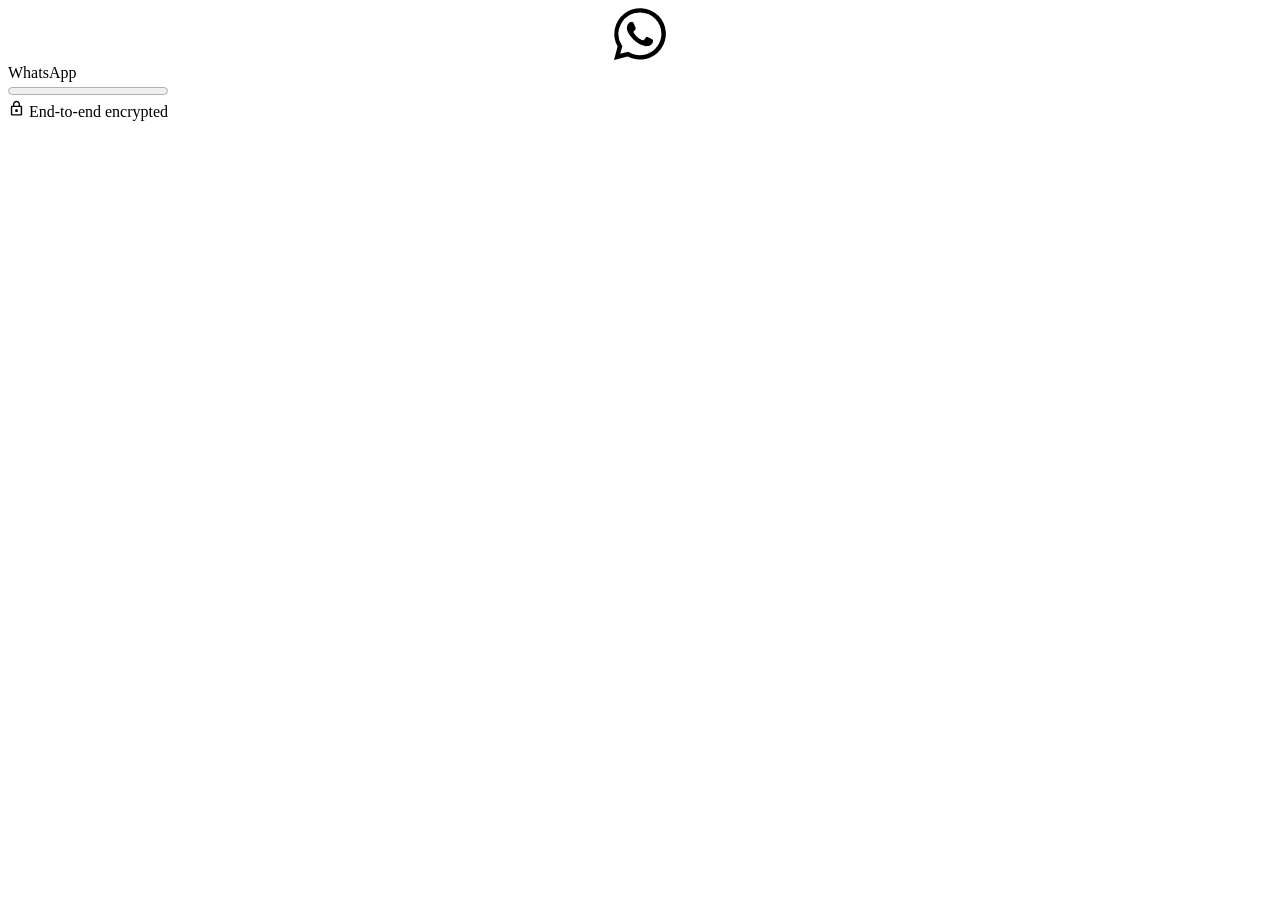
<file: frontend/download.html>
<!DOCTYPE html><html id="whatsapp-web" class="" lang="en" dir="ltr"><head><link data-default-icon="https://static.whatsapp.net/rsrc.php/v4/yP/r/rYZqPCBaG70.png" rel="shortcut icon" href="https://static.whatsapp.net/rsrc.php/v4/yP/r/rYZqPCBaG70.png" /><meta name="bingbot" content="noarchive" /><meta name="viewport" content="width=device-width,initial-scale=1,maximum-scale=2,shrink-to-fit=no" /><link rel="manifest" href="/data/manifest.json" crossorigin="use-credentials" /><meta name="google" content="notranslate" /><meta name="format-detection" content="telephone=no" /><meta name="description" content="Log in to WhatsApp Web for simple, reliable and private messaging on your desktop. Send and receive messages and files with ease, all for free." /><meta name="og:description" content="Log in to WhatsApp Web for simple, reliable and private messaging on your desktop. Send and receive messages and files with ease, all for free." /><meta name="og:url" content="https://web.whatsapp.com/" /><meta name="og:title" content="WhatsApp Web" /><meta name="og:image" content="https://static.whatsapp.net/rsrc.php/v4/yR/r/y8-PTBaP90a.png" /><meta name="theme-color" content="#12181c" media="(prefers-color-scheme: dark)" /><meta name="theme-color" content="#f7f5f3" /><link rel="apple-touch-icon" sizes="192x192" href="https://static.whatsapp.net/rsrc.php/v4/yc/r/hUUuVTz6ZVi.png" /><meta name="google" content="notranslate" /><style data-btmanifest="1027387417_main" nonce="mO4qKDJk">:root,.__fb-light-mode:root,.__fb-light-mode{--splashscreen-primary-title:#0A0A0A;--splashscreen-progress-background:#e9edef;--splashscreen-progress-primary:#00c298;--splashscreen-secondary-lighter:#5B6368;--splashscreen-startup-background:#F7F5F3;--splashscreen-startup-background-rgb:247, 245, 243;--splashscreen-startup-icon:#bbc5cb}
</style><style data-btmanifest="1027387417_main" nonce="mO4qKDJk">.__fb-dark-mode{--splashscreen-primary-title:#F7F8FA;--splashscreen-progress-background:#233138;--splashscreen-progress-primary:#0b846d;--splashscreen-secondary-lighter:#8D9599;--splashscreen-startup-background:#0A1014;--splashscreen-startup-background-rgb:10, 16, 20;--splashscreen-startup-icon:#676f73}@media (prefers-color-scheme: dark){:root{--splashscreen-primary-title:#F7F8FA;--splashscreen-progress-background:#233138;--splashscreen-progress-primary:#0b846d;--splashscreen-secondary-lighter:#8D9599;--splashscreen-startup-background:#0A1014;--splashscreen-startup-background-rgb:10, 16, 20;--splashscreen-startup-icon:#676f73}}
</style><script id="envjson" type="application/json" nonce="mO4qKDJk">{"useTrustedTypes":false,"isTrustedTypesReportOnly":false,"sjsListenerNew":true,"compat_iframe_token":null,"clear_js_factory_after_used":true,"brsid":"7552228387311052471","promise_include_trace":false}</script><script nonce="mO4qKDJk" src="data:application/x-javascript; charset=utf-8;base64,[base64]" data-bootloader-hash="nxRKQO6" crossorigin="anonymous" data-p=":0" data-btmanifest="1027387417_main" data-c="1"></script><script nonce="mO4qKDJk" src="data:application/x-javascript; charset=utf-8;base64,[base64]" data-bootloader-hash="W7CcKyc" crossorigin="anonymous" data-p=":0" data-btmanifest="1027387417_main" data-c="1"></script><script nonce="mO4qKDJk" src="data:application/x-javascript; charset=utf-8;base64,[base64]" data-bootloader-hash="678jA6i" crossorigin="anonymous" data-p=":0" data-btmanifest="1027387417_main" data-c="1"></script><script nonce="mO4qKDJk" src="data:application/x-javascript; charset=utf-8;base64,[base64]/[base64]/[base64]" data-bootloader-hash="YTRL02s" crossorigin="anonymous" data-p=":0" data-btmanifest="1027387417_main" data-c="1"></script><script nonce="mO4qKDJk" src="data:application/x-javascript; charset=utf-8;base64,[base64]/[base64]/[base64]/[base64]" data-bootloader-hash="p4dSSRI" crossorigin="anonymous" data-p=":0" data-btmanifest="1027387417_main" data-c="1"></script><script type="application/json"  data-content-len="82" data-sjs>{"require":[["qplTimingsServerJS",null,null,["7552228387311052471","htmlStart"]]]}</script>
<script src="[data-uri]" nonce="mO4qKDJk" data-btmanifest="1027387417_main"></script>

<link type="text/css" rel="stylesheet" href="https://static.whatsapp.net/rsrc.php/v5/y9/l/0,cross/dMZfQlFxilkle8nEP60YRG_LZjzghD0OR.css" data-bootloader-hash="uZ85XgL" crossorigin="anonymous" data-p=":12,40,8" data-btmanifest="1027387417_main" data-c="1" />
<link rel="preload" href="https://static.whatsapp.net/rsrc.php/v4/yW/r/viHqVFvzl0J.js" as="script" crossorigin="anonymous" nonce="mO4qKDJk" /><script src="https://static.whatsapp.net/rsrc.php/v4/yW/r/viHqVFvzl0J.js" data-bootloader-hash="q2/XtGs" async="1" crossorigin="anonymous" data-p=":1" data-btmanifest="1027387417_main" data-c="1"></script>
<link rel="preload" href="https://static.whatsapp.net/rsrc.php/v4/yo/r/-IUEk5o253S.js" as="script" crossorigin="anonymous" nonce="mO4qKDJk" /><script src="https://static.whatsapp.net/rsrc.php/v4/yo/r/-IUEk5o253S.js" data-bootloader-hash="54jMAaG" async="1" crossorigin="anonymous" data-p=":15" data-btmanifest="1027387417_main" data-c="1"></script>
<link rel="preload" href="https://static.whatsapp.net/rsrc.php/v4/yY/r/wrxKSP0aKNB.js" as="script" crossorigin="anonymous" nonce="mO4qKDJk" /><script src="https://static.whatsapp.net/rsrc.php/v4/yY/r/wrxKSP0aKNB.js" data-bootloader-hash="T5ioGGj" async="1" crossorigin="anonymous" data-p=":27" data-btmanifest="1027387417_main" data-c="1"></script>
<link rel="preload" href="https://static.whatsapp.net/rsrc.php/v4/yF/r/p55HfXW__mM.js" as="script" crossorigin="anonymous" nonce="mO4qKDJk" /><script src="https://static.whatsapp.net/rsrc.php/v4/yF/r/p55HfXW__mM.js" data-bootloader-hash="R5w1rCJ" async="1" crossorigin="anonymous" data-p=":16" data-btmanifest="1027387417_main" data-c="1"></script>
<link rel="preload" href="https://static.whatsapp.net/rsrc.php/v4i2Y_4/yq/l/en_GB-j/1EI4XGEt1KykxmRfbSZJOQ7wQCoKnwxlvFIxro57oAvXY1ihaN8ctXrE5laAMtwICKq0srg5L6tBPTlfoopiA8ETbkGFxMGE9cjIqwB2po8MMxyMBIgCdPe289PB8W2FaUr2ThBABjunimGKgDRyNq4h2swXXqgH3vibFAAaUPnXb90mvsWqehdEtWw.js" as="script" crossorigin="anonymous" nonce="mO4qKDJk" /><script src="https://static.whatsapp.net/rsrc.php/v4i2Y_4/yq/l/en_GB-j/1EI4XGEt1KykxmRfbSZJOQ7wQCoKnwxlvFIxro57oAvXY1ihaN8ctXrE5laAMtwICKq0srg5L6tBPTlfoopiA8ETbkGFxMGE9cjIqwB2po8MMxyMBIgCdPe289PB8W2FaUr2ThBABjunimGKgDRyNq4h2swXXqgH3vibFAAaUPnXb90mvsWqehdEtWw.js" data-bootloader-hash="FwLLI27" async="1" crossorigin="anonymous" data-p=":22,13,38,21,31,4,29,5,10,3,28,45,33,20,24,9,6" data-btmanifest="1027387417_main" data-c="1"></script>
<link rel="preload" href="https://static.whatsapp.net/rsrc.php/v4/yg/r/ZOuYOgPDXUP.js" as="script" crossorigin="anonymous" nonce="mO4qKDJk" /><script src="https://static.whatsapp.net/rsrc.php/v4/yg/r/ZOuYOgPDXUP.js" data-bootloader-hash="mULfeWr" async="1" crossorigin="anonymous" data-p=":11" data-btmanifest="1027387417_main" data-c="1"></script>
<link rel="preload" href="https://static.whatsapp.net/rsrc.php/v4iaUv4/y1/l/en_GB-j/SaliPbMMknS.js" as="script" crossorigin="anonymous" nonce="mO4qKDJk" /><script src="https://static.whatsapp.net/rsrc.php/v4iaUv4/y1/l/en_GB-j/SaliPbMMknS.js" data-bootloader-hash="7savAVY" async="1" crossorigin="anonymous" data-p=":2" data-btmanifest="1027387417_main" data-c="1"></script>
<link rel="preload" href="https://static.whatsapp.net/rsrc.php/v4/yI/r/NwzwEIZs5JW.js" as="script" crossorigin="anonymous" nonce="mO4qKDJk" /><script src="https://static.whatsapp.net/rsrc.php/v4/yI/r/NwzwEIZs5JW.js" data-bootloader-hash="o+/VYH4" async="1" crossorigin="anonymous" data-p=":14" data-btmanifest="1027387417_main" data-c="1"></script>
<link rel="preload" href="https://static.whatsapp.net/rsrc.php/v4iZYx4/yJ/l/en_GB-j/2hLLQYw7D_R.js" as="script" crossorigin="anonymous" nonce="mO4qKDJk" /><script src="https://static.whatsapp.net/rsrc.php/v4iZYx4/yJ/l/en_GB-j/2hLLQYw7D_R.js" data-bootloader-hash="4lsqSRl" async="1" crossorigin="anonymous" data-p=":7" data-btmanifest="1027387417_main" data-c="1"></script>


<!--EF-->

<title>WhatsApp Web</title>
<script type="application/json"  data-content-len="1300" data-sjs>{"require":[["HasteSupportData","handle",null,[{"gkxData":{"1174":{"result":false,"hash":null},"5163":{"result":false,"hash":null},"5415":{"result":false,"hash":null},"7742":{"result":false,"hash":null},"8068":{"result":false,"hash":null},"8869":{"result":false,"hash":null},"9063":{"result":false,"hash":null},"15745":{"result":false,"hash":null},"20935":{"result":true,"hash":null},"20936":{"result":false,"hash":null},"16394":{"result":false,"hash":null},"26258":{"result":true,"hash":null},"2815":{"result":true,"hash":null},"10211":{"result":false,"hash":null},"10839":{"result":false,"hash":null},"10850":{"result":false,"hash":null},"11557":{"result":false,"hash":null},"11685":{"result":false,"hash":null},"17201":{"result":false,"hash":null},"21063":{"result":false,"hash":null},"21069":{"result":false,"hash":null},"21072":{"result":false,"hash":null}},"qexData":{"104":{"r":null,"l":"J{\"qeid\":\"\",\"u\":\"\",\"t\":\"fb\",\"gks\":[],\"qe\":null}"},"128":{"r":null,"l":"J{\"qeid\":\"\",\"u\":\"\",\"t\":\"fb\",\"gks\":[],\"qe\":null}"},"344":{"r":null,"l":"J{\"qeid\":\"\",\"u\":\"\",\"t\":\"fb\",\"gks\":[],\"qe\":null}"},"388":{"r":null,"l":"J{\"qeid\":\"\",\"u\":\"\",\"t\":\"fb\",\"gks\":[],\"qe\":null}"}},"justknobxData":{"3323":{"r":true},"1296":{"r":false},"1806":{"r":true}}}]]]}</script>
<script src="[data-uri]" nonce="mO4qKDJk" data-btmanifest="1027387417_main"></script>
<script type="application/json"  data-content-len="240" data-sjs>{"require":[["Bootloader","handlePayload",null,[{"consistency":{"rev":1027387417},"indexUpgrades":{"__hsdp":":207,10,194,211,208,190,196,22,14,4,9,13,15,126,100,16,125,12,17,11,99,127,124,135,128,3,23,19,24,134,142,138,140,39,143,139"}}]]]}</script>
<script src="[data-uri]" nonce="mO4qKDJk" data-btmanifest="1027387417_main"></script>
</head><body class=""><div id="wa_web_initial_startup" class="_apdl"><div style="transform: translate(calc(50% - 52px / 2))" class="_apdm"><span><svg width="250" height="52" xmlns="http://www.w3.org/2000/svg"><path d="M37.7 31.2c-.6-.4-3.8-2-4.4-2.1-.6-.2-1-.4-1.4.3l-2 2.5c-.4.4-.8.5-1.5.2-.6-.3-2.7-1-5.1-3.2-2-1.7-3.2-3.8-3.6-4.5-.4-.6 0-1 .3-1.3l1-1.1.6-1.1c.2-.4 0-.8 0-1.1l-2-4.8c-.6-1.3-1.1-1-1.5-1.1h-1.2c-.5 0-1.2.1-1.8.8-.5.6-2.2 2.2-2.2 5.3 0 3.2 2.3 6.3 2.6 6.7.3.4 4.6 7 11 9.7l3.7 1.4c1.5.5 3 .4 4 .2 1.3-.1 3.9-1.5 4.4-3 .5-1.5.5-2.8.4-3-.2-.4-.6-.5-1.3-.8M26 47.2c-3.9 0-7.6-1-11-3l-.7-.4-8.1 2L8.4 38l-.6-.8A21.4 21.4 0 0126 4.4a21.3 21.3 0 0121.4 21.4c0 11.8-9.6 21.4-21.4 21.4M44.2 7.6a25.8 25.8 0 00-40.6 31L0 52l13.7-3.6A25.8 25.8 0 0044.3 7.5" fill="currentColor"></path></svg></span></div><div class="_apdr">WhatsApp</div><div class="_apdq"><progress value="0" max="100" dir="ltr"></progress></div><div class="_apds"><span><svg width="17" height="17" viewBox="0 0 24 24" preserveAspectRatio="xMidYMid meet" xmlns="http://www.w3.org/2000/svg"><path d="M6 22C5.45 22 4.97917 21.8042 4.5875 21.4125C4.19583 21.0208 4 20.55 4 20V10C4 9.45 4.19583 8.97917 4.5875 8.5875C4.97917 8.19583 5.45 8 6 8H7V6C7 4.61667 7.4875 3.4375 8.4625 2.4625C9.4375 1.4875 10.6167 1 12 1C13.3833 1 14.5625 1.4875 15.5375 2.4625C16.5125 3.4375 17 4.61667 17 6V8H18C18.55 8 19.0208 8.19583 19.4125 8.5875C19.8042 8.97917 20 9.45 20 10V20C20 20.55 19.8042 21.0208 19.4125 21.4125C19.0208 21.8042 18.55 22 18 22H6ZM6 20H18V10H6V20ZM12 17C12.55 17 13.0208 16.8042 13.4125 16.4125C13.8042 16.0208 14 15.55 14 15C14 14.45 13.8042 13.9792 13.4125 13.5875C13.0208 13.1958 12.55 13 12 13C11.45 13 10.9792 13.1958 10.5875 13.5875C10.1958 13.9792 10 14.45 10 15C10 15.55 10.1958 16.0208 10.5875 16.4125C10.9792 16.8042 11.45 17 12 17ZM9 8H15V6C15 5.16667 14.7083 4.45833 14.125 3.875C13.5417 3.29167 12.8333 3 12 3C11.1667 3 10.4583 3.29167 9.875 3.875C9.29167 4.45833 9 5.16667 9 6V8Z" fill="currentColor"></path></svg></span><span> </span>End-to-end encrypted</div></div><script type="application/json"  data-content-len="91" data-sjs>{"require":[["qplTimingsServerJS",null,null,["7552228387311052471","splash_screen_show"]]]}</script>
<script src="[data-uri]" nonce="mO4qKDJk" data-btmanifest="1027387417_main"></script>
<div id="mount_0_0_Tk"></div>
<script type="application/json"  data-content-len="53" data-sjs>{"require":[["maybeDisableAnimations",null,null,[]]]}</script>
<script src="[data-uri]" nonce="mO4qKDJk" data-btmanifest="1027387417_main"></script>
<script type="application/json"  data-content-len="49" data-sjs>{"require":[["replaceNativeTimer",null,null,[]]]}</script>
<script src="[data-uri]" nonce="mO4qKDJk" data-btmanifest="1027387417_main"></script>
<script type="application/json"  data-content-len="60" data-sjs>{"require":[["bootstrapWebSession",null,null,[1758390196]]]}</script>
<script src="[data-uri]" nonce="mO4qKDJk" data-btmanifest="1027387417_main"></script>
<script type="application/json"  data-content-len="109" data-sjs>{"require":[["qplTagServerJS",null,null,[["comet_aa_coinflip:false","should_use_bt_safe_js","logged_out"]]]]}</script>
<script src="[data-uri]" nonce="mO4qKDJk" data-btmanifest="1027387417_main"></script>
<script type="application/json"  data-content-len="80" data-sjs>{"require":[["qplTimingsServerJS",null,null,["7552228387311052471","tierOne"]]]}</script>
<script src="[data-uri]" nonce="mO4qKDJk" data-btmanifest="1027387417_main"></script>
<script type="application/json"  data-content-len="82" data-sjs>{"require":[["JSScheduler","makeSchedulerGlobalEntry",null,["null",false,false]]]}</script>
<script src="[data-uri]" nonce="mO4qKDJk" data-btmanifest="1027387417_main"></script>
<script type="application/json"  data-content-len="9350" data-sjs>{"require":[["ScheduledServerJS","handle",null,[{"__bbox":{"define":[["cr:310",["RunWWW"],{"__rc":["RunWWW",null]},-1],["cr:1078",[],{"__rc":[null,null]},-1],["cr:1080",["unexpectedUseInComet"],{"__rc":["unexpectedUseInComet",null]},-1],["cr:1126",["TimeSliceSham"],{"__rc":["TimeSliceSham",null]},-1],["cr:3725",["clearTimeoutWWWOrMobile"],{"__rc":["clearTimeoutWWWOrMobile",null]},-1],["cr:4344",["setTimeoutWWWOrMobile"],{"__rc":["setTimeoutWWWOrMobile",null]},-1],["cr:6640",[],{"__rc":[null,null]},-1],["cr:7385",["clearIntervalWWW"],{"__rc":["clearIntervalWWW",null]},-1],["cr:7386",["clearTimeoutWWW"],{"__rc":["clearTimeoutWWW",null]},-1],["cr:7388",["setIntervalWWW"],{"__rc":["setIntervalWWW",null]},-1],["cr:7389",["setIntervalAcrossTransitionsWWW"],{"__rc":["setIntervalAcrossTransitionsWWW",null]},-1],["cr:7390",["setTimeoutWWW"],{"__rc":["setTimeoutWWW",null]},-1],["cr:7391",["setTimeoutAcrossTransitionsWWW"],{"__rc":["setTimeoutAcrossTransitionsWWW",null]},-1],["cr:8959",["DTSG"],{"__rc":["DTSG",null]},-1],["cr:8960",["DTSG_ASYNC"],{"__rc":["DTSG_ASYNC",null]},-1],["cr:696703",["JSScheduler"],{"__rc":["JSScheduler",null]},-1],["cr:806696",["clearTimeoutComet"],{"__rc":["clearTimeoutComet",null]},-1],["cr:807042",["setTimeoutComet"],{"__rc":["setTimeoutComet",null]},-1],["cr:896461",["setIntervalComet"],{"__rc":["setIntervalComet",null]},-1],["cr:896462",["setIntervalComet"],{"__rc":["setIntervalComet",null]},-1],["cr:925100",["RunComet"],{"__rc":["RunComet",null]},-1],["cr:986633",["setTimeoutComet"],{"__rc":["setTimeoutComet",null]},-1],["cr:1003267",["clearIntervalComet"],{"__rc":["clearIntervalComet",null]},-1],["cr:734",[],{"__rc":[null,null]},-1],["cr:755",["warningWWW"],{"__rc":["warningWWW",null]},-1],["cr:1293",["ReactDOM.classic"],{"__rc":["ReactDOM.classic",null]},-1],["cr:4874",[],{"__rc":[null,null]},-1],["cr:5128",[],{"__rc":[null,null]},-1],["cr:7162",["ReactDOMCompatibilityLayer"],{"__rc":["ReactDOMCompatibilityLayer",null]},-1],["cr:15957",[],{"__rc":[null,null]},-1],["cr:22912",[],{"__rc":[null,null]},-1],["cr:23445",[],{"__rc":[null,null]},-1],["cr:1064332",[],{"__rc":[null,null]},-1],["cr:1106516",[],{"__rc":[null,null]},-1],["cr:1108857",[],{"__rc":[null,null]},-1],["cr:1294158",["React.classic"],{"__rc":["React.classic",null]},-1],["cr:1294159",["ReactDOM.classic"],{"__rc":["ReactDOM.classic",null]},-1],["CometPersistQueryParams",[],{"relative":{},"domain":{}},6231],["GetAsyncParamsExtraData",[],{"extra_data":{}},7511],["AdsManagerReadRegions",[],{"excluded_endpoints":["\/am_tabular","\/ad_limits_insights","\/ads_reporting","\/column_suggestions","\/customaudiences","\/insights","\/reporting","\/edit","\/adspixels"],"excluded_preloaders":["AdsPEInsightsEdgeDataLoaderPreloader","AdsPEInsightsEdgeSummaryDataLoaderPreloader","AdsPEInsightsColumnPresetDataLoaderPreloader","AdsReportBuilderBusinessViewReportPreloader","AdsReportBuilderAdAccountViewReportPreloader","AdsReportBuilderManageUnifiedReportsPreloader"]},7950],["BootloaderConfig",[],{"deferBootloads":false,"enableLoadingUnavailableResources":true,"enableRetryOnStuckResource":false,"immediatesBugFixKillswitch":true,"jsRetries":[200,500],"jsRetryAbortNum":2,"jsRetryAbortTime":5,"silentDups":true,"timeout":60000,"tieredLoadingFromTier":100,"delayImmediateBootloads":false,"hypStep4":true,"phdOn":false,"phdSeparateBitmaps":false,"btCutoffIndex":412,"fastPathForAlreadyRequired":true,"earlyRequireLazy":false,"enableTimeoutLoggingForNonComet":true,"deferLongTailManifest":true,"lazySoT":false,"csrOn":true,"nonce":"mO4qKDJk","translationRetries":[200,500],"translationRetryAbortNum":3,"translationRetryAbortTime":50},329],["CSSLoaderConfig",[],{"timeout":5000,"loadEventSupported":true},619],["CurrentUserInitialData",[],{"ACCOUNT_ID":"0","USER_ID":"0","NAME":"","SHORT_NAME":null,"IS_BUSINESS_PERSON_ACCOUNT":false,"HAS_SECONDARY_BUSINESS_PERSON":false,"IS_FACEBOOK_WORK_ACCOUNT":false,"IS_INSTAGRAM_BUSINESS_PERSON":false,"IS_WABA_BUSINESS_PERSON":false,"IS_MESSENGER_ONLY_USER":false,"IS_DEACTIVATED_ALLOWED_ON_MESSENGER":false,"IS_MESSENGER_CALL_GUEST_USER":false,"IS_WORK_MESSENGER_CALL_GUEST_USER":false,"IS_WORKROOMS_USER":false,"APP_ID":"167028690535322","IS_BUSINESS_DOMAIN":false,"NON_FACEBOOK_USER_ID":"0"},270],["DTSGInitialData",[],{},258],["ServerNonce",[],{"ServerNonce":"9bvM8eG8MnSxUHY_-2R7B2"},141],["SiteData",[],{"server_revision":1027387417,"client_revision":1027387417,"push_phase":"C3","pkg_cohort":"HYP:whatsapp_comet_pkg","haste_session":"20351.HYP:whatsapp_comet_pkg.2.1...0","pr":1,"manifest_base_uri":"https:\/\/static.whatsapp.net","manifest_origin":"whatsapp","manifest_version_prefix":"","be_one_ahead":true,"is_rtl":false,"is_experimental_tier":false,"is_jit_warmed_up":true,"hsi":"7552228387311052471","semr_host_bucket":"5","bl_hash_version":2,"comet_env":17,"wbloks_env":false,"ef_page":"comet.whatsapp.web.\/","compose_bootloads":false,"spin":4,"__spin_r":1027387417,"__spin_b":"trunk","__spin_t":1758390196,"vip":"2a03:2880:f22f:c5:face:b00c:0:167"},317],["SprinkleConfig",[],{"param_name":"jazoest","version":2,"should_randomize":false},2111],["PromiseUsePolyfillSetImmediateGK",[],{"www_always_use_polyfill_setimmediate":false},2190],["JSErrorLoggingConfig",[],{"appId":167028690535322,"extra":[],"reportInterval":50,"sampleWeight":null,"sampleWeightKey":"__jssesw","projectBlocklist":[]},2776],["ImmediateImplementationExperiments",[],{"prefer_message_channel":true},3419],["DTSGInitData",[],{"token":"","async_get_token":""},3515],["UriNeedRawQuerySVConfig",[],{"uris":["dms.netmng.com","doubleclick.net","r.msn.com","watchit.sky.com","graphite.instagram.com","www.kfc.co.th","learn.pantheon.io","www.landmarkshops.in","www.ncl.com","s0.wp.com","www.tatacliq.com","bs.serving-sys.com","kohls.com","lazada.co.th","xg4ken.com","technopark.ru","officedepot.com.mx","bestbuy.com.mx","booking.com","nibio.no","myworkdayjobs.com","united-united.com","gcc.gnu.org"]},3871],["InitialCookieConsent",[],{"deferCookies":false,"initialConsent":[1,2],"noCookies":false,"shouldShowCookieBanner":false,"shouldWaitForDeferredDatrCookie":false,"optedInIntegrations":[],"hasGranularThirdPartyCookieConsent":false,"exemptedIntegrations":["advertiser_hosted_pixel","airbus_sat","amazon_media","apps_for_office","arkose_captcha","aspnet_cdn","autodesk_fusion","bing_maps","bing_widget","boku_wallet","bootstrap","box","cardinal_centinel_api","chromecast_extensions","cloudflare_cdnjs","cloudflare_datatables","cloudflare_relay","conversions_api_gateway","demandbase_api","digitalglobe_maps_api","dlocal","dropbox","esri_sat","fastly_relay","gmg_pulse_embed_iframe","google_ads_conversions_tag","google_drive","google_fonts_legacy","google_hosted_libraries","google_oauth_api","google_oauth_api_v2","google_recaptcha","here_map_ext","hive_streaming_video","iproov","isptoolbox","jquery","js_delivr","kbank","mathjax","meshy","metacdn","microsoft_excel","microsoft_office_addin","microsoft_onedrive","microsoft_speech","microsoft_teams","mmi_tiles","oculus","open_street_map","paypal_billing_agreement","paypal_fastlane_sdk","paypal_oauth_api","payu","payu_india","plaid","platformized_adyen_checkout","plotly","pydata","razorpay","recruitics","rstudio","salesforce_lighting","shopify_app_bridge","stripe","team_center","tripshot","trustly_direct_debit_ach","twilio_voice","unifier","unpkg","unsplash_api","unsplash_image_loading","vega","whatsapp_arkose_captcha","yoti_api","youtube_oembed_api"]},4328],["BootloaderEndpointConfig",[],{"retryEnabled":false,"debugNoBatching":false,"maxBatchSize":-1,"endpointURI":"https:\/\/web.whatsapp.com\/ajax\/bootloader-endpoint\/","adsManagerReadRegions":false},5094],["cr:2682",["warningComet"],{"__rc":["warningComet",null]},-1],["cr:11202",[],{"__rc":[null,null]},-1],["cr:1105154",[],{"__rc":[null,null]},-1],["cr:5277",["ReactDOM.classic.prod-or-profiling"],{"__rc":["ReactDOM.classic.prod-or-profiling",null]},-1],["cr:13683",[],{"__rc":[null,null]},-1],["cr:1292365",["React-prod.classic"],{"__rc":["React-prod.classic",null]},-1],["WebDriverConfig",[],{"isTestRunning":false,"isJestE2ETestRun":false,"isXRequestConfigEnabled":false,"auxiliaryServiceInfo":{},"testPath":null,"originHost":null,"experiments":null},5332],["cr:983844",[],{"__rc":[null,null]},-1],["cr:1072546",[],{"__rc":[null,null]},-1],["cr:1072547",[],{"__rc":[null,null]},-1],["cr:1072549",[],{"__rc":[null,null]},-1],["cr:5278",["ReactDOM-prod.classic"],{"__rc":["ReactDOM-prod.classic",null]},-1],["cr:5695",["EventListenerWWW"],{"__rc":["EventListenerWWW",null]},-1],["cr:8909",["ReactFiberErrorDialogWWW"],{"__rc":["ReactFiberErrorDialogWWW",null]},-1],["cr:1353359",["CometEventListener"],{"__rc":["CometEventListener",null]},-1],["LSD",[],{"token":"60RzwH3YlwzhuxeFid21Dp"},323],["WebConnectionClassServerGuess",[],{"connectionClass":"UNKNOWN"},4705]],"require":[["CometPrelude"],["JSScheduler"],["ServerJS"],["ScheduledApplyEach"],["CometResourceScheduler"],["WAWebCometRoot","init",[],[{"elementId":"mount_0_0_Tk"}]]],"phd2_indexes":":207,10,194,211,208,196,22,14,4,9,13,15,126,100,16,125,12,17,11,99,127,124,135,128,3,23,19,24,134,142,138,140,39,143,139"}},{"__bbox":{"require":[["qplTimingsServerJS",null,null,["7552228387311052471","tierOneBeforeScheduler"]]]}},{"__bbox":{"require":[["qplTimingsServerJS",null,null,["7552228387311052471","tierOneInsideScheduler"]]]}}]]]}</script>
<script src="[data-uri]" nonce="mO4qKDJk" data-btmanifest="1027387417_main"></script>
<script type="application/json"  data-content-len="83" data-sjs>{"require":[["qplTimingsServerJS",null,null,["7552228387311052471","tierOneEnd"]]]}</script>
<script src="[data-uri]" nonce="mO4qKDJk" data-btmanifest="1027387417_main"></script>

<script type="application/json"  data-content-len="80" data-sjs>{"require":[["qplTimingsServerJS",null,null,["7552228387311052471","tierTwo"]]]}</script>
<script src="[data-uri]" nonce="mO4qKDJk" data-btmanifest="1027387417_main"></script>
<script type="application/json"  data-content-len="6561" data-sjs>{"require":[["HasteSupportData","handle",null,[{"bxData":{"9547":{"uri":"https:\/\/static.whatsapp.net\/rsrc.php\/v4\/yl\/r\/gi_DckOUM5a.png"},"9548":{"uri":"https:\/\/static.whatsapp.net\/rsrc.php\/v4\/y_\/r\/TPtFe9SpDSX.png"},"9555":{"uri":"https:\/\/static.whatsapp.net\/rsrc.php\/v4\/y4\/r\/XEPQuYy90FJ.png"},"9556":{"uri":"https:\/\/static.whatsapp.net\/rsrc.php\/v4\/ye\/r\/fWOSgX_xpHG.png"},"9561":{"uri":"https:\/\/static.whatsapp.net\/rsrc.php\/yW\/r\/BS_BUUXbKq5.mp3"},"9562":{"uri":"https:\/\/static.whatsapp.net\/rsrc.php\/yu\/r\/lsK0FC6wi8C.m4a"},"10639":{"uri":"https:\/\/static.whatsapp.net\/rsrc.php\/v4\/y3\/r\/AZwgE-H9Ubq.png"},"11319":{"uri":"https:\/\/static.whatsapp.net\/rsrc.php\/v4\/yX\/r\/JYPizEwERE4.png"},"11370":{"uri":"https:\/\/static.whatsapp.net\/rsrc.php\/v4\/y-\/r\/_8J_xqERSbv.png"},"25218":{"uri":"https:\/\/static.whatsapp.net\/rsrc.php\/v4\/yi\/r\/x8OGwcrwtac.png"},"25221":{"uri":"https:\/\/static.whatsapp.net\/rsrc.php\/v4\/y1\/r\/a3pd-CgpXeU.png"},"25229":{"uri":"https:\/\/static.whatsapp.net\/rsrc.php\/v4\/yT\/r\/oCm1AzCBMAH.png"},"31401":{"uri":"https:\/\/static.whatsapp.net\/rsrc.php\/v4\/y1\/r\/m5BEg2K4OR4.png"},"31402":{"uri":"https:\/\/static.whatsapp.net\/rsrc.php\/v4\/yb\/r\/uspVxRFx2oU.png"},"31422":{"uri":"https:\/\/static.whatsapp.net\/rsrc.php\/v4\/yq\/r\/MHVytaGe3gh.png"},"32186":{"uri":"https:\/\/static.whatsapp.net\/rsrc.php\/v4\/yR\/r\/aCneqBxOSs-.png"},"32187":{"uri":"https:\/\/static.whatsapp.net\/rsrc.php\/v4\/yT\/r\/s0hoT-Vu8xP.png"},"9544":{"uri":"https:\/\/static.whatsapp.net\/rsrc.php\/yv\/r\/6Ib-MkrweJ6.ttf"},"9545":{"uri":"https:\/\/static.whatsapp.net\/rsrc.php\/yk\/r\/ln-uwGsChQW.ttf"},"9551":{"uri":"https:\/\/static.whatsapp.net\/rsrc.php\/v4\/yq\/r\/xCHrap4ZvgY.png"},"9552":{"uri":"https:\/\/static.whatsapp.net\/rsrc.php\/v4\/y6\/r\/R6k6NrF2Cbl.png"},"9553":{"uri":"https:\/\/static.whatsapp.net\/rsrc.php\/v4\/yd\/r\/jLlIEwASpgj.png"},"9554":{"uri":"https:\/\/static.whatsapp.net\/rsrc.php\/v4\/y5\/r\/_U7GO8EnPFR.png"},"9559":{"uri":"https:\/\/static.whatsapp.net\/rsrc.php\/v4\/yy\/r\/noBSk9ItwJJ.png"},"9583":{"uri":"https:\/\/static.whatsapp.net\/rsrc.php\/v4\/yP\/r\/re6de1QF8pQ.png"},"10591":{"uri":"https:\/\/static.whatsapp.net\/rsrc.php\/v4\/yp\/r\/ReKDgNfJEFB.png"},"72234":{"uri":"https:\/\/static.whatsapp.net\/rsrc.php\/v4\/yo\/r\/TwQ882As71k.png"},"72235":{"uri":"https:\/\/static.whatsapp.net\/rsrc.php\/v4\/yE\/r\/cHh5x5vqeQJ.gif"},"72236":{"uri":"https:\/\/static.whatsapp.net\/rsrc.php\/v4\/y7\/r\/bkvnBt6LPyk.png"},"14943":{"uri":"https:\/\/static.whatsapp.net\/rsrc.php\/v4\/ye\/r\/W2MDyeo0zkf.png"}},"clpData":{"1744178":{"r":1,"s":1},"1828905":{"r":1},"1838142":{"r":1,"s":1}},"gkxData":{"4008":{"result":false,"hash":null},"11826":{"result":false,"hash":null},"21106":{"result":true,"hash":null},"21107":{"result":false,"hash":null},"22979":{"result":false,"hash":null},"26340":{"result":false,"hash":null},"26341":{"result":false,"hash":null},"26342":{"result":false,"hash":null},"1624":{"result":false,"hash":null},"2160":{"result":false,"hash":null},"2664":{"result":false,"hash":null},"4112":{"result":false,"hash":null},"4225":{"result":false,"hash":null},"5679":{"result":false,"hash":null},"5897":{"result":false,"hash":null},"5943":{"result":false,"hash":null},"7685":{"result":false,"hash":null},"8029":{"result":false,"hash":null},"9044":{"result":false,"hash":null},"10031":{"result":true,"hash":null},"10314":{"result":false,"hash":null},"11584":{"result":true,"hash":null},"14464":{"result":true,"hash":null},"15235":{"result":false,"hash":null},"16915":{"result":false,"hash":null},"16928":{"result":false,"hash":null},"16993":{"result":false,"hash":null},"17038":{"result":false,"hash":null},"17565":{"result":false,"hash":null},"18089":{"result":false,"hash":null},"20836":{"result":false,"hash":null},"21043":{"result":false,"hash":null},"21050":{"result":false,"hash":null},"21051":{"result":false,"hash":null},"21053":{"result":false,"hash":null},"21055":{"result":false,"hash":null},"21056":{"result":false,"hash":null},"21057":{"result":false,"hash":null},"21058":{"result":true,"hash":null},"21112":{"result":true,"hash":null},"22826":{"result":false,"hash":null},"22875":{"result":false,"hash":null},"26256":{"result":false,"hash":null},"26259":{"result":false,"hash":null},"3739":{"result":false,"hash":null},"4022":{"result":false,"hash":null},"12291":{"result":false,"hash":null},"12292":{"result":false,"hash":null},"12293":{"result":false,"hash":null},"12294":{"result":false,"hash":null},"12296":{"result":false,"hash":null},"12297":{"result":false,"hash":null},"12298":{"result":false,"hash":null},"13292":{"result":false,"hash":null},"20981":{"result":false,"hash":null},"20982":{"result":false,"hash":null},"20988":{"result":true,"hash":null},"5608":{"result":false,"hash":null},"14925":{"result":false,"hash":null},"14926":{"result":false,"hash":null},"14927":{"result":false,"hash":null},"20942":{"result":false,"hash":null},"21117":{"result":false,"hash":null},"10725":{"result":false,"hash":null},"12286":{"result":false,"hash":null},"12288":{"result":false,"hash":null},"12290":{"result":false,"hash":null},"12343":{"result":false,"hash":null},"15960":{"result":true,"hash":null},"20863":{"result":false,"hash":null},"1326":{"result":false,"hash":null},"494":{"result":false,"hash":null},"11417":{"result":false,"hash":null},"18028":{"result":false,"hash":null},"24344":{"result":false,"hash":null},"24351":{"result":false,"hash":null},"24360":{"result":false,"hash":null}},"metaconfigData":{"206":{"value":false},"148":{"value":false},"155":{"value":false}},"qplData":{"106":{},"4750":{"r":1}},"justknobxData":{"2269":{"r":true},"371":{"r":true},"550":{"r":true},"819":{"r":true},"860":{"r":100},"1023":{"r":true},"1417":{"r":true},"1479":{"r":true},"1523":{"r":false},"1617":{"r":166},"1618":{"r":8},"1619":{"r":1},"1620":{"r":2},"1621":{"r":4},"1622":{"r":0},"1623":{"r":6},"1624":{"r":1},"1662":{"r":2},"1663":{"r":14},"1664":{"r":2},"1784":{"r":true},"1854":{"r":false},"2086":{"r":4},"2148":{"r":false},"2237":{"r":false},"2517":{"r":true},"2620":{"r":true},"2635":{"r":true},"2641":{"r":true},"2772":{"r":true},"3037":{"r":true},"3356":{"r":true},"3409":{"r":true},"3532":{"r":false},"3717":{"r":1},"3750":{"r":false},"3944":{"r":false},"3998":{"r":true},"4675":{"r":50},"4676":{"r":0},"4836":{"r":true},"4924":{"r":true},"4952":{"r":true},"4967":{"r":300000},"5005":{"r":true},"5007":{"r":true},"3483":{"r":true},"432":{"r":true},"1831":{"r":10},"1832":{"r":100},"4159":{"r":true},"4160":{"r":false}}}]]]}</script>
<script src="[data-uri]" nonce="mO4qKDJk" data-btmanifest="1027387417_main"></script>
<script type="application/json"  data-content-len="45314" data-sjs>{"require":[["Bootloader","handlePayload",null,[{"consistency":{"rev":1027387417},"rsrcMap":{"xFqg8AH":{"type":"js","src":"https:\/\/static.whatsapp.net\/rsrc.php\/v4\/yL\/r\/L32ucDW5eoU.js","c":1,"p":":178","m":"1027387417_main"},"7d8OsDh":{"type":"js","src":"https:\/\/static.whatsapp.net\/rsrc.php\/v4\/yu\/r\/kTHpNzDxoDN.js","c":1,"p":":18","m":"1027387417_main"},"0aeh7XS":{"type":"js","src":"https:\/\/static.whatsapp.net\/rsrc.php\/v4imML4\/y5\/l\/en_GB-j\/5Kt767xFRLB.js","c":1,"p":":51","m":"1027387417_main"},"wu0NQp1":{"type":"js","src":"https:\/\/static.whatsapp.net\/rsrc.php\/v4\/yw\/r\/NbSJO_Wp2td.js","c":1,"p":":46","m":"1027387417_main"},"\/J151oQ":{"type":"js","src":"https:\/\/static.whatsapp.net\/rsrc.php\/v4i3734\/ys\/l\/en_GB-j\/PYUutMwrv1c.js","c":1,"p":":44","m":"1027387417_main"},"t\/bAbtk":{"type":"js","src":"https:\/\/static.whatsapp.net\/rsrc.php\/v4\/yZ\/r\/Ee5N3Ch-Osg.js","c":1,"p":":43","m":"1027387417_main"},"ZxQnlBC":{"type":"js","src":"https:\/\/static.whatsapp.net\/rsrc.php\/v4\/yL\/r\/zdBXRXNx2JX.js","c":1,"p":":59","m":"1027387417_main"},"jiUe6Qw":{"type":"css","src":"https:\/\/static.whatsapp.net\/rsrc.php\/v5\/y2\/l\/0,cross\/olhH8DAVwqH.css","c":1,"p":":26","m":"1027387417_main"},"yjdkPqp":{"type":"js","src":"https:\/\/static.whatsapp.net\/rsrc.php\/v4ihI44\/yd\/l\/en_GB-j\/dLAgr9Mvl7w.js","c":1,"p":":39","m":"1027387417_main"},"r1YIIbS":{"type":"js","src":"https:\/\/static.whatsapp.net\/rsrc.php\/v4i8SK4\/yN\/l\/en_GB-j\/hetZfR5CKZ9.js","c":1,"p":":30","m":"1027387417_main"},"JvuPoM+":{"type":"js","src":"https:\/\/static.whatsapp.net\/rsrc.php\/v4ibHI4\/yF\/l\/en_GB-j\/XvYULvHgS47.js","c":1,"p":":32","m":"1027387417_main"},"nRMV4to":{"type":"js","src":"https:\/\/static.whatsapp.net\/rsrc.php\/v4ib-24\/yo\/l\/en_GB-j\/FYgtu9IlZDT.js","c":1,"p":":53","m":"1027387417_main"},"B1zbd\/H":{"type":"js","src":"https:\/\/static.whatsapp.net\/rsrc.php\/v4\/yI\/r\/ux_Mn6YHiBt.js","c":1,"p":":25","m":"1027387417_main"},"hBfl8NR":{"type":"js","src":"https:\/\/static.whatsapp.net\/rsrc.php\/v4\/yk\/r\/DeM1g9rliwN.js","c":1,"p":":17","m":"1027387417_main"},"9Qk7Ah7":{"type":"js","src":"https:\/\/static.whatsapp.net\/rsrc.php\/v4\/yt\/r\/vrj4U5tAE-2.js","c":1,"p":":48","m":"1027387417_main"},"Aiy9ds7":{"type":"js","src":"https:\/\/static.whatsapp.net\/rsrc.php\/v4iH2l4\/yB\/l\/en_GB-j\/o7vUadlZBtv.js","c":1,"p":":19","m":"1027387417_main"},"y7Drfog":{"type":"js","src":"https:\/\/static.whatsapp.net\/rsrc.php\/v4iqPh4\/ys\/l\/en_GB-j\/c3VL6B34VYp.js","c":1,"p":":60","m":"1027387417_main"},"WEbMEyT":{"type":"js","src":"https:\/\/static.whatsapp.net\/rsrc.php\/v4\/yN\/r\/U77aB06GJyF.js","c":1,"p":":23","m":"1027387417_main"},"zBLIrrt":{"type":"js","src":"https:\/\/static.whatsapp.net\/rsrc.php\/v4\/yq\/r\/hmLfv8YDyld.js","c":1,"p":":213","m":"1027387417_main"},"v9rfFRX":{"type":"js","src":"https:\/\/static.whatsapp.net\/rsrc.php\/v4\/yE\/r\/Dqkk5QL5Sbx.js","c":1,"p":":66","m":"1027387417_main"},"Kyj0DuM":{"type":"js","src":"https:\/\/static.whatsapp.net\/rsrc.php\/v4\/yE\/r\/CtlyoX5avh8.js","c":1,"p":":67","m":"1027387417_main"},"zzVLof4":{"type":"js","src":"https:\/\/static.whatsapp.net\/rsrc.php\/v4i6XI4\/yN\/l\/en_GB-j\/wINMDf-1kxo.js","c":1,"p":":291","m":"1027387417_main"},"EL\/cIyC":{"type":"js","src":"https:\/\/static.whatsapp.net\/rsrc.php\/v4iy614\/y2\/l\/en_GB-j\/_4xtZQpsF3w.js","c":1,"p":":41","m":"1027387417_main"},"6qAspqq":{"type":"js","src":"https:\/\/static.whatsapp.net\/rsrc.php\/v4iHGK4\/yo\/l\/en_GB-j\/8euhBnjvZP5.js","c":1,"p":":58","m":"1027387417_main"},"j\/\/gm9q":{"type":"js","src":"https:\/\/static.whatsapp.net\/rsrc.php\/v4iJVE4\/yF\/l\/en_GB-j\/LpjXhhIQajm.js","c":1,"p":":148","m":"1027387417_main"},"BO3cpOm":{"type":"js","src":"https:\/\/static.whatsapp.net\/rsrc.php\/v4io734\/yO\/l\/en_GB-j\/cTIX7R8aDVT.js","c":1,"p":":52","m":"1027387417_main"},"oy\/bu9C":{"type":"js","src":"https:\/\/static.whatsapp.net\/rsrc.php\/v4iueU4\/ym\/l\/en_GB-j\/fE6hbIwtpKj.js","c":1,"p":":320","m":"1027387417_main"},"BgkUVep":{"type":"js","src":"https:\/\/static.whatsapp.net\/rsrc.php\/v4\/ye\/r\/ThZqun9tP1H.js","c":1,"p":":69","m":"1027387417_main"},"N1kIErg":{"type":"css","src":"https:\/\/static.whatsapp.net\/rsrc.php\/v5\/y8\/l\/0,cross\/ZkTIi9f0WZG.css","c":1,"p":":205","m":"1027387417_main"},"080D39R":{"type":"js","src":"https:\/\/static.whatsapp.net\/rsrc.php\/v4\/yX\/r\/ctArhl7hZ9J.js","c":1,"p":":304","m":"1027387417_main"},"zZM5CG8":{"type":"js","src":"https:\/\/static.whatsapp.net\/rsrc.php\/v4\/y0\/r\/qV4CPdytvui.js","c":1,"p":":103","m":"1027387417_main"},"Fw+YAB0":{"type":"js","src":"https:\/\/static.whatsapp.net\/rsrc.php\/v4\/yJ\/r\/41rr4p6vs7j.js","c":1,"p":":177","m":"1027387417_main"},"7jdcV+B":{"type":"js","src":"https:\/\/static.whatsapp.net\/rsrc.php\/v4\/yf\/r\/fNcbr8WPj3N.js","c":1,"p":":284","m":"1027387417_main"},"34mCFBw":{"type":"js","src":"https:\/\/static.whatsapp.net\/rsrc.php\/v4\/yA\/r\/AkNxiQFnKpK.js","c":1,"p":":104","m":"1027387417_main"},"va66N1a":{"type":"js","src":"https:\/\/static.whatsapp.net\/rsrc.php\/v4\/yU\/r\/IGDcJTn1_wD.js","c":1,"p":":37","m":"1027387417_main"},"9YKdw6R":{"type":"js","src":"https:\/\/static.whatsapp.net\/rsrc.php\/v4\/yI\/r\/SMKPIPut05F.js","c":1,"p":":239","m":"1027387417_main"},"lz41h9C":{"type":"js","src":"https:\/\/static.whatsapp.net\/rsrc.php\/v4\/yT\/r\/sqn5gRbbgEd.js","c":1,"p":":180","m":"1027387417_main"},"UcOlgtU":{"type":"js","src":"https:\/\/static.whatsapp.net\/rsrc.php\/v4\/yR\/r\/xjqPhXjJVzw.js","c":1,"p":":220","m":"1027387417_main"},"K4DN3ov":{"type":"js","src":"https:\/\/static.whatsapp.net\/rsrc.php\/v4\/yH\/r\/YUTlfecSbQp.js","c":1,"p":":283","m":"1027387417_main"},"WhncEwJ":{"type":"js","src":"https:\/\/static.whatsapp.net\/rsrc.php\/v4\/yy\/r\/jTuTGnMJXdo.js","c":1,"p":":135","m":"1027387417_main"},"Fr6Lkg3":{"type":"js","src":"https:\/\/static.whatsapp.net\/rsrc.php\/v4\/yu\/r\/D_fZidk8XTz.js","c":1,"p":":259","m":"1027387417_main"},"dzSjMyH":{"type":"js","src":"https:\/\/static.whatsapp.net\/rsrc.php\/v4\/y4\/r\/pWX5sxLaZTx.js","c":1,"p":":77","m":"1027387417_main"},"l9YeuzY":{"type":"js","src":"https:\/\/static.whatsapp.net\/rsrc.php\/v4\/ya\/r\/mEsaFp2_2Sa.js","c":1,"p":":80","m":"1027387417_main"},"pZbl5CZ":{"type":"js","src":"https:\/\/static.whatsapp.net\/rsrc.php\/v4\/yD\/r\/Hfkat6cPNHo.js","c":1,"p":":311","m":"1027387417_main"},"j65SaHn":{"type":"js","src":"https:\/\/static.whatsapp.net\/rsrc.php\/v4\/yC\/r\/sDl5KW9QJ97.js","c":1,"p":":151","m":"1027387417_main"},"bRKmx2D":{"type":"js","src":"https:\/\/static.whatsapp.net\/rsrc.php\/v4\/yj\/r\/wLUf1sFtuSI.js","c":1,"p":":215","m":"1027387417_main"},"wDNapDv":{"type":"js","src":"https:\/\/static.whatsapp.net\/rsrc.php\/v4\/yP\/r\/xc6XM-JdW6p.js","c":1,"p":":358","m":"1027387417_main"},"rc5Kz5Y":{"type":"js","src":"https:\/\/static.whatsapp.net\/rsrc.php\/v4\/y7\/r\/EZZ9HoHBlyi.js","c":1,"p":":121","m":"1027387417_main"},"IkfPTaq":{"type":"js","src":"https:\/\/static.whatsapp.net\/rsrc.php\/v4\/ym\/r\/0I98T9xEXAs.js","c":1,"p":":247","m":"1027387417_main"},"uUieKAy":{"type":"js","src":"https:\/\/static.whatsapp.net\/rsrc.php\/v4\/yH\/r\/rMpSO7V2W3i.js","c":1,"p":":144","m":"1027387417_main"},"eaYXgEW":{"type":"js","src":"https:\/\/static.whatsapp.net\/rsrc.php\/v4\/y4\/r\/0nlOi9R2UHg.js","c":1,"p":":193","m":"1027387417_main"},"exVRlLG":{"type":"js","src":"https:\/\/static.whatsapp.net\/rsrc.php\/v4\/yn\/r\/P6eSpp5rnIP.js","c":1,"p":":222","m":"1027387417_main"},"WTD05aB":{"type":"js","src":"https:\/\/static.whatsapp.net\/rsrc.php\/v4\/yi\/r\/sSu27CZGkkj.js","c":1,"p":":245","m":"1027387417_main"},"lzjUSQa":{"type":"js","src":"https:\/\/static.whatsapp.net\/rsrc.php\/v4\/y9\/r\/LQDq9g75XoT.js","c":1,"p":":98","m":"1027387417_main"},"UoawEap":{"type":"js","src":"https:\/\/static.whatsapp.net\/rsrc.php\/v4\/yR\/r\/csjiezbyjd0.js","c":1,"p":":118","m":"1027387417_main"},"naRNQwn":{"type":"js","src":"https:\/\/static.whatsapp.net\/rsrc.php\/v4\/yg\/r\/E8r5jhCdE91.js","c":1,"p":":246","m":"1027387417_main"},"tyi9xrI":{"type":"js","src":"https:\/\/static.whatsapp.net\/rsrc.php\/v4\/y9\/r\/vMm7u8nkle1.js","c":1,"p":":240","m":"1027387417_main"},"UiaIVvc":{"type":"js","src":"https:\/\/static.whatsapp.net\/rsrc.php\/v4\/yY\/r\/ktlYvQBxzf4.js","c":1,"p":":286","m":"1027387417_main"},"Tl40QLr":{"type":"js","src":"https:\/\/static.whatsapp.net\/rsrc.php\/v4\/yD\/r\/VuWLQRBFJt4.js","c":1,"p":":230","m":"1027387417_main"},"7o1etx3":{"type":"js","src":"https:\/\/static.whatsapp.net\/rsrc.php\/v4\/y-\/r\/s1HXnPbzaWt.js","c":1,"p":":297","m":"1027387417_main"},"2mce4TD":{"type":"js","src":"https:\/\/static.whatsapp.net\/rsrc.php\/v4\/yz\/r\/XiqGEZ9OSX8.js","c":1,"p":":248","m":"1027387417_main"},"nOCgs7t":{"type":"js","src":"https:\/\/static.whatsapp.net\/rsrc.php\/v4\/yd\/r\/nqMzEBLxCHd.js","c":1,"p":":355","m":"1027387417_main"},"XtJEsya":{"type":"js","src":"https:\/\/static.whatsapp.net\/rsrc.php\/v4\/yT\/r\/kwp-sn6uOdm.js","c":1,"p":":289","m":"1027387417_main"},"vhK+Xcz":{"type":"js","src":"https:\/\/static.whatsapp.net\/rsrc.php\/v4\/yK\/r\/SicDNC8Vf8j.js","c":1,"p":":251","m":"1027387417_main"},"RGUXEuK":{"type":"js","src":"https:\/\/static.whatsapp.net\/rsrc.php\/v4\/yo\/r\/BpPf5XqZ4Wa.js","c":1,"p":":189","m":"1027387417_main"},"7voQbPO":{"type":"js","src":"https:\/\/static.whatsapp.net\/rsrc.php\/v4\/y5\/r\/iSy7Mb_HYvW.js","c":1,"p":":282","m":"1027387417_main"},"43ED9Iy":{"type":"js","src":"https:\/\/static.whatsapp.net\/rsrc.php\/v4\/yb\/r\/hK3SPJeF-LC.js","c":1,"p":":152","m":"1027387417_main"},"QIDpbDV":{"type":"js","src":"https:\/\/static.whatsapp.net\/rsrc.php\/v4\/yU\/r\/MIWc-_lraBb.js","c":1,"p":":316","m":"1027387417_main"},"9splRzX":{"type":"js","src":"https:\/\/static.whatsapp.net\/rsrc.php\/v4\/yo\/r\/K_cikwmPIgO.js","c":1,"p":":194","m":"1027387417_main"},"yyJSDVI":{"type":"js","src":"https:\/\/static.whatsapp.net\/rsrc.php\/v4\/ys\/r\/VvWvV8feXQU.js","c":1,"p":":78","m":"1027387417_main"},"1Unyv1s":{"type":"js","src":"https:\/\/static.whatsapp.net\/rsrc.php\/v4\/yj\/r\/4KjMevaquoG.js","c":1,"p":":175","m":"1027387417_main"},"J+vridC":{"type":"js","src":"https:\/\/static.whatsapp.net\/rsrc.php\/v4\/y-\/r\/75c_2A33ev5.js","c":1,"p":":101","m":"1027387417_main"},"hI5t300":{"type":"js","src":"https:\/\/static.whatsapp.net\/rsrc.php\/v4\/yt\/r\/MiTeyLxCRKU.js","c":1,"p":":256","m":"1027387417_main"},"4BW3oXs":{"type":"js","src":"https:\/\/static.whatsapp.net\/rsrc.php\/v4\/y4\/r\/mrG5xNVlZYn.js","c":1,"p":":313","m":"1027387417_main"},"S+kG\/pQ":{"type":"js","src":"https:\/\/static.whatsapp.net\/rsrc.php\/v4\/yB\/r\/GEVItApNeJ6.js","c":1,"p":":257","m":"1027387417_main"},"lfxT\/Oj":{"type":"js","src":"https:\/\/static.whatsapp.net\/rsrc.php\/v4\/yO\/r\/UjyNcPgWDRN.js","c":1,"p":":285","m":"1027387417_main"},"9\/wgOw6":{"type":"js","src":"https:\/\/static.whatsapp.net\/rsrc.php\/v4\/yZ\/r\/uahNK_liZ62.js","c":1,"p":":252","m":"1027387417_main"},"oP81mmj":{"type":"js","src":"https:\/\/static.whatsapp.net\/rsrc.php\/v4\/yz\/r\/6fHIlZEPcvs.js","c":1,"p":":347","m":"1027387417_main"},"X\/puaxW":{"type":"js","src":"https:\/\/static.whatsapp.net\/rsrc.php\/v4\/y-\/r\/QVcKuqA9YkY.js","c":1,"p":":272","m":"1027387417_main"},"auDqbbt":{"type":"js","src":"https:\/\/static.whatsapp.net\/rsrc.php\/v4\/y6\/r\/2U0u9e3MTcF.js","c":1,"p":":274","m":"1027387417_main"},"64VUErd":{"type":"js","src":"https:\/\/static.whatsapp.net\/rsrc.php\/v4\/yZ\/r\/5yTt27RfFOE.js","c":1,"p":":181","m":"1027387417_main"},"R8h40ad":{"type":"js","src":"https:\/\/static.whatsapp.net\/rsrc.php\/v4\/yG\/r\/2spPzo93_7j.js","c":1,"p":":107","m":"1027387417_main"},"9+ac5PR":{"type":"js","src":"https:\/\/static.whatsapp.net\/rsrc.php\/v4\/ya\/r\/Ab9f4BORGR0.js","c":1,"p":":184","m":"1027387417_main"},"ZiPePVH":{"type":"js","src":"https:\/\/static.whatsapp.net\/rsrc.php\/v4\/yi\/r\/cfyrSq11zRT.js","c":1,"p":":294","m":"1027387417_main"},"PgH\/NL1":{"type":"js","src":"https:\/\/static.whatsapp.net\/rsrc.php\/v4\/yU\/r\/2RpLmm7SvbH.js","c":1,"p":":292","m":"1027387417_main"},"0Fj3VH8":{"type":"js","src":"https:\/\/static.whatsapp.net\/rsrc.php\/v4\/yK\/r\/c6JCaGkA_y_.js","c":1,"p":":196","m":"1027387417_main"},"9zPOv8Z":{"type":"js","src":"https:\/\/static.whatsapp.net\/rsrc.php\/v4\/y-\/r\/T_AovmXvh0r.js","c":1,"p":":129","m":"1027387417_main"},"NVshIAx":{"type":"js","src":"https:\/\/static.whatsapp.net\/rsrc.php\/v4\/yZ\/r\/SWnDcUR8Dtq.js","c":1,"p":":142","m":"1027387417_main"},"AdxLRc4":{"type":"js","src":"https:\/\/static.whatsapp.net\/rsrc.php\/v4\/yq\/r\/3hj9BQe6VCe.js","c":1,"p":":212","m":"1027387417_main"},"oStldiG":{"type":"js","src":"https:\/\/static.whatsapp.net\/rsrc.php\/v4\/yQ\/r\/Q4Zwg9r5_k1.js","c":1,"p":":110","m":"1027387417_main"},"jqmgzqL":{"type":"js","src":"https:\/\/static.whatsapp.net\/rsrc.php\/v4\/yG\/r\/ujDtbDfS_gy.js","c":1,"p":":109","m":"1027387417_main"},"ZqS2S2N":{"type":"js","src":"https:\/\/static.whatsapp.net\/rsrc.php\/v4\/yb\/r\/T1CzJTeN9rX.js","c":1,"p":":56","m":"1027387417_main"},"aoCs1Zg":{"type":"js","src":"https:\/\/static.whatsapp.net\/rsrc.php\/v4\/yH\/r\/XAD9_Dadb7D.js","c":1,"p":":134","m":"1027387417_main"},"NFGWH2r":{"type":"js","src":"https:\/\/static.whatsapp.net\/rsrc.php\/v4\/yw\/r\/bfsDWnduEyW.js","c":1,"p":":147","m":"1027387417_main"},"4QR59xK":{"type":"js","src":"https:\/\/static.whatsapp.net\/rsrc.php\/v4\/yP\/r\/6naoD9b2OZ5.js","c":1,"p":":106","m":"1027387417_main"},"06faHSS":{"type":"js","src":"https:\/\/static.whatsapp.net\/rsrc.php\/v4\/yh\/r\/uvxX-bsXSXt.js","c":1,"p":":229","m":"1027387417_main"},"onUpzfh":{"type":"js","src":"https:\/\/static.whatsapp.net\/rsrc.php\/v4\/yF\/r\/K6cSPvkmzMT.js","c":1,"p":":185","m":"1027387417_main"},"RHKXYV8":{"type":"js","src":"https:\/\/static.whatsapp.net\/rsrc.php\/v4\/yq\/r\/oucl0iRauKC.js","c":1,"p":":167","m":"1027387417_main"},"oVqtAlG":{"type":"js","src":"https:\/\/static.whatsapp.net\/rsrc.php\/v4\/yf\/r\/E8FehGQkWo7.js","c":1,"p":":179","m":"1027387417_main"},"P+W1C4N":{"type":"js","src":"https:\/\/static.whatsapp.net\/rsrc.php\/v4\/yY\/r\/hu7wNvLGe08.js","c":1,"p":":150","m":"1027387417_main"},"VzLaG9i":{"type":"js","src":"https:\/\/static.whatsapp.net\/rsrc.php\/v4\/yU\/r\/UOmelCUgkO3.js","c":1,"p":":89","m":"1027387417_main"},"tw8mmSb":{"type":"js","src":"https:\/\/static.whatsapp.net\/rsrc.php\/v4\/yR\/r\/FZvPKCUdiMg.js","c":1,"p":":233","m":"1027387417_main"},"MkjpUky":{"type":"js","src":"https:\/\/static.whatsapp.net\/rsrc.php\/v4\/yx\/r\/daSMG4f170B.js","c":1,"p":":133","m":"1027387417_main"},"IDB3BEc":{"type":"js","src":"https:\/\/static.whatsapp.net\/rsrc.php\/v4\/y-\/r\/zoLfZ0IIEoQ.js","c":1,"p":":323","m":"1027387417_main"},"S25OcLy":{"type":"js","src":"https:\/\/static.whatsapp.net\/rsrc.php\/v4\/y9\/r\/ehQ6J4BH-Y5.js","c":1,"p":":218","m":"1027387417_main"},"7yT1nwq":{"type":"js","src":"https:\/\/static.whatsapp.net\/rsrc.php\/v4\/ya\/r\/eeqAy7Pc9tB.js","c":1,"p":":362","m":"1027387417_main"},"hxw7aRX":{"type":"js","src":"https:\/\/static.whatsapp.net\/rsrc.php\/v4\/yW\/r\/o0te43Nno_1.js","c":1,"p":":186","m":"1027387417_main"},"dax04J6":{"type":"js","src":"https:\/\/static.whatsapp.net\/rsrc.php\/v4\/yp\/r\/UuEvisQ2dNi.js","c":1,"p":":412","m":"1027387417_main"},"bhIV+ni":{"type":"js","src":"https:\/\/static.whatsapp.net\/rsrc.php\/v4\/yR\/r\/_57wqNSBfQp.js","c":1,"p":":33883","m":"1027387417_longtail"},"9XxF5Q5":{"type":"js","src":"https:\/\/static.whatsapp.net\/rsrc.php\/v4\/y-\/r\/tU8GWxL8l8P.js","c":1,"p":":260","m":"1027387417_main"},"AT3ZkSW":{"type":"js","src":"https:\/\/static.whatsapp.net\/rsrc.php\/v4\/yb\/r\/TF6uWRIZxnU.js","c":1,"p":":127","m":"1027387417_main"},"CRIo+Vs":{"type":"js","src":"https:\/\/static.whatsapp.net\/rsrc.php\/v4\/y4\/r\/kH-YlFofQP7.js","c":1,"p":":131","m":"1027387417_main"},"78m73TG":{"type":"js","src":"https:\/\/static.whatsapp.net\/rsrc.php\/v4\/yu\/r\/ixFeyHWTVOd.js","c":1,"p":":33884","m":"1027387417_longtail"},"EW5tUsd":{"type":"js","src":"https:\/\/static.whatsapp.net\/rsrc.php\/v4\/yr\/r\/nIC6o4YhLug.js","c":1,"p":":324","m":"1027387417_main"},"34tEFwa":{"type":"js","src":"https:\/\/static.whatsapp.net\/rsrc.php\/v4\/yI\/r\/nMZHYSANXDf.js","c":1,"p":":203","m":"1027387417_main"},"8FKv2S6":{"type":"js","src":"https:\/\/static.whatsapp.net\/rsrc.php\/v4\/yG\/r\/HbbowIFSKZi.js","c":1,"p":":94","m":"1027387417_main"},"AFXzQwR":{"type":"js","src":"https:\/\/static.whatsapp.net\/rsrc.php\/v4\/y9\/r\/NjOcV2wHgRE.js","c":1,"p":":33885","m":"1027387417_longtail"},"Lt\/+5OY":{"type":"js","src":"https:\/\/static.whatsapp.net\/rsrc.php\/v4\/yo\/r\/-3sgStzkjVh.js","c":1,"p":":182","m":"1027387417_main"},"x0Mc8p4":{"type":"js","src":"https:\/\/static.whatsapp.net\/rsrc.php\/v4\/yC\/r\/Ca50_cpqW1B.js","c":1,"p":":33886","m":"1027387417_longtail"},"ZsEofmr":{"type":"js","src":"https:\/\/static.whatsapp.net\/rsrc.php\/v4\/yo\/r\/5S0VIJyzxPx.js","c":1,"p":":128","m":"1027387417_main"},"R00AjZz":{"type":"js","src":"https:\/\/static.whatsapp.net\/rsrc.php\/v4\/yP\/r\/Du14weHue8G.js","c":1,"p":":61","m":"1027387417_main"},"NpDKekh":{"type":"js","src":"https:\/\/static.whatsapp.net\/rsrc.php\/v4\/yl\/r\/lv9SnzL-c_W.js","c":1,"p":":242","m":"1027387417_main"},"yVd9VpI":{"type":"js","src":"https:\/\/static.whatsapp.net\/rsrc.php\/v4\/yh\/r\/wsH7Ou7CwMM.js","c":1,"p":":244","m":"1027387417_main"},"2RqRrRr":{"type":"js","src":"https:\/\/static.whatsapp.net\/rsrc.php\/v4\/yT\/r\/5Q-CbuKBvHe.js","c":1,"p":":124","m":"1027387417_main"},"Lt4ApqS":{"type":"js","src":"https:\/\/static.whatsapp.net\/rsrc.php\/v4\/yN\/r\/Qy-ewTBMpVH.js","c":1,"p":":132","m":"1027387417_main"},"xSlza3l":{"type":"js","src":"https:\/\/static.whatsapp.net\/rsrc.php\/v4\/yq\/r\/EWM41s54ei-.js","c":1,"p":":298","m":"1027387417_main"},"i6RqEiQ":{"type":"js","src":"https:\/\/static.whatsapp.net\/rsrc.php\/v4\/yD\/r\/O5Ysls3L-g_.js","c":1,"p":":33887","m":"1027387417_longtail"},"w6N8RmM":{"type":"js","src":"https:\/\/static.whatsapp.net\/rsrc.php\/v4\/yt\/r\/CJMUg5X0BkX.js","c":1,"p":":163","m":"1027387417_main"},"XfmWiW4":{"type":"js","src":"https:\/\/static.whatsapp.net\/rsrc.php\/v4\/yy\/r\/onvAkaPbGZ6.js","c":1,"p":":146","m":"1027387417_main"},"zNFXRBb":{"type":"js","src":"https:\/\/static.whatsapp.net\/rsrc.php\/v4\/yq\/r\/NJHZjunUahw.js","c":1,"p":":87","m":"1027387417_main"},"W+L6sqb":{"type":"js","src":"https:\/\/static.whatsapp.net\/rsrc.php\/v4\/yf\/r\/1fXNd725uVH.js","c":1,"p":":409","m":"1027387417_main"},"emuLBQl":{"type":"js","src":"https:\/\/static.whatsapp.net\/rsrc.php\/v4\/yu\/r\/6LHHSAlTeeX.js","c":1,"p":":281","m":"1027387417_main"},"c3zJ0JE":{"type":"js","src":"https:\/\/static.whatsapp.net\/rsrc.php\/v4\/y7\/r\/-zufP29RRg7.js","c":1,"p":":410","m":"1027387417_main"},"RsPrKfX":{"type":"js","src":"https:\/\/static.whatsapp.net\/rsrc.php\/v4\/y3\/r\/TUq2nlJF8DH.js","c":1,"p":":243","m":"1027387417_main"},"UkGUkDy":{"type":"js","src":"https:\/\/static.whatsapp.net\/rsrc.php\/v4\/yn\/r\/WUPILAMkq5l.js","c":1,"p":":33888","m":"1027387417_longtail"},"Db8XdaF":{"type":"js","src":"https:\/\/static.whatsapp.net\/rsrc.php\/v4\/yC\/r\/bWjYoz2rGn1.js","c":1,"p":":33889","m":"1027387417_longtail"},"uWvVTS3":{"type":"js","src":"https:\/\/static.whatsapp.net\/rsrc.php\/v4\/yg\/r\/aGNmauumXCn.js","c":1,"p":":190","m":"1027387417_main"},"who9vgn":{"type":"js","src":"https:\/\/static.whatsapp.net\/rsrc.php\/v4\/y6\/r\/2bFOWth6lwJ.js","c":1,"p":":102","m":"1027387417_main"},"wEdkujk":{"type":"js","src":"https:\/\/static.whatsapp.net\/rsrc.php\/v4\/yu\/r\/0bRzdaee7AS.js","c":1,"p":":119","m":"1027387417_main"},"osnEgH2":{"type":"js","src":"https:\/\/static.whatsapp.net\/rsrc.php\/v4\/yV\/r\/kGEu7m8Z84U.js","c":1,"p":":143","m":"1027387417_main"},"i4EHh\/R":{"type":"js","src":"https:\/\/static.whatsapp.net\/rsrc.php\/v4\/y4\/r\/QvfW0Us-4B_.js","c":1,"p":":156","m":"1027387417_main"},"6AHYlMM":{"type":"js","src":"https:\/\/static.whatsapp.net\/rsrc.php\/v4\/yT\/r\/7E9vJWvJkE5.js","c":1,"p":":309","m":"1027387417_main"},"ZPi8SFM":{"type":"js","src":"https:\/\/static.whatsapp.net\/rsrc.php\/v4\/yw\/r\/nTHRBpV2uVh.js","c":1,"p":":70","m":"1027387417_main"},"SgAMuBc":{"type":"js","src":"https:\/\/static.whatsapp.net\/rsrc.php\/v4\/yG\/r\/q_yV81TZtPr.js","c":1,"p":":325","m":"1027387417_main"},"Y2\/BTUg":{"type":"js","src":"https:\/\/static.whatsapp.net\/rsrc.php\/v4\/yT\/r\/Whtny1RFWoP.js","c":1,"p":":195","m":"1027387417_main"},"c\/0pgRb":{"type":"js","src":"https:\/\/static.whatsapp.net\/rsrc.php\/v4\/ym\/r\/vPRFlKnHfkR.js","c":1,"p":":85","m":"1027387417_main"},"ebU6RQE":{"type":"js","src":"https:\/\/static.whatsapp.net\/rsrc.php\/v4\/yw\/r\/sPSaYs_psYo.js","c":1,"p":":176","m":"1027387417_main"},"evtxE8O":{"type":"js","src":"https:\/\/static.whatsapp.net\/rsrc.php\/v4\/yC\/r\/_FeQpuT7WLN.js","c":1,"p":":348","m":"1027387417_main"},"g1eN9CX":{"type":"js","src":"https:\/\/static.whatsapp.net\/rsrc.php\/v4\/yQ\/r\/h2Ttl8Sozv_.js","c":1,"p":":210","m":"1027387417_main"},"ubkMw70":{"type":"js","src":"https:\/\/static.whatsapp.net\/rsrc.php\/v4\/y6\/r\/hWfcZuDJ1RK.js","c":1,"p":":165","m":"1027387417_main"},"8yzyjc+":{"type":"js","src":"https:\/\/static.whatsapp.net\/rsrc.php\/v4\/yw\/r\/fz5UQSyXkdb.js","c":1,"p":":278","m":"1027387417_main"},"gYjC+PB":{"type":"js","src":"https:\/\/static.whatsapp.net\/rsrc.php\/v4\/yR\/r\/VIVZEcsNi5p.js","c":1,"p":":223","m":"1027387417_main"},"NyfBg\/5":{"type":"js","src":"https:\/\/static.whatsapp.net\/rsrc.php\/v4\/yR\/r\/eMiR-VzE1kV.js","c":1,"p":":157","m":"1027387417_main"},"RxGiq3\/":{"type":"js","src":"https:\/\/static.whatsapp.net\/rsrc.php\/v4\/yv\/r\/49MuB5sFKVC.js","c":1,"p":":411","m":"1027387417_main"},"pjgylks":{"type":"js","src":"https:\/\/static.whatsapp.net\/rsrc.php\/v4\/yJ\/r\/RmEzPTnw1he.js","c":1,"p":":351","m":"1027387417_main"},"UfiNps6":{"type":"js","src":"https:\/\/static.whatsapp.net\/rsrc.php\/v4\/yx\/r\/dyLlZkuyTYj.js","c":1,"p":":33890","m":"1027387417_longtail"},"dCTMC+y":{"type":"js","src":"https:\/\/static.whatsapp.net\/rsrc.php\/v4\/yP\/r\/dbl7y3I_0Y8.js","c":1,"p":":170","m":"1027387417_main"},"zqL0WN4":{"type":"js","src":"https:\/\/static.whatsapp.net\/rsrc.php\/v4\/yX\/r\/XpsOXJr5ohe.js","c":1,"p":":250","m":"1027387417_main"},"22eeLPV":{"type":"js","src":"https:\/\/static.whatsapp.net\/rsrc.php\/v4\/yi\/r\/paWxQUfptiu.js","c":1,"p":":171","m":"1027387417_main"},"2PFzC4c":{"type":"js","src":"https:\/\/static.whatsapp.net\/rsrc.php\/v4\/y6\/r\/73cew5CyTSD.js","c":1,"p":":33870","m":"1027387417_longtail"},"uRAZXWs":{"type":"js","src":"https:\/\/static.whatsapp.net\/rsrc.php\/v4\/yj\/r\/csZbn7BT9WY.js","c":1,"p":":33822","m":"1027387417_longtail"},"T40jBcd":{"type":"js","src":"https:\/\/static.whatsapp.net\/rsrc.php\/v4\/yX\/r\/VbNILbOWhM6.js","c":1,"p":":293","m":"1027387417_main"},"n7WoRBL":{"type":"js","src":"https:\/\/static.whatsapp.net\/rsrc.php\/v4\/y0\/r\/3iDl-j8KuuQ.js","c":1,"p":":253","m":"1027387417_main"},"uDPeCFz":{"type":"js","src":"https:\/\/static.whatsapp.net\/rsrc.php\/v4\/y9\/r\/aEsiFbJMrZH.js","c":1,"p":":368","m":"1027387417_main"},"jJZSBvd":{"type":"js","src":"https:\/\/static.whatsapp.net\/rsrc.php\/v4\/yw\/r\/djG1MTdxti6.js","c":1,"p":":164","m":"1027387417_main"},"kL5rlWr":{"type":"js","src":"https:\/\/static.whatsapp.net\/rsrc.php\/v4\/yb\/r\/twlyorIEHsB.js","c":1,"p":":139","m":"1027387417_main"},"XGLHpTk":{"type":"js","src":"https:\/\/static.whatsapp.net\/rsrc.php\/v4\/yo\/r\/RTrfiOFXCKm.js","c":1,"p":":202","m":"1027387417_main"},"Mra4nHN":{"type":"js","src":"https:\/\/static.whatsapp.net\/rsrc.php\/v4\/yp\/r\/cOPx-lINPEO.js","c":1,"p":":341","m":"1027387417_main"},"5rD7T8F":{"type":"js","src":"https:\/\/static.whatsapp.net\/rsrc.php\/v4\/yW\/r\/TQG8yjN-wKc.js","c":1,"p":":287","m":"1027387417_main"},"PxQijzp":{"type":"js","src":"https:\/\/static.whatsapp.net\/rsrc.php\/v4\/yT\/r\/3TIPcEWtlxf.js","c":1,"p":":207","m":"1027387417_main"},"cihPuFu":{"type":"js","src":"https:\/\/static.whatsapp.net\/rsrc.php\/v4\/y6\/r\/UqmbjkkpGdU.js","c":1,"p":":340","m":"1027387417_main"},"lpNV74L":{"type":"js","src":"https:\/\/static.whatsapp.net\/rsrc.php\/v4\/yv\/r\/cIY2u1FVhF6.js","c":1,"p":":100","m":"1027387417_main"},"YBA7+Dr":{"type":"js","src":"https:\/\/static.whatsapp.net\/rsrc.php\/v4\/yF\/r\/aZ22XAPmmz8.js","c":1,"p":":370","m":"1027387417_main"},"0FrONPa":{"type":"js","src":"https:\/\/static.whatsapp.net\/rsrc.php\/v4\/yV\/r\/UCqVo6o71U9.js","c":1,"p":":33776","m":"1027387417_longtail"},"sydN6DH":{"type":"js","src":"https:\/\/static.whatsapp.net\/rsrc.php\/v4\/yX\/r\/EDEGoYmawoW.js","c":1,"p":":288","m":"1027387417_main"},"boYDjym":{"type":"js","src":"https:\/\/static.whatsapp.net\/rsrc.php\/v4\/yf\/r\/hmy3NCrIkDA.js","c":1,"p":":117","m":"1027387417_main"},"+VC5C5b":{"type":"js","src":"https:\/\/static.whatsapp.net\/rsrc.php\/v4\/yF\/r\/iIsFOsxjIx7.js","c":1,"p":":68","m":"1027387417_main"},"y4nTTZZ":{"type":"js","src":"https:\/\/static.whatsapp.net\/rsrc.php\/v4\/yS\/r\/RlYD193ncNR.js","c":1,"p":":105","m":"1027387417_main"},"yHeS67Z":{"type":"js","src":"https:\/\/static.whatsapp.net\/rsrc.php\/v4\/yK\/r\/EtoNLhMyM--.js","c":1,"p":":79","m":"1027387417_main"},"eof7pNe":{"type":"js","src":"https:\/\/static.whatsapp.net\/rsrc.php\/v4\/y6\/r\/XgOQTV20XYO.js","c":1,"p":":33821","m":"1027387417_longtail"},"X8RLadZ":{"type":"js","src":"https:\/\/static.whatsapp.net\/rsrc.php\/v4\/yC\/r\/4urfXQZeY7c.js","c":1,"p":":33755","m":"1027387417_longtail"},"0mp0u1I":{"type":"js","src":"https:\/\/static.whatsapp.net\/rsrc.php\/v4\/yP\/r\/AyboC2Rm7dK.js","c":1,"p":":295","m":"1027387417_main"},"8dTw7TK":{"type":"js","src":"https:\/\/static.whatsapp.net\/rsrc.php\/v4\/yc\/r\/2WVui8EKoIT.js","c":1,"p":":166","m":"1027387417_main"},"58p\/SXE":{"type":"js","src":"https:\/\/static.whatsapp.net\/rsrc.php\/v4\/yO\/r\/cMa-Mc04CHw.js","c":1,"p":":226","m":"1027387417_main"},"moL4Ftb":{"type":"js","src":"https:\/\/static.whatsapp.net\/rsrc.php\/v4\/ys\/r\/tF8J97t_69d.js","c":1,"p":":198","m":"1027387417_main"},"x+gyFwv":{"type":"js","src":"https:\/\/static.whatsapp.net\/rsrc.php\/v4\/yN\/r\/nYbbnhMoVnE.js","c":1,"p":":33756","m":"1027387417_longtail"},"EFjfFtD":{"type":"js","src":"https:\/\/static.whatsapp.net\/rsrc.php\/v4\/yp\/r\/F8DKs2mmIoh.js","c":1,"p":":208","m":"1027387417_main"},"B+AasKX":{"type":"js","src":"https:\/\/static.whatsapp.net\/rsrc.php\/v4\/yj\/r\/fxnfZEHFfzq.js","c":1,"p":":33757","m":"1027387417_longtail"},"4yhuZGI":{"type":"js","src":"https:\/\/static.whatsapp.net\/rsrc.php\/v4\/yq\/r\/Q07HkW_rRH2.js","c":1,"p":":168","m":"1027387417_main"},"5sWRFUa":{"type":"js","src":"https:\/\/static.whatsapp.net\/rsrc.php\/v4\/y3\/r\/ot-b8EmUHWM.js","c":1,"p":":275","m":"1027387417_main"},"NNQaJ6+":{"type":"js","src":"https:\/\/static.whatsapp.net\/rsrc.php\/v4\/yX\/r\/TMZMnlklAn2.js","c":1,"p":":211","m":"1027387417_main"},"Xl3Qbxz":{"type":"js","src":"https:\/\/static.whatsapp.net\/rsrc.php\/v4\/yP\/r\/YVns0EN__5I.js","c":1,"p":":231","m":"1027387417_main"},"fZZFcx+":{"type":"js","src":"https:\/\/static.whatsapp.net\/rsrc.php\/v4\/yM\/r\/biDc07fBQ6D.js","c":1,"p":":33758","m":"1027387417_longtail"},"BsktZiJ":{"type":"js","src":"https:\/\/static.whatsapp.net\/rsrc.php\/v4\/yV\/r\/EFodL8Dhyz5.js","c":1,"p":":361","m":"1027387417_main"},"7ByyKXT":{"type":"js","src":"https:\/\/static.whatsapp.net\/rsrc.php\/v4\/yD\/r\/a73BStmSDwR.js","c":1,"p":":136","m":"1027387417_main"},"mCQhoAG":{"type":"js","src":"https:\/\/static.whatsapp.net\/rsrc.php\/v4\/yx\/r\/66fVcdLeqOa.js","c":1,"p":":33759","m":"1027387417_longtail"},"cEAco8W":{"type":"js","src":"https:\/\/static.whatsapp.net\/rsrc.php\/v4\/yr\/r\/HvLNt23P_TN.js","c":1,"p":":352","m":"1027387417_main"},"zWgwslG":{"type":"js","src":"https:\/\/static.whatsapp.net\/rsrc.php\/v4\/yd\/r\/bVt2Nl3IlTL.js","c":1,"p":":397","m":"1027387417_main"},"7rPcuwn":{"type":"js","src":"https:\/\/static.whatsapp.net\/rsrc.php\/v4\/yf\/r\/NJUdJ_pyw9p.js","c":1,"p":":90","m":"1027387417_main"},"lYIb9eG":{"type":"js","src":"https:\/\/static.whatsapp.net\/rsrc.php\/v4\/yi\/r\/uIrVVApfEOE.js","c":1,"p":":33760","m":"1027387417_longtail"},"LDXmHTv":{"type":"js","src":"https:\/\/static.whatsapp.net\/rsrc.php\/v4\/yO\/r\/R--Hy0U4Et6.js","c":1,"p":":33762","m":"1027387417_longtail"},"zY0dwcm":{"type":"js","src":"https:\/\/static.whatsapp.net\/rsrc.php\/v4\/yl\/r\/aRX-QcqGfo3.js","c":1,"p":":33761","m":"1027387417_longtail"},"0\/MhtgO":{"type":"js","src":"https:\/\/static.whatsapp.net\/rsrc.php\/v4\/yp\/r\/VhqU2PCOsom.js","c":1,"p":":33754","m":"1027387417_longtail"},"DeTM3Cg":{"type":"js","src":"https:\/\/static.whatsapp.net\/rsrc.php\/v4\/y-\/r\/SJBr3eQpPFb.js","c":1,"p":":120","m":"1027387417_main"},"2VI5B\/D":{"type":"js","src":"https:\/\/static.whatsapp.net\/rsrc.php\/v4\/yb\/r\/yd8zHVnatQx.js","c":1,"p":":234","m":"1027387417_main"},"dwdn3\/y":{"type":"js","src":"https:\/\/static.whatsapp.net\/rsrc.php\/v4\/yG\/r\/VhFz1veFJEC.js","c":1,"p":":33763","m":"1027387417_longtail"},"Jc5BBk0":{"type":"js","src":"https:\/\/static.whatsapp.net\/rsrc.php\/v4\/yb\/r\/KgWm1_CfSE6.js","c":1,"p":":236","m":"1027387417_main"},"GFII0GW":{"type":"js","src":"https:\/\/static.whatsapp.net\/rsrc.php\/v4\/yr\/r\/xU7MRQHTOKy.js","c":1,"p":":138","m":"1027387417_main"},"TPlh\/Se":{"type":"js","src":"https:\/\/static.whatsapp.net\/rsrc.php\/v4\/yR\/r\/QBRHOJ26zGg.js","c":1,"p":":33765","m":"1027387417_longtail"},"yBUdEod":{"type":"js","src":"https:\/\/static.whatsapp.net\/rsrc.php\/v4\/y2\/r\/cdVzTN7axIF.js","c":1,"p":":33766","m":"1027387417_longtail"},"ubF\/6wu":{"type":"js","src":"https:\/\/static.whatsapp.net\/rsrc.php\/v4\/yx\/r\/RaXASJuVZc1.js","c":1,"p":":91","m":"1027387417_main"},"\/lj2kzz":{"type":"js","src":"https:\/\/static.whatsapp.net\/rsrc.php\/v4\/y6\/r\/oXGQBFwJgMC.js","c":1,"p":":99","m":"1027387417_main"},"cQRv2ds":{"type":"js","src":"https:\/\/static.whatsapp.net\/rsrc.php\/v4\/y4\/r\/iXJKFXyd3HU.js","c":1,"p":":199","m":"1027387417_main"},"jvvehKi":{"type":"js","src":"https:\/\/static.whatsapp.net\/rsrc.php\/v4\/ys\/r\/T1w6mmf7Pa1.js","c":1,"p":":137","m":"1027387417_main"}},"compMap":{"pkijs":{"r":["FwLLI27","q2\/XtGs","xFqg8AH","7d8OsDh"]},"WAWebStatusQuotedFlow.react":{"r":["FwLLI27","0aeh7XS","wu0NQp1","q2\/XtGs","54jMAaG","\/J151oQ","t\/bAbtk","mULfeWr","uZ85XgL","R5w1rCJ","ZxQnlBC","jiUe6Qw","yjdkPqp","r1YIIbS","JvuPoM+","7savAVY","o+\/VYH4","4lsqSRl","nRMV4to","B1zbd\/H","hBfl8NR","9Qk7Ah7","Aiy9ds7","y7Drfog","T5ioGGj"],"rdfds":{"m":["WDSTooltipConfig.react"]},"rds":{"m":["WAFtsMultiLangTokenizer","asn1js-2.1.1","WAWebClearAppStates","WAWebAusOSAReportModalTrigger","FbtLogging","IntlQtEventFalcoEvent"],"r":["WEbMEyT","7d8OsDh"]}},"WAWebDirectConnectionCaBundle":{"r":["zBLIrrt"]},"relay-runtime":{"r":["v9rfFRX","q2\/XtGs","54jMAaG","T5ioGGj"]},"pdfjs-dist":{"r":["q2\/XtGs","Kyj0DuM"]},"WAWebSuspendedCommunityModal.react":{"r":["FwLLI27","wu0NQp1","q2\/XtGs","54jMAaG","zzVLof4","mULfeWr","uZ85XgL","R5w1rCJ","yjdkPqp","r1YIIbS","7savAVY","o+\/VYH4","4lsqSRl","T5ioGGj"],"rdfds":{"m":["WDSTooltipConfig.react"]},"rds":{"m":["WAFtsMultiLangTokenizer","asn1js-2.1.1","WAWebClearAppStates","WAWebAusOSAReportModalTrigger","FbtLogging","IntlQtEventFalcoEvent"],"r":["WEbMEyT","7d8OsDh"]}},"WAWebGroupSafetyCheckModal.react":{"r":["FwLLI27","EL\/cIyC","wu0NQp1","q2\/XtGs","54jMAaG","mULfeWr","uZ85XgL","R5w1rCJ","jiUe6Qw","yjdkPqp","6qAspqq","r1YIIbS","JvuPoM+","7savAVY","j\/\/gm9q","o+\/VYH4","4lsqSRl","BO3cpOm","B1zbd\/H","hBfl8NR","y7Drfog","T5ioGGj"],"rdfds":{"m":["WDSTooltipConfig.react"]},"rds":{"m":["WAFtsMultiLangTokenizer","asn1js-2.1.1","WAWebClearAppStates","WAWebAusOSAReportModalTrigger","FbtLogging","IntlQtEventFalcoEvent"],"r":["WEbMEyT","7d8OsDh"]}},"WAWebReachoutTimelockRestrictedModal.react":{"r":["FwLLI27","wu0NQp1","q2\/XtGs","54jMAaG","mULfeWr","uZ85XgL","R5w1rCJ","yjdkPqp","oy\/bu9C","7savAVY","o+\/VYH4","T5ioGGj"],"rds":{"m":["FbtLogging","IntlQtEventFalcoEvent"],"r":["WEbMEyT"]}},"WDSLoadRobotoVariableFont":{"r":["BgkUVep","N1kIErg"]},"WAWebUsernameKeyVerificationModal.react":{"r":["FwLLI27","q2\/XtGs","54jMAaG","mULfeWr","uZ85XgL","R5w1rCJ","yjdkPqp","7savAVY","o+\/VYH4","4lsqSRl","T5ioGGj"],"rdfds":{"m":["WDSTooltipConfig.react"]},"rds":{"m":["WAFtsMultiLangTokenizer","asn1js-2.1.1","WAWebClearAppStates","WAWebAusOSAReportModalTrigger","FbtLogging","IntlQtEventFalcoEvent"],"r":["WEbMEyT","7d8OsDh"]}},"WAWebCountriesLocaleAF":{"r":["080D39R"],"be":1},"WAWebCountriesLocaleAR":{"r":["zZM5CG8"],"be":1},"WAWebCountriesLocaleAZ":{"r":["Fw+YAB0"],"be":1},"WAWebCountriesLocaleBG":{"r":["7jdcV+B"],"be":1},"BanzaiLogger":{"r":["q2\/XtGs","34mCFBw","FwLLI27","va66N1a","y7Drfog","7savAVY","o+\/VYH4"],"be":1},"WAWebCountriesLocaleBN":{"r":["9YKdw6R"],"be":1},"WAWebCountriesLocaleCA":{"r":["lz41h9C"],"be":1},"WAWebCountriesLocaleCS":{"r":["UcOlgtU"],"be":1},"WAWebCountriesLocaleDA":{"r":["K4DN3ov"],"be":1},"WAWebCountriesLocaleDE":{"r":["WhncEwJ"],"be":1},"WAWebCountriesLocaleEL":{"r":["Fr6Lkg3"],"be":1},"WAWebCountriesLocaleEN":{"r":["dzSjMyH"],"be":1},"WAWebCountriesLocaleES":{"r":["l9YeuzY"],"be":1},"WAWebCountriesLocaleET":{"r":["pZbl5CZ"],"be":1},"WAWebCountriesLocaleFA":{"r":["j65SaHn"],"be":1},"WAWebCountriesLocaleFI":{"r":["bRKmx2D"],"be":1},"WAWebCountriesLocaleFIL":{"r":["wDNapDv"],"be":1},"WAWebCountriesLocaleFR":{"r":["rc5Kz5Y"],"be":1},"WAWebCountriesLocaleGU":{"r":["IkfPTaq"],"be":1},"WAWebCountriesLocaleHE":{"r":["uUieKAy"],"be":1},"WAWebCountriesLocaleHI":{"r":["eaYXgEW"],"be":1},"WAWebCountriesLocaleHR":{"r":["exVRlLG"],"be":1},"WAWebCountriesLocaleHU":{"r":["WTD05aB"],"be":1},"WAWebCountriesLocaleID":{"r":["lzjUSQa"],"be":1},"WAWebCountriesLocaleIT":{"r":["UoawEap"],"be":1},"WAWebCountriesLocaleJA":{"r":["naRNQwn"],"be":1},"WAWebCountriesLocaleKK":{"r":["tyi9xrI"],"be":1},"WAWebCountriesLocaleKN":{"r":["UiaIVvc"],"be":1},"WAWebCountriesLocaleKO":{"r":["Tl40QLr"],"be":1},"WAWebCountriesLocaleLT":{"r":["7o1etx3"],"be":1},"WAWebCountriesLocaleLV":{"r":["2mce4TD"],"be":1},"WAWebCountriesLocaleMK":{"r":["nOCgs7t"],"be":1},"WAWebCountriesLocaleML":{"r":["XtJEsya"],"be":1},"WAWebCountriesLocaleMR":{"r":["vhK+Xcz"],"be":1},"WAWebCountriesLocaleMS":{"r":["RGUXEuK"],"be":1},"WAWebCountriesLocaleNB":{"r":["7voQbPO"],"be":1},"WAWebCountriesLocaleNL":{"r":["43ED9Iy"],"be":1},"WAWebCountriesLocalePA":{"r":["QIDpbDV"],"be":1},"WAWebCountriesLocalePL":{"r":["9splRzX"],"be":1},"WAWebCountriesLocalePT":{"r":["yyJSDVI"],"be":1},"WAWebCountriesLocaleRO":{"r":["1Unyv1s"],"be":1},"WAWebCountriesLocaleRU":{"r":["J+vridC"],"be":1},"WAWebCountriesLocaleSK":{"r":["hI5t300"],"be":1},"WAWebCountriesLocaleSL":{"r":["4BW3oXs"],"be":1},"WAWebCountriesLocaleSQ":{"r":["S+kG\/pQ"],"be":1},"WAWebCountriesLocaleSR":{"r":["lfxT\/Oj"],"be":1},"WAWebCountriesLocaleSV":{"r":["9\/wgOw6"],"be":1},"WAWebCountriesLocaleSW":{"r":["oP81mmj"],"be":1},"WAWebCountriesLocaleTA":{"r":["X\/puaxW"],"be":1},"WAWebCountriesLocaleTE":{"r":["auDqbbt"],"be":1},"WAWebCountriesLocaleTH":{"r":["64VUErd"],"be":1},"WAWebCountriesLocaleTR":{"r":["R8h40ad"],"be":1},"WAWebCountriesLocaleUK":{"r":["9+ac5PR"],"be":1},"WAWebCountriesLocaleUR":{"r":["ZiPePVH"],"be":1},"WAWebCountriesLocaleUZ":{"r":["PgH\/NL1"],"be":1},"WAWebCountriesLocaleVI":{"r":["0Fj3VH8"],"be":1},"WAWebCountriesLocaleZH-CN":{"r":["9zPOv8Z"],"be":1},"WAWebCountriesLocaleZH-HK":{"r":["NVshIAx"],"be":1},"WAWebCountriesLocaleZH-TW":{"r":["AdxLRc4"],"be":1},"WAWebMoment-en-au":{"r":["oStldiG","FwLLI27"],"be":1},"WAWebMoment-en-ca":{"r":["jqmgzqL","FwLLI27"],"be":1},"WAWebMoment-en-gb":{"r":["ZqS2S2N","FwLLI27"],"be":1},"WAWebMoment-en-ie":{"r":["aoCs1Zg","FwLLI27"],"be":1},"WAWebMoment-en-in":{"r":["ZqS2S2N","FwLLI27"],"be":1},"WAWebMoment-en-nz":{"r":["NFGWH2r","FwLLI27"],"be":1},"WAWebMoment-en-sg":{"r":["4QR59xK","FwLLI27"],"be":1},"WAWebMoment-af":{"r":["06faHSS","FwLLI27"],"be":1},"WAWebMoment-ar-dz":{"r":["onUpzfh","FwLLI27"],"be":1},"WAWebMoment-ar-kw":{"r":["RHKXYV8","FwLLI27"],"be":1},"WAWebMoment-ar-ly":{"r":["oVqtAlG","FwLLI27"],"be":1},"WAWebMoment-ar-ma":{"r":["P+W1C4N","FwLLI27"],"be":1},"WAWebMoment-ar-sa":{"r":["VzLaG9i","FwLLI27"],"be":1},"WAWebMoment-ar-tn":{"r":["tw8mmSb","FwLLI27"],"be":1},"WAWebMoment-ar":{"r":["VzLaG9i","FwLLI27"],"be":1},"WAWebMoment-az":{"r":["MkjpUky","FwLLI27"],"be":1},"WAWebMoment-be":{"r":["IDB3BEc","FwLLI27"],"be":1},"WAWebMoment-bg":{"r":["S25OcLy","FwLLI27"],"be":1},"WAWebMoment-bm":{"r":["7yT1nwq","FwLLI27"],"be":1},"WAWebMoment-bn-bd":{"r":["hxw7aRX","FwLLI27"],"be":1},"WAWebMoment-bn":{"r":["hxw7aRX","FwLLI27"],"be":1},"WAWebMoment-bo":{"r":["dax04J6","FwLLI27"],"be":1},"WAWebMoment-br":{"r":["bhIV+ni","FwLLI27"],"be":1},"WAWebMoment-bs":{"r":["9XxF5Q5","FwLLI27"],"be":1},"WAWebMoment-ca":{"r":["AT3ZkSW","FwLLI27"],"be":1},"WAWebMoment-cs":{"r":["CRIo+Vs","FwLLI27"],"be":1},"WAWebMoment-cv":{"r":["78m73TG","FwLLI27"],"be":1},"WAWebMoment-cy":{"r":["EW5tUsd","FwLLI27"],"be":1},"WAWebMoment-da":{"r":["34tEFwa","FwLLI27"],"be":1},"WAWebMoment-de-at":{"r":["8FKv2S6","FwLLI27"],"be":1},"WAWebMoment-de-ch":{"r":["8FKv2S6","FwLLI27"],"be":1},"WAWebMoment-de":{"r":["8FKv2S6","FwLLI27"],"be":1},"WAWebMoment-dv":{"r":["AFXzQwR","FwLLI27"],"be":1},"WAWebMoment-el":{"r":["Lt\/+5OY","FwLLI27"],"be":1},"WAWebMoment-eo":{"r":["x0Mc8p4","FwLLI27"],"be":1},"WAWebMoment-es-do":{"r":["ZsEofmr","FwLLI27"],"be":1},"WAWebMoment-es-mx":{"r":["R00AjZz","FwLLI27"],"be":1},"WAWebMoment-es-us":{"r":["R00AjZz","FwLLI27"],"be":1},"WAWebMoment-es":{"r":["R00AjZz","FwLLI27"],"be":1},"WAWebMoment-et":{"r":["NpDKekh","FwLLI27"],"be":1},"WAWebMoment-eu":{"r":["yVd9VpI","FwLLI27"],"be":1},"WAWebMoment-fa":{"r":["2RqRrRr","FwLLI27"],"be":1},"WAWebMoment-fi":{"r":["Lt4ApqS","FwLLI27"],"be":1},"WAWebMoment-fil":{"r":["xSlza3l","FwLLI27"],"be":1},"WAWebMoment-fo":{"r":["i6RqEiQ","FwLLI27"],"be":1},"WAWebMoment-fr-ca":{"r":["w6N8RmM","FwLLI27"],"be":1},"WAWebMoment-fr-ch":{"r":["XfmWiW4","FwLLI27"],"be":1},"WAWebMoment-fr":{"r":["zNFXRBb","FwLLI27"],"be":1},"WAWebMoment-fy":{"r":["W+L6sqb","FwLLI27"],"be":1},"WAWebMoment-ga":{"r":["emuLBQl","FwLLI27"],"be":1},"WAWebMoment-gd":{"r":["c3zJ0JE","FwLLI27"],"be":1},"WAWebMoment-gl":{"r":["RsPrKfX","FwLLI27"],"be":1},"WAWebMoment-gom-deva":{"r":["UkGUkDy","FwLLI27"],"be":1},"WAWebMoment-gom-latn":{"r":["Db8XdaF","FwLLI27"],"be":1},"WAWebMoment-gu":{"r":["uWvVTS3","FwLLI27"],"be":1},"WAWebMoment-he":{"r":["who9vgn","FwLLI27"],"be":1},"WAWebMoment-hi":{"r":["wEdkujk","FwLLI27"],"be":1},"WAWebMoment-hr":{"r":["osnEgH2","FwLLI27"],"be":1},"WAWebMoment-hu":{"r":["i4EHh\/R","FwLLI27"],"be":1},"WAWebMoment-hy-am":{"r":["6AHYlMM","FwLLI27"],"be":1},"WAWebMoment-id":{"r":["ZPi8SFM","FwLLI27"],"be":1},"WAWebMoment-is":{"r":["SgAMuBc","FwLLI27"],"be":1},"WAWebMoment-it-ch":{"r":["Y2\/BTUg","FwLLI27"],"be":1},"WAWebMoment-it":{"r":["c\/0pgRb","FwLLI27"],"be":1},"WAWebMoment-ja":{"r":["ebU6RQE","FwLLI27"],"be":1},"WAWebMoment-jv":{"r":["evtxE8O","FwLLI27"],"be":1},"WAWebMoment-ka":{"r":["g1eN9CX","FwLLI27"],"be":1},"WAWebMoment-kk":{"r":["ubkMw70","FwLLI27"],"be":1},"WAWebMoment-km":{"r":["8yzyjc+","FwLLI27"],"be":1},"WAWebMoment-kn":{"r":["gYjC+PB","FwLLI27"],"be":1},"WAWebMoment-ko":{"r":["NyfBg\/5","FwLLI27"],"be":1},"WAWebMoment-ku":{"r":["RxGiq3\/","FwLLI27"],"be":1},"WAWebMoment-ky":{"r":["pjgylks","FwLLI27"],"be":1},"WAWebMoment-lb":{"r":["UfiNps6","FwLLI27"],"be":1},"WAWebMoment-lo":{"r":["dCTMC+y","FwLLI27"],"be":1},"WAWebMoment-lt":{"r":["zqL0WN4","FwLLI27"],"be":1},"WAWebMoment-lv":{"r":["22eeLPV","FwLLI27"],"be":1},"WAWebMoment-me":{"r":["2PFzC4c","FwLLI27"],"be":1},"WAWebMoment-mi":{"r":["uRAZXWs","FwLLI27"],"be":1},"WAWebMoment-mk":{"r":["T40jBcd","FwLLI27"],"be":1},"WAWebMoment-ml":{"r":["n7WoRBL","FwLLI27"],"be":1},"WAWebMoment-mn":{"r":["uDPeCFz","FwLLI27"],"be":1},"WAWebMoment-mr":{"r":["jJZSBvd","FwLLI27"],"be":1},"WAWebMoment-ms-my":{"r":["kL5rlWr","FwLLI27"],"be":1},"WAWebMoment-ms":{"r":["XGLHpTk","FwLLI27"],"be":1},"WAWebMoment-mt":{"r":["Mra4nHN","FwLLI27"],"be":1},"WAWebMoment-my":{"r":["5rD7T8F","FwLLI27"],"be":1},"WAWebMoment-nb":{"r":["PxQijzp","FwLLI27"],"be":1},"WAWebMoment-ne":{"r":["cihPuFu","FwLLI27"],"be":1},"WAWebMoment-nl-be":{"r":["lpNV74L","FwLLI27"],"be":1},"WAWebMoment-nl":{"r":["lpNV74L","FwLLI27"],"be":1},"WAWebMoment-nn":{"r":["YBA7+Dr","FwLLI27"],"be":1},"WAWebMoment-oc-lnc":{"r":["0FrONPa","FwLLI27"],"be":1},"WAWebMoment-pa-in":{"r":["sydN6DH","FwLLI27"],"be":1},"WAWebMoment-pl":{"r":["boYDjym","FwLLI27"],"be":1},"WAWebMoment-pt-br":{"r":["ZqS2S2N","FwLLI27"],"be":1},"WAWebMoment-pt":{"r":["+VC5C5b","FwLLI27"],"be":1},"WAWebMoment-ro":{"r":["y4nTTZZ","FwLLI27"],"be":1},"WAWebMoment-ru":{"r":["yHeS67Z","FwLLI27"],"be":1},"WAWebMoment-sd":{"r":["eof7pNe","FwLLI27"],"be":1},"WAWebMoment-se":{"r":["X8RLadZ","FwLLI27"],"be":1},"WAWebMoment-si":{"r":["0mp0u1I","FwLLI27"],"be":1},"WAWebMoment-sk":{"r":["8dTw7TK","FwLLI27"],"be":1},"WAWebMoment-sl":{"r":["58p\/SXE","FwLLI27"],"be":1},"WAWebMoment-sq":{"r":["moL4Ftb","FwLLI27"],"be":1},"WAWebMoment-sr-cyrl":{"r":["x+gyFwv","FwLLI27"],"be":1},"WAWebMoment-sr":{"r":["EFjfFtD","FwLLI27"],"be":1},"WAWebMoment-ss":{"r":["B+AasKX","FwLLI27"],"be":1},"WAWebMoment-sv":{"r":["4yhuZGI","FwLLI27"],"be":1},"WAWebMoment-sw":{"r":["5sWRFUa","FwLLI27"],"be":1},"WAWebMoment-ta":{"r":["NNQaJ6+","FwLLI27"],"be":1},"WAWebMoment-te":{"r":["Xl3Qbxz","FwLLI27"],"be":1},"WAWebMoment-tet":{"r":["fZZFcx+","FwLLI27"],"be":1},"WAWebMoment-tg":{"r":["BsktZiJ","FwLLI27"],"be":1},"WAWebMoment-th":{"r":["7ByyKXT","FwLLI27"],"be":1},"WAWebMoment-tk":{"r":["mCQhoAG","FwLLI27"],"be":1},"WAWebMoment-tl-ph":{"r":["cEAco8W","FwLLI27"],"be":1},"WAWebMoment-tlh":{"r":["zWgwslG","FwLLI27"],"be":1},"WAWebMoment-tr":{"r":["7rPcuwn","FwLLI27"],"be":1},"WAWebMoment-tzl":{"r":["lYIb9eG","FwLLI27"],"be":1},"WAWebMoment-tzm-latn":{"r":["LDXmHTv","FwLLI27"],"be":1},"WAWebMoment-tzm":{"r":["zY0dwcm","FwLLI27"],"be":1},"WAWebMoment-ug-cn":{"r":["0\/MhtgO","FwLLI27"],"be":1},"WAWebMoment-uk":{"r":["DeTM3Cg","FwLLI27"],"be":1},"WAWebMoment-ur":{"r":["2VI5B\/D","FwLLI27"],"be":1},"WAWebMoment-uz-latn":{"r":["dwdn3\/y","FwLLI27"],"be":1},"WAWebMoment-uz":{"r":["Jc5BBk0","FwLLI27"],"be":1},"WAWebMoment-vi":{"r":["GFII0GW","FwLLI27"],"be":1},"WAWebMoment-x-pseudo":{"r":["TPlh\/Se","FwLLI27"],"be":1},"WAWebMoment-yo":{"r":["yBUdEod","FwLLI27"],"be":1},"WAWebMoment-zh-cn":{"r":["ubF\/6wu","FwLLI27"],"be":1},"WAWebMoment-zh-hk":{"r":["\/lj2kzz","FwLLI27"],"be":1},"WAWebMoment-zh-mo":{"r":["cQRv2ds","FwLLI27"],"be":1},"WAWebMoment-zh-tw":{"r":["jvvehKi","FwLLI27"],"be":1},"WAWebLocalesEmojiSuggestionAr":{"r":["VzLaG9i"],"be":1},"WAWebLocalesEmojiSuggestionBn":{"r":["hxw7aRX"],"be":1},"WAWebLocalesEmojiSuggestionCs":{"r":["CRIo+Vs"],"be":1},"WAWebLocalesEmojiSuggestionDe":{"r":["8FKv2S6"],"be":1},"WAWebLocalesEmojiSuggestionEn":{"r":["ZqS2S2N"],"be":1},"WAWebLocalesEmojiSuggestionEs":{"r":["R00AjZz"],"be":1},"WAWebLocalesEmojiSuggestionFa":{"r":["2RqRrRr"],"be":1},"WAWebLocalesEmojiSuggestionFr":{"r":["zNFXRBb"],"be":1},"WAWebLocalesEmojiSuggestionGu":{"r":["uWvVTS3"],"be":1},"WAWebLocalesEmojiSuggestionHi":{"r":["wEdkujk"],"be":1},"WAWebLocalesEmojiSuggestionHu":{"r":["i4EHh\/R"],"be":1},"WAWebLocalesEmojiSuggestionId":{"r":["ZPi8SFM"],"be":1},"WAWebLocalesEmojiSuggestionIt":{"r":["c\/0pgRb"],"be":1},"WAWebLocalesEmojiSuggestionMr":{"r":["jJZSBvd"],"be":1},"WAWebLocalesEmojiSuggestionMs":{"r":["kL5rlWr"],"be":1},"WAWebLocalesEmojiSuggestionNl":{"r":["lpNV74L"],"be":1},"WAWebLocalesEmojiSuggestionPl":{"r":["boYDjym"],"be":1},"WAWebLocalesEmojiSuggestionPt":{"r":["+VC5C5b"],"be":1},"WAWebLocalesEmojiSuggestionRo":{"r":["y4nTTZZ"],"be":1},"WAWebLocalesEmojiSuggestionRu":{"r":["yHeS67Z"],"be":1},"WAWebLocalesEmojiSuggestionSk":{"r":["8dTw7TK"],"be":1},"WAWebLocalesEmojiSuggestionTh":{"r":["7ByyKXT"],"be":1},"WAWebLocalesEmojiSuggestionTr":{"r":["7rPcuwn"],"be":1},"WAWebLocalesEmojiSuggestionUk":{"r":["DeTM3Cg"],"be":1},"WAWebLocalesEmojiSuggestionUr":{"r":["2VI5B\/D"],"be":1},"WAWebLocalesEmojiSuggestionZhCn":{"r":["ubF\/6wu"],"be":1},"WAWebLocalesEmojiSuggestionZhHk":{"r":["\/lj2kzz"],"be":1},"WAWebLocalesEmojiSuggestionZhTw":{"r":["jvvehKi"],"be":1},"BaseTooltip.react":{"r":["FwLLI27","q2\/XtGs","54jMAaG","R5w1rCJ","uZ85XgL","7savAVY","o+\/VYH4","T5ioGGj"],"be":1}},"indexUpgrades":{"__hblp":":706,90,1031,106,115,488,327,509,579,590,871,216,872,873,225,880,882,884,885,311,886,120,152,888,299,864,733,229,734,735,325,736,737,180,302,741,742,732,743,747,748,749,750,752,753,754,323,755,394,144,330,223,744,730,718,729,707,708,709,710,711,227,392,714,715,716,235,405,391,218,230,108,310,112,344,220,1011,1012,1013,364,305,183,1014,151,231,1015,1016,1017,1018,1019,1020,1021,1010,295,322,996,984,376,297,301,176,995,379,973,232,173,114,116,974,975,214,298,976,977,375,978,167,979,980,981,982,972,983,363,221,304,985,328,986,119,987,988,166,989,990,991,356,992,400,993,994,918,705,342,703,384,409,412,425,416,428,315,293,427,429,423,366,418,296,187,413,431,460,308,111,186,224,132,463,466,467,468,469,470,471,461,473,475,480,481,485,486,474,314,434,437,438,133,439,440,441,443,319,432,444,447,309,448,450,179,236,451,452,129,454,312,174,61,107,213,154,324,300,326,118,156,316,303,182,307,109,222,130,455,313,131,318,456,169,217,332,699","__hsdp":":36,51,45,41,47,49,42,43,48,44,46,50,53,52,147,145,149,148,146,150,209,189,2,1,55,8,56,54,40,30,35,32,29,37,28,21,18,7,6,5,34,25,153,101,141,102,104,103,113,136,137,706,90,1031,106,115,488,327,509,579,590"}}]]]}</script>
<script src="[data-uri]" nonce="mO4qKDJk" data-btmanifest="1027387417_main"></script>
<script type="application/json"  data-content-len="52312" data-sjs>{"require":[["ScheduledServerJS","handle",null,[{"__bbox":{"define":[["cr:169",[],{"__rc":[null,null]},-1],["cr:254",["WAWebSendNonMessageDataRequest"],{"__rc":["WAWebSendNonMessageDataRequest",null]},-1],["cr:375",["WAWebFtsLightClient"],{"__rc":["WAWebFtsLightClient",null]},-1],["cr:634",["WAWebMsgCollection"],{"__rc":["WAWebMsgCollection",null]},-1],["cr:686",[],{"__rc":[null,null]},-1],["cr:1175",["WAWebHandleDirtyBits"],{"__rc":["WAWebHandleDirtyBits",null]},-1],["cr:1234",["WAWebLockScreenResolver"],{"__rc":["WAWebLockScreenResolver",null]},-1],["cr:1274",[],{"__rc":[null,null]},-1],["cr:2448",["useHeroBootloadedComponent"],{"__rc":["useHeroBootloadedComponent",null]},-1],["cr:2855",["useWAWebFocusState"],{"__rc":["useWAWebFocusState",null]},-1],["cr:3103",["useWAWebFocusStateCoreStub"],{"__rc":["useWAWebFocusStateCoreStub",null]},-1],["cr:3128",[],{"__rc":[null,null]},-1],["cr:3133",[],{"__rc":[null,null]},-1],["cr:4122",[],{"__rc":[null,null]},-1],["cr:4324",[],{"__rc":[null,null]},-1],["cr:4404",[],{"__rc":[null,null]},-1],["cr:4533",[],{"__rc":[null,null]},-1],["cr:4692",[],{"__rc":[null,null]},-1],["cr:4722",[],{"__rc":[null,null]},-1],["cr:4857",[],{"__rc":[null,null]},-1],["cr:4940",[],{"__rc":[null,null]},-1],["cr:4941",[],{"__rc":[null,null]},-1],["cr:5151",[],{"__rc":[null,null]},-1],["cr:5292",[],{"__rc":[null,null]},-1],["cr:5411",[],{"__rc":[null,null]},-1],["cr:5624",["WAWebCleanAssets"],{"__rc":["WAWebCleanAssets",null]},-1],["cr:5664",[],{"__rc":[null,null]},-1],["cr:5981",[],{"__rc":[null,null]},-1],["cr:6000",[],{"__rc":[null,null]},-1],["cr:6009",[],{"__rc":[null,null]},-1],["cr:6022",["WAWebFeatureDetectionSwSupport"],{"__rc":["WAWebFeatureDetectionSwSupport",null]},-1],["cr:6448",[],{"__rc":[null,null]},-1],["cr:7063",["CometErrorBoundary.react"],{"__rc":["CometErrorBoundary.react",null]},-1],["cr:7293",[],{"__rc":[null,null]},-1],["cr:7426",[],{"__rc":[null,null]},-1],["cr:7507",[],{"__rc":[null,null]},-1],["cr:7730",["getFbtResult"],{"__rc":["getFbtResult",null]},-1],["cr:7907",[],{"__rc":[null,null]},-1],["cr:8958",["FBJSON"],{"__rc":["FBJSON",null]},-1],["cr:8968",[],{"__rc":[null,null]},-1],["cr:8978",[],{"__rc":[null,null]},-1],["cr:9464",[],{"__rc":[null,null]},-1],["cr:9467",[],{"__rc":[null,null]},-1],["cr:9565",[],{"__rc":[null,null]},-1],["cr:9578",[],{"__rc":[null,null]},-1],["cr:9859",[],{"__rc":[null,null]},-1],["cr:10195",[],{"__rc":[null,null]},-1],["cr:10196",[],{"__rc":[null,null]},-1],["cr:10197",[],{"__rc":[null,null]},-1],["cr:10198",[],{"__rc":[null,null]},-1],["cr:10199",[],{"__rc":[null,null]},-1],["cr:10201",[],{"__rc":[null,null]},-1],["cr:10212",[],{"__rc":[null,null]},-1],["cr:10234",[],{"__rc":[null,null]},-1],["cr:10296",[],{"__rc":[null,null]},-1],["cr:11054",[],{"__rc":[null,null]},-1],["cr:13019",[],{"__rc":[null,null]},-1],["cr:13156",[],{"__rc":[null,null]},-1],["cr:13545",["WAWebPersistedJobInitializers"],{"__rc":["WAWebPersistedJobInitializers",null]},-1],["cr:13546",["WAWebGroupHandleAddressingModeMismatch"],{"__rc":["WAWebGroupHandleAddressingModeMismatch",null]},-1],["cr:13547",["WAWebUpdateDbForGroupActionApi"],{"__rc":["WAWebUpdateDbForGroupActionApi",null]},-1],["cr:13603",[],{"__rc":[null,null]},-1],["cr:13920",[],{"__rc":[null,null]},-1],["cr:17160",[],{"__rc":[null,null]},-1],["cr:17219",[],{"__rc":[null,null]},-1],["cr:17281",[],{"__rc":[null,null]},-1],["cr:19553",[],{"__rc":[null,null]},-1],["cr:20266",["useEmptyFunction"],{"__rc":["useEmptyFunction",null]},-1],["cr:21223",[],{"__rc":[null,null]},-1],["cr:23046",[],{"__rc":[null,null]},-1],["cr:23134",[],{"__rc":[null,null]},-1],["cr:23442",["useWAWebFocusState"],{"__rc":["useWAWebFocusState",null]},-1],["cr:23446",[],{"__rc":[null,null]},-1],["cr:951783",[],{"__rc":[null,null]},-1],["cr:1522191",["CometLinkTrackingUtils.facebook"],{"__rc":["CometLinkTrackingUtils.facebook",null]},-1],["cr:1984081",[],{"__rc":[null,null]},-1],["IntlCurrentLocale",[],{"code":"en_GB"},5954],["WAWebMediaWorkerResource",[],{"url":"https:\/\/static.whatsapp.net\/rsrc.php\/v4\/y7\/r\/CbNTm77bvaZ.js","name":"WAMediaWorkerBundle","useInitScript":true},7034],["IntlVariationHoldout",[],{"disable_variation":false},6533],["IntlNumberTypeProps",["IntlCLDRNumberType05"],{"module":{"__m":"IntlCLDRNumberType05"}},7027],["WAWebRgbaToWebpWorkerResource",[],{"url":"https:\/\/static.whatsapp.net\/rsrc.php\/v4\/yc\/r\/b-RyrL-IzV1.js","name":"WAWebRgbaToWebpWorkerBundle","dynamicModules":{"cr:6640":{"__bbox":{"__rc":[null,null]}}},"hsdp":{}},7480],["WAWebFtsWorkerResource",[],{"url":"https:\/\/static.whatsapp.net\/rsrc.php\/v4\/yh\/r\/meVOVpdfpZ2.js","name":"WAWebFtsWorkerBundle","dynamicModules":{"cr:6640":{"__bbox":{"__rc":[null,null]}}},"hsdp":{"gkxData":{"4112":{"result":false,"hash":null},"5943":{"result":false,"hash":null},"10314":{"result":false,"hash":null},"26258":{"result":true,"hash":null},"26259":{"result":false,"hash":null}},"justknobxData":{"1617":{"r":166},"1618":{"r":8},"1619":{"r":1},"1620":{"r":2},"1621":{"r":4},"1622":{"r":0},"1623":{"r":6},"1624":{"r":1},"1662":{"r":2},"1663":{"r":14},"1664":{"r":2},"1854":{"r":false},"3717":{"r":1}}}},7301],["WAWebOpusRecorderWorkerResource",[],{"url":"https:\/\/static.whatsapp.net\/rsrc.php\/v4\/yY\/r\/ufBeHJ9eGEJ.js","name":"WAWebOpusRecorderWorkerBundle","hsdp":{}},7347],["WAWebWebpToRgbaWorkerResource",[],{"url":"https:\/\/static.whatsapp.net\/rsrc.php\/v4\/yR\/r\/OIX38hjkmtU.js","name":"WAWebWebpToRgbaWorkerBundle","dynamicModules":{"cr:6640":{"__bbox":{"__rc":[null,null]}}},"hsdp":{}},7481],["ClickIDURLBlocklistSVConfig",[],{"block_list_url":["https:\/\/www.youtube.com\/watch?v=f1J38FlDKxo","https:\/\/www.youtube.com\/watch?v=6xt7nTuO85A"]},7631],["WhatsAppWebBanzaiConfig",[],{"disabled":true,"known_routes":[]},8394],["WAWebWaUlCookie",[],{"waul_cookie":"a7b0d216-dbf9-4b0a-8f4b-6c07805f59d9"},8269],["IntlPhonologicalRules",[],{"meta":{"\/_B\/":"([.,!?\\s]|^)","\/_E\/":"([.,!?\\s]|$)"},"patterns":{"\/\u0001(.*)('|&#039;)s\u0001(?:'|&#039;)s(.*)\/":"\u0001$1$2s\u0001$3","\/_\u0001([^\u0001]*)\u0001\/":"javascript"}},1496],["IntlViewerContext",[],{"GENDER":3,"regionalLocale":null},772],["NumberFormatConfig",[],{"decimalSeparator":".","numberDelimiter":",","minDigitsForThousandsSeparator":4,"standardDecimalPatternInfo":{"primaryGroupSize":3,"secondaryGroupSize":3},"numberingSystemData":null},54],["UserAgentData",[],{"browserArchitecture":"64","browserFullVersion":"140.0.0.0","browserMinorVersion":0,"browserName":"Edge (Chromium Based)","browserVersion":140,"deviceName":"Unknown","engineName":"Blink","engineVersion":"140.0.0.0","platformArchitecture":"64","platformName":"Windows","platformVersion":"10","platformFullVersion":"10"},527],["WebWorkerConfig",[],{"logging":{"enabled":false,"config":"WebWorkerLoggerConfig"},"evalWorkerURL":"\/rsrc.php\/v4\/y0\/r\/ypsvPwCD3ku.js"},297],["ZeroCategoryHeader",[],{},1127],["ZeroRewriteRules",[],{"rewrite_rules":{},"whitelist":{"\/hr\/r":1,"\/hr\/p":1,"\/zero\/unsupported_browser\/":1,"\/zero\/policy\/optin":1,"\/zero\/optin\/write\/":1,"\/zero\/optin\/legal\/":1,"\/zero\/optin\/free\/":1,"\/about\/privacy\/":1,"\/about\/privacy\/update\/":1,"\/privacy\/explanation\/":1,"\/zero\/toggle\/welcome\/":1,"\/zero\/toggle\/nux\/":1,"\/zero\/toggle\/settings\/":1,"\/fup\/interstitial\/":1,"\/work\/landing":1,"\/work\/login\/":1,"\/work\/email\/":1,"\/ai.php":1,"\/js_dialog_resources\/dialog_descriptions_android.json":0,"\/connect\/jsdialog\/MPlatformAppInvitesJSDialog\/":0,"\/connect\/jsdialog\/MPlatformOAuthShimJSDialog\/":0,"\/connect\/jsdialog\/MPlatformLikeJSDialog\/":0,"\/qp\/interstitial\/":1,"\/qp\/action\/redirect\/":1,"\/qp\/action\/close\/":1,"\/zero\/support\/ineligible\/":1,"\/zero_balance_redirect\/":1,"\/zero_balance_redirect":1,"\/zero_balance_redirect\/l\/":1,"\/l.php":1,"\/lsr.php":1,"\/ajax\/dtsg\/":1,"\/checkpoint\/block\/":1,"\/exitdsite":1,"\/zero\/balance\/pixel\/":1,"\/zero\/balance\/":1,"\/zero\/balance\/carrier_landing\/":1,"\/zero\/flex\/logging\/":1,"\/tr":1,"\/tr\/":1,"\/sem_campaigns\/sem_pixel_test\/":1,"\/bookmarks\/flyout\/body\/":1,"\/zero\/subno\/":1,"\/confirmemail.php":1,"\/policies\/":1,"\/mobile\/internetdotorg\/classifier\/":1,"\/zero\/dogfooding":1,"\/xti.php":1,"\/zero\/fblite\/config\/":1,"\/hr\/zsh\/wc\/":1,"\/ajax\/bootloader-endpoint\/":1,"\/mobile\/zero\/carrier_page\/":1,"\/mobile\/zero\/carrier_page\/education_page\/":1,"\/mobile\/zero\/carrier_page\/feature_switch\/":1,"\/mobile\/zero\/carrier_page\/settings_page\/":1,"\/aloha_check_build":1,"\/upsell\/zbd\/softnudge\/":1,"\/mobile\/zero\/af_transition\/":1,"\/mobile\/zero\/af_transition\/action\/":1,"\/mobile\/zero\/freemium\/":1,"\/mobile\/zero\/freemium\/redirect\/":1,"\/mobile\/zero\/freemium\/zero_fup\/":1,"\/privacy\/policy\/":1,"\/privacy\/center\/":1,"\/data\/manifest\/":1,"\/cmon":1,"\/cmon\/":1,"\/zero\/minidt\/":1,"\/diagnostics":1,"\/diagnostics\/":1,"\/4oh4.php":1,"\/autologin.php":1,"\/birthday_help.php":1,"\/checkpoint\/":1,"\/contact-importer\/":1,"\/cr.php":1,"\/legal\/terms\/":1,"\/login.php":1,"\/login\/":1,"\/mobile\/account\/":1,"\/n\/":1,"\/remote_test_device\/":1,"\/upsell\/buy\/":1,"\/upsell\/buyconfirm\/":1,"\/upsell\/buyresult\/":1,"\/upsell\/promos\/":1,"\/upsell\/continue\/":1,"\/upsell\/h\/promos\/":1,"\/upsell\/loan\/learnmore\/":1,"\/upsell\/purchase\/":1,"\/upsell\/promos\/upgrade\/":1,"\/upsell\/buy_redirect\/":1,"\/upsell\/loan\/buyconfirm\/":1,"\/upsell\/loan\/buy\/":1,"\/upsell\/sms\/":1,"\/wap\/a\/channel\/reconnect.php":1,"\/wap\/a\/nux\/wizard\/nav.php":1,"\/wap\/appreg.php":1,"\/wap\/birthday_help.php":1,"\/wap\/c.php":1,"\/wap\/confirmemail.php":1,"\/wap\/cr.php":1,"\/wap\/login.php":1,"\/wap\/r.php":1,"\/zero\/datapolicy":1,"\/a\/timezone.php":1,"\/a\/bz":1,"\/bz\/reliability":1,"\/r.php":1,"\/mr\/":1,"\/reg\/":1,"\/registration\/log\/":1,"\/terms\/":1,"\/f123\/":1,"\/expert\/":1,"\/experts\/":1,"\/terms\/index.php":1,"\/terms.php":1,"\/srr\/":1,"\/msite\/redirect\/":1,"\/fbs\/pixel\/":1,"\/contactpoint\/preconfirmation\/":1,"\/contactpoint\/cliff\/":1,"\/contactpoint\/confirm\/submit\/":1,"\/contactpoint\/confirmed\/":1,"\/contactpoint\/login\/":1,"\/preconfirmation\/contactpoint_change\/":1,"\/help\/contact\/":1,"\/survey\/":1,"\/upsell\/loyaltytopup\/accept\/":1,"\/settings\/":1,"\/lite\/":1,"\/zero_status_update\/":1,"\/operator_store\/":1,"\/upsell\/":1,"\/wifiauth\/login\/":1}},1478],["FBDomainsSVConfig",[],{"domains":{"__map":[["www.facebook.com",1],["tfbnw.net",1],["m.beta.facebook.com",1],["touch.beta.facebook.com",1],["www.dev.facebook.com",1],["fb.me",1],["s.fb.com",1],["m.fbjs.facebook.com",1],["facebook.com.es",1],["www.fbjs.facebook.com",1],["m.facebook.com",1],["facebook.fr",1],["fbsbx.com",1],["embed.fbsbx.com",1],["attachment.fbsbx.com",1],["lookaside.fbsbx.com",1],["web.facebook.com",1],["fb.com",1],["messenger.com",1],["secure.facebook.com",1],["secure.my-od.facebook.com",1],["www.my-od.facebook.com",1]]}},3828],["ClickIDDomainBlacklistSVConfig",[],{"domains":["craigslist","tfbnw.net","canadiantire.ca","o2.co.uk","archive.org","reddit.com","redd.it","gmail.com","cvk.gov.ua","electoralsearch.in","yahoo.com","cve.mitre.org","usenix.org","ky.gov","voteohio.gov","vote.pa.gov","oversightboard.com","wi.gov","pbs.twimg.com","media.discordapp.net","vastadeal.com","theaustralian.com.au","alloygator.com","elsmannimmobilien.de","news.com.au","dennisbonnen.com","stoett.com","investorhour.com","perspectivasur.com","bonnegueule.fr","firstent.org","twitpic.com","kollosche.com.au","nau.edu","arcourts.gov","lomberg.de","network4.hu","balloonrace.com","awstrack.me","ic3.gov","sos.wyo.gov","cnpq.br","0.discoverapp.com","apple.com","apple.co","applecard.apple","services.apple","appletvplus.com","applepay.apple","wallet.apple","beatsbydre.com","dinn.com.mx","soriana.com","facebook.sso.datasite.com","fycextras.com","rik.parlament.gov.rs","elections.delaware.gov","dge.sn","facebook.co1.qualtrics.com","instagram.qualtrics.com","ec.europa.eu","www.wyoroad.info"]},3829],["ServerTimeData",[],{"serverTime":1758390196191,"timeOfRequestStart":1758390196160.8,"timeOfResponseStart":1758390196181.7},5943],["cr:293",["LexicalHistoryPlugin.prod"],{"__rc":["LexicalHistoryPlugin.prod",null]},-1],["cr:370",["Lexical.prod"],{"__rc":["Lexical.prod",null]},-1],["cr:427",["LexicalComposer.prod"],{"__rc":["LexicalComposer.prod",null]},-1],["cr:509",["LexicalComposerContext.prod"],{"__rc":["LexicalComposerContext.prod",null]},-1],["cr:739",["LexicalPlainTextPlugin.prod"],{"__rc":["LexicalPlainTextPlugin.prod",null]},-1],["cr:1009",[],{"__rc":[null,null]},-1],["cr:2120",["LexicalClearEditorPlugin.prod"],{"__rc":["LexicalClearEditorPlugin.prod",null]},-1],["cr:2180",["LexicalSelection.prod"],{"__rc":["LexicalSelection.prod",null]},-1],["cr:2260",["LexicalErrorBoundary.prod"],{"__rc":["LexicalErrorBoundary.prod",null]},-1],["cr:2483",["LexicalContentEditable.prod"],{"__rc":["LexicalContentEditable.prod",null]},-1],["cr:2774",["LexicalUtils.prod"],{"__rc":["LexicalUtils.prod",null]},-1],["cr:4793",["useLexicalEditable.prod"],{"__rc":["useLexicalEditable.prod",null]},-1],["cr:5990",[],{"__rc":[null,null]},-1],["cr:6010",[],{"__rc":[null,null]},-1],["cr:6842",[],{"__rc":[null,null]},-1],["cr:7565",[],{"__rc":[null,null]},-1],["cr:9051",[],{"__rc":[null,null]},-1],["cr:17104",[],{"__rc":[null,null]},-1],["cr:921407",["useNoopDebuggingInfoComponent"],{"__rc":["useNoopDebuggingInfoComponent",null]},-1],["cr:1634616",["CometUserActivity"],{"__rc":["CometUserActivity",null]},-1],["cr:1724253",[],{"__rc":[null,null]},-1],["cr:20250",[],{"__rc":[null,null]},-1],["cr:7422",["ImageDownloadTrackerWWW"],{"__rc":["ImageDownloadTrackerWWW",null]},-1],["cr:20267",["useEmptyFunction"],{"__rc":["useEmptyFunction",null]},-1],["cr:20391",["BaseContextualLayer.react"],{"__rc":["BaseContextualLayer.react",null]},-1],["cr:619",["setTimeoutCometLoggingPriWWW"],{"__rc":["setTimeoutCometLoggingPriWWW",null]},-1],["cr:3478",[],{"__rc":[null,null]},-1],["cr:8907",["HeroTracingCoreConfigWWW"],{"__rc":["HeroTracingCoreConfigWWW",null]},-1],["cr:8908",["HeroTracingCoreDependenciesWWW"],{"__rc":["HeroTracingCoreDependenciesWWW",null]},-1],["cr:8967",["clearTimeoutComet"],{"__rc":["clearTimeoutComet",null]},-1],["cr:13589",["SSRInjectedElements"],{"__rc":["SSRInjectedElements","AX5R_mipTjIxvMKnloRdbF0eluY8ZsF36mIbQkl2dpw7iMfQGdz2GNwA5eoIg4OmrX40hHxXmmIro20TP5rZpdsCvG-B_5GrXvY3A7htGpB8in55"]},-1],["cr:1645510",[],{"__rc":[null,null]},-1],["cr:1183579",["InlineFbtResultImplComet"],{"__rc":["InlineFbtResultImplComet",null]},-1],["WAWebWebpToAnimationFramesWorkerResource",[],{"url":"https:\/\/static.whatsapp.net\/rsrc.php\/v4\/yL\/r\/44QfBZFy9z0.js","name":"WAWebWebpToAnimationFramesWorkerBundle","dynamicModules":{"cr:6640":{"__bbox":{"__rc":[null,null]}}},"hsdp":{}},7485],["VideoPlayerContextSensitiveConfigPayload",[],{"context_sensitive_values":{"buffering_overflow_threshold":[{"value":3.0832147598267,"contexts":[{"name":"connection_quality","value":"POOR"}]},{"value":3.0832147598267,"contexts":[{"name":"connection_quality","value":"MODERATE"}]}],"enable_request_pipelining_for_live":[{"value":false,"contexts":[{"name":"latency_level","value":"low"}]}],"initial_stream_buffer_size_float":[{"value":10,"contexts":[{"name":"is_ad","value":true}]}],"is_low_latency":[{"value":true,"contexts":[{"name":"latency_level","value":"low"}]}],"live_stream_buffer_size_float":[{"value":10,"contexts":[{"name":"content_category","value":"esports"}]},{"value":6.5,"contexts":[{"name":"content_category","value":"gaming"}]}],"num_predictive_segments":[{"value":4,"contexts":[{"name":"latency_level","value":"low"}]}],"oz_www_append_byte_target_without_range":[{"value":1,"contexts":[{"name":"streaming_implementation","value":"pdash"}]}],"oz_www_bandwidth_ignore_on_stream_write_samples":[{"value":true,"contexts":[{"name":"streaming_implementation","value":"pdash"}]}],"oz_www_bandwidth_use_response_time_adjustment":[{"value":true,"contexts":[{"name":"streaming_implementation","value":"pdash"}]}],"oz_www_buffer_ahead_target":[{"value":10,"contexts":[{"name":"streaming_implementation","value":"pdash"},{"name":"content_category","value":"gaming"}]},{"value":14,"contexts":[{"name":"streaming_implementation","value":"pdash"},{"name":"is_latency_sensitive_broadcast","value":true}]},{"value":24,"contexts":[{"name":"streaming_implementation","value":"pdash"}]}],"oz_www_catchup_timeout_after_buffering_sec":[{"value":0.001,"contexts":[{"name":"streaming_implementation","value":"pdash"}]}],"oz_www_catchup_timeout_after_play_sec":[{"value":30,"contexts":[{"name":"fbls_tier","value":"user"}]}],"oz_www_ignore_reset_after_seek_if_bufferahead":[{"value":true,"contexts":[{"name":"streaming_implementation","value":"pdash"}]}],"oz_www_in_play_buffer_overflow_target":[{"value":1,"contexts":[{"name":"connection_quality","value":"POOR"}]},{"value":1,"contexts":[{"name":"connection_quality","value":"MODERATE"}]}],"oz_www_latencymanager_stalled_edgelatency_sec":[{"value":2,"contexts":[{"name":"streaming_implementation","value":"pdash"},{"name":"latency_level","value":"ultra-low"}]},{"value":6,"contexts":[{"name":"streaming_implementation","value":"pdash"},{"name":"content_category","value":"gaming"}]},{"value":10,"contexts":[{"name":"streaming_implementation","value":"pdash"},{"name":"is_latency_sensitive_broadcast","value":true}]},{"value":18,"contexts":[{"name":"streaming_implementation","value":"pdash"}]}],"oz_www_latencymanager_stalled_edgelatency_sec_on":[{"value":false,"contexts":[{"name":"streaming_implementation","value":"pdash"},{"name":"latency_level","value":"ultra-low"}]},{"value":true,"contexts":[{"name":"streaming_implementation","value":"pdash"}]}],"oz_www_live_initial_playback_position":[{"value":-14,"contexts":[{"name":"content_category","value":"gaming"}]}],"oz_www_live_rewind_seek_to_live_delta":[{"value":4,"contexts":[{"name":"streaming_implementation","value":"pdash"},{"name":"is_latency_sensitive_broadcast","value":true}]}],"oz_www_minimum_bytes_to_sample_on_close":[{"value":10000,"contexts":[{"name":"streaming_implementation","value":"pdash"}]}],"oz_www_ms_promise_for_null":[{"value":true,"contexts":[{"name":"streaming_implementation","value":"pdash"}]}],"oz_www_ms_promise_for_null_ms":[{"value":1000,"contexts":[{"name":"streaming_implementation","value":"pdash"}]}],"oz_www_network_reload_mpd_json":[{"value":"[\"504\", \"404\"]","contexts":[{"name":"streaming_implementation","value":"pdash"}]}],"oz_www_network_retry_intervals_json":[{"value":"{\"0\": 1000, \"404\": 2000, \"502\": 1000, \"503\": 1000, \"504\": 1000, \"20\": 1, \"429\": 2000}","contexts":[{"name":"streaming_implementation","value":"pdash"}]}],"oz_www_overwrite_live_time_range_block_margin":[{"value":5,"contexts":[{"name":"latency_level","value":"low"},{"name":"fbls_tier","value":"user"}]}],"oz_www_overwrite_livehead_fall_behind_block_threshold":[{"value":10,"contexts":[{"name":"latency_level","value":"low"}]}],"oz_www_pdash_download_cursor_catchup_threshold_gop_multiplier":[{"value":1,"contexts":[{"name":"streaming_implementation","value":"pdash"}]}],"oz_www_pdash_download_cursor_catchup_threshold_sec":[{"value":1,"contexts":[{"name":"streaming_implementation","value":"pdash"},{"name":"latency_level","value":"ultra-low"}]},{"value":2,"contexts":[{"name":"streaming_implementation","value":"pdash"},{"name":"is_latency_sensitive_broadcast","value":true},{"name":"latency_level","value":"low"}]},{"value":6,"contexts":[{"name":"streaming_implementation","value":"pdash"},{"name":"is_latency_sensitive_broadcast","value":true}]},{"value":10,"contexts":[{"name":"streaming_implementation","value":"pdash"},{"name":"latency_level","value":"low"}]},{"value":10,"contexts":[{"name":"streaming_implementation","value":"pdash"}]}],"oz_www_pdash_download_cursor_catchup_tolerance_sec":[{"value":1,"contexts":[{"name":"streaming_implementation","value":"pdash"}]}],"oz_www_pdash_use_pdash_segmentlocator":[{"value":true,"contexts":[{"name":"streaming_implementation","value":"pdash"}]}],"oz_www_per_stream_duration_target":[{"value":0.5,"contexts":[{"name":"connection_quality","value":"GOOD"}]},{"value":0.5,"contexts":[{"name":"connection_quality","value":"EXCELLENT"}]}],"oz_www_playback_speed_latency_slowdown_adjustment_rate":[{"value":0.2,"contexts":[{"name":"streaming_implementation","value":"pdash"}]}],"oz_www_playback_speed_latency_speedup_adjustment_rate":[{"value":0.1,"contexts":[{"name":"streaming_implementation","value":"pdash"}]}],"oz_www_playback_speed_min_buffer_sec":[{"value":0.5,"contexts":[{"name":"streaming_implementation","value":"pdash"},{"name":"latency_level","value":"ultra-low"}]}],"oz_www_player_emit_mpdparsed_early":[{"value":true,"contexts":[{"name":"is_live","value":true}]}],"oz_www_player_emit_mpdready_early":[{"value":true,"contexts":[{"name":"is_live","value":true}]}],"oz_www_player_formats_for_low_latency":[{"value":"[\"*\"]","contexts":[{"name":"streaming_implementation","value":"pdash"}]}],"oz_www_playhead_manager_buffered_auto_seek_playhead_slack":[{"value":0.01,"contexts":[{"name":"streaming_implementation","value":"pdash"}]}],"oz_www_playhead_manager_buffered_numerical_error":[{"value":0,"contexts":[{"name":"streaming_implementation","value":"pdash"}]}],"oz_www_playhead_manager_clamp_initial_playback_position":[{"value":true,"contexts":[{"name":"streaming_implementation","value":"pdash"}]}],"oz_www_pre_start_buffer_ahead_target":[{"value":10,"contexts":[{"name":"streaming_implementation","value":"pdash"}]}],"oz_www_reset_catchup_timeout_after_play_sec_on_overwrite":[{"value":true,"contexts":[{"name":"content_category","value":"gaming"}]},{"value":true,"contexts":[{"name":"fbls_tier","value":"user"}]}],"oz_www_seek_on_latency_level_change_allowed":[{"value":"[[\"low\",\"normal\"],[\"normal\",\"normal\"]]","contexts":[{"name":"content_category","value":"gaming"},{"name":"is_live","value":true}]}],"oz_www_skip_videobuffer_gaps":[{"value":true,"contexts":[{"name":"streaming_implementation","value":"pdash"}]}],"oz_www_skip_videobuffer_gaps_on_buffer_updated":[{"value":true,"contexts":[{"name":"streaming_implementation","value":"pdash"}]}],"oz_www_stale_mpd_buffer_ahead_target":[{"value":2,"contexts":[{"name":"streaming_implementation","value":"pdash"}]}],"oz_www_start_buffer_underflow_target":[{"value":1.1,"contexts":[{"name":"connection_quality","value":"POOR"}]},{"value":1.1,"contexts":[{"name":"connection_quality","value":"MODERATE"}]}],"oz_www_steadystate_minbuffer_buckets":[{"value":4,"contexts":[{"name":"streaming_implementation","value":"pdash"},{"name":"latency_level","value":"ultra-low"}]},{"value":20,"contexts":[{"name":"streaming_implementation","value":"pdash"},{"name":"is_latency_sensitive_broadcast","value":true}]}],"oz_www_steadystate_minbuffer_sec":[{"value":1,"contexts":[{"name":"streaming_implementation","value":"pdash"},{"name":"latency_level","value":"ultra-low"}]},{"value":1.75,"contexts":[{"name":"streaming_implementation","value":"pdash"},{"name":"is_latency_sensitive_broadcast","value":true}]}],"oz_www_stream_types_eligible_for_partial_playback":[{"value":"audio","contexts":[{"name":"is_live","value":true}]}],"oz_www_systemic_risk_abr_initial_risk_factor":[{"value":4,"contexts":[{"name":"is_live","value":true}]}],"oz_www_systemic_risk_abr_low_mos_resolution":[{"value":260,"contexts":[{"name":"is_live","value":true}]}],"oz_www_time_to_first_byte_ignore_above_threshold_ms":[{"value":200,"contexts":[{"name":"streaming_implementation","value":"pdash"}]}],"oz_www_use_live_latency_manager":[{"value":true,"contexts":[{"name":"streaming_implementation","value":"pdash"}]}]},"static_values":{"stream_buffer_size_float":15,"initial_stream_buffer_size_float":7.5,"min_switch_interval":5000,"min_eval_interval":1000,"bandwidth_upgrade_target":0.9,"live_bandwidth_upgrade_target":0.63308577239513,"resolution_constraint_factor":2,"resolve_video_time_update_on_fragmented_time_ranges":true,"live_send_push_headers":false,"live_initial_stream_buffer_size_float":3.5,"enable_video_debug":false,"reappend_init_segment_after_abort":false,"current_time_during_ready_state_zero_throws":false,"www_videos_nudge_timestamp_correction_s":0,"www_videos_extended_spl_logging_for_connected_tv":false,"live_abr_send_push_headers":false,"shaka_native_promise":false,"oz_www_skip_videobuffer_gaps":true,"oz_www_skip_timerange_gaps":true,"oz_www_skip_videobuffer_gaps_on_buffer_updated":true,"oz_www_skip_videobuffer_gaps_max_gap_size_sec":0,"use_resource_timing_entry_for_bandwidth":false,"force_lowest_representation_threshold":0,"force_lower_representation_step_ratio":0,"enable_request_pipelining_for_vod":false,"enable_streaming_for_vod":false,"use_continuous_streaming":false,"streaming_segment_size":4,"streaming_bandwidth_update_interval":180000,"multi_segment_decay":0,"enable_request_pipelining_for_live":true,"enable_streaming_code_path":true,"ignore_errors_after_unload":true,"use_pending_seek_position_for_reference":false,"start_stream_buffer_size":1,"videos_abr_debugger_storage":false,"fix_shaka_xhr_error_status":true,"set_current_time_in_resync":true,"live_stream_buffer_size_float":3,"use_dimensions_fallbacks":true,"aggressive_fast_moving_average_half_life":1.5779530704021,"aggressive_slow_moving_average_half_life":9.2335087917745,"ignore_left_button_when_pausing":true,"disable_360_abr":false,"clear_buffer_on_seek_back":false,"buffering_overflow_threshold":0,"use_buffer_target_only_after_buffering_goal_is_hit":false,"enable_content_protection":true,"drop_buffering_detection_from_html5_api":true,"exclude_tracks_without_smooth_playback":false,"mpd_parse_frame_and_audio_sampling_rate":false,"abort_loading_decisioning_logic":true,"buffer_velocity_time_in_past_to_consider":0,"evaluate_abr_on_fetch_end":false,"ignore_recent_bandwidth_eval_on_fetch_end":false,"bandwidth_penalty_per_additional_video":0.1,"overwrite_video_current_time_property":false,"low_start_stream_buffer_size":2.5,"low_bandwidth_start_stream_buffer_size_threshold":2000000,"connection_quality_context_throttle_frequency":1000,"allow_seek_logging_in_mixin":false,"fix_pause_current_time_in_mixin":true,"better_set_current_time_in_resync":false,"resync_set_current_time_fudge_factor":0,"enable_main_thread_availability_logging":true,"fix_overwritten_get_video_current_time":false,"should_use_oz_p2p":false,"oz_www_enable_lip_sync_abr_select_quality":false,"oz_www_enable_alternative_audio_tracks":false,"oz_www_enable_managed_media_source":false,"oz_www_video_cdn_url_refresh":false,"oz_www_no_rep_to_switch_fallback_progressive":false,"oz_www_enable_revoke_object_url_on_destroy":false,"oz_www_enable_abr_logging":false,"oz_www_fix_oz_p2p_enable_failed":true,"num_predictive_segments":0,"oz_www_stream_reader_max_buffer_len":0,"oz_www_generate_mos_segment_buffer_diff":false,"oz_www_pdash_use_pdash_segmentlocator":false,"oz_www_pdash_seq_based_approx":false,"oz_www_pdash_seq_based_approx_use_blockedrange":false,"oz_www_pdash_download_cursor_catchup_threshold_sec":0,"oz_www_pdash_download_cursor_catchup_tolerance_sec":0,"oz_www_pdash_download_cursor_catchup_skip_totalbufer":true,"oz_www_pdash_download_cursor_catchup_threshold_gop_multiplier":0,"oz_www_pdash_download_cursor_tolerance_gop_multiplier":0,"oz_www_pdash_download_cursor_bufferahead_gop_multiplier":0,"oz_www_pdash_download_cursor_between_catchups_seg":0,"oz_www_latencymanager_stalempd_edgelatency_sec":0,"oz_www_latencymanager_stalempd_edgelatency_sec_on":false,"oz_www_latencymanager_stalled_edgelatency_sec_on":false,"oz_www_latencymanager_stalled_edgelatency_sec":0,"oz_www_pdash_future_edgelatency_gops":0,"oz_www_catchup_timeout_after_play_sec":0,"oz_www_catchup_timeout_after_buffering_sec":0,"oz_www_reset_catchup_timeout_after_play_sec_on_overwrite":true,"oz_www_catchup_min_interval_sec":0,"oz_www_playback_speed_latency_adjustment_disabled":false,"oz_www_playback_speed_latency_adjustment_rate":0,"oz_www_playback_speed_enabled_delay_sec":4,"oz_www_playback_speed_min_buffer_sec":1,"oz_www_playback_speed_min_duration_sec":2,"oz_www_playback_speed_restore_min_duration_sec":1,"oz_www_playback_speed_latency_slowdown_adjustment_rate":0,"oz_www_playback_speed_latency_speedup_adjustment_rate":0,"oz_www_pdash_download_cursor_use_totalbuffer":true,"oz_www_pdash_download_cursor_nocatchup_use_currentbuffer":false,"oz_www_playback_speed_min_sharpness_factor":3,"oz_www_pdash_wait_on_mpd_refresh_when_error":true,"oz_www_pdash_download_cursor_pause_duration_of_gop":false,"oz_www_pdash_download_cursor_catchup_only_when_advancing":false,"oz_www_download_cursor_use_node_time":false,"oz_www_download_cursor_total_buffer_max_sec":0,"oz_www_download_cursor_buffer_ahead_time_max_sec":0,"oz_www_download_cursor_disable_buffer_ahead_rule_on":true,"oz_www_download_cursor_disable_buffer_ahead_rule_lr_on":false,"oz_www_download_cursor_1st_run_set_skipped_segment_on":true,"oz_www_download_cursor_1st_run_2_fallback":false,"oz_www_enable_predictive_dash":true,"oz_www_use_sc_timebased_segments":false,"oz_www_use_templated_pdash_segments":true,"oz_www_use_scf_timebased_segments":false,"oz_www_touch_cb_key":false,"oz_www_enable_dvl":true,"oz_www_use_dvl_with_timeout_ms":0,"oz_www_dvl_update_interval_ms":0,"oz_www_dvl_update_interval_reset_on_err":true,"oz_www_dvl_initial_segment_ignore_count":1,"oz_www_use_inline_manifest_for_live":true,"oz_www_use_live_latency_manager":false,"oz_www_player_emit_mpdready_early":false,"oz_www_clear_on_seek":true,"oz_www_player_emit_mpdparsed_early":false,"oz_www_parse_number_templated_uri":true,"is_low_latency":false,"fire_seek_events":false,"shaka_buffer_abr":false,"evaluate_abr_on_tracks_and_bandwidth_change":true,"enable_double_ingest":true,"www_videos_playback_remove_src_attr_on_unload":false,"www_videos_playback_call_load_on_unload":false,"has_live_rewind_egress":false,"has_live_rewind_ui_www":false,"use_oz_with_fbms_eligible":true,"create_restore_abort_loading_promise":true,"oz_www_fix_representation_ended_timing":true,"oz_www_safely_log_player_seeks":true,"oz_www_enable_adaptation":true,"oz_www_fix_quick_starter_overhead":true,"oz_www_abr_restrict_from_index":0,"oz_www_abr_restrict_to_index":0,"oz_www_initial_switch_interval":0,"oz_www_min_switch_interval":100,"oz_www_abr_min_bandwidth_samples":0,"oz_www_min_eval_interval":100,"oz_www_bandwidth_estimator_half_life":6,"oz_www_bandwidth_estimator_variance_penalty_half_life":0,"oz_www_bandwidth_estimator_variance_penalty_down_factor":0,"oz_www_bandwidth_estimator_variance_penalty_up_factor":0,"oz_www_bandwidth_estimator_outlier_exclusion_factor":50,"oz_www_bandwidth_estimator_std_dev_penalty_factor":0,"oz_www_abr_confidence_threshold":0.9,"oz_www_segments_to_stream":5,"oz_www_per_stream_duration_target":0,"oz_www_segments_to_stream_under_playhead_threshold":0,"oz_www_low_segment_stream_playhead_threshold":0,"oz_www_appends_per_segment":6,"oz_www_append_byte_target_without_range":100000,"oz_www_log_appended_secs":false,"oz_www_lazy_parse_sidx":false,"oz_www_abr_eval_buffer_threshold":0,"oz_www_throttle_playback_rate_on_stall":true,"oz_www_use_prefetch_cache":true,"oz_www_force_initial_representation":true,"oz_www_buffer_ahead_target":22,"oz_www_low_buffer_bandwidth_target_threshold":10,"oz_www_low_buffer_bandwidth_target_increase_factor":0,"oz_www_segments_to_stream_near_bandwidth_boundary":5,"oz_www_bandwidth_boundary_standard_deviation_factor":1,"oz_www_suppress_playing_event_while_buffering":false,"oz_www_resolution_constraint_factor":2,"oz_www_pre_start_buffer_ahead_target":16.924449682236,"oz_www_stale_mpd_buffer_ahead_target":0,"oz_www_setup_buffer_target_onload":true,"oz_www_in_play_buffer_underflow_target":0.1,"oz_www_in_play_buffer_overflow_target":1,"oz_www_buffer_when_waiting":false,"oz_www_start_buffer_underflow_target":0.1,"oz_www_byte_count_per_sample":200000,"oz_www_minimum_bytes_to_sample_on_close":25000,"oz_www_manifest_update_frequency_ms":0,"oz_www_manifest_initial_update_delay_ms":0,"oz_www_exclude_prefetch_bandwidth_samples":true,"oz_www_connection_quality_context_throttle_frequency":2000,"oz_www_paused_stream_segments_count":2,"oz_www_minimum_bandwidth_sample_duration":10,"oz_www_maximum_bandwidth_sample_bandwidth":100000000,"oz_www_max_bandwidth_sample_count":30,"oz_www_use_performance_entry_on_stream_close":false,"oz_www_ignore_time_to_response_start":false,"oz_www_network_seg_timeout_ms":0,"oz_www_bandwidth_response_time_handicap":0,"oz_www_bandwidth_ignore_on_stream_write_samples":false,"oz_www_bandwidth_use_response_time_adjustment":false,"oz_www_use_scheduler":true,"oz_www_cdn_experiment_id":"","oz_www_disable_audio_scheduler":false,"oz_www_no_new_loop_body_promise_when_stream_ongoing":true,"oz_www_fix_seek_performance":false,"oz_www_ignore_reset_after_seek_if_bufferahead":false,"oz_www_ignore_reset_after_seek_if_bufferahead_liverewind":true,"oz_www_enable_network_manager_error":false,"oz_www_parse_first_segment":false,"oz_www_enable_abr_for_first_request":false,"oz_www_update_media_source_duration":true,"oz_www_ms_promise_for_null":false,"oz_www_ms_promise_for_null_ms":0,"oz_www_sbm_waits_for_update_end":true,"oz_www_sbm_cancel_operation_synchronous":false,"oz_www_sbm_recursively_waits_for_update_end":false,"oz_www_auto_seek_playhead_slack":0.5,"oz_www_playhead_manager_buffered_auto_seek_playhead_slack":0.5,"oz_www_playhead_manager_buffered_is_near_gap_threshold":1.5,"oz_www_playhead_manager_buffered_numerical_error":0.01,"oz_www_playhead_manager_handle_timerange_update_on_timeupdate":true,"oz_www_playhead_manager_buffered_timerange_update_on_timeupdate":true,"oz_www_playhead_manager_timeupdate_throttle_ms":1000,"oz_www_playhead_manager_clamp_initial_playback_position":false,"oz_www_playhead_manager_buffer_gaps_skip_reverse":true,"oz_www_media_stream_buffer_gaps_ignore_before_seek":false,"oz_www_playhead_manager_initial_playback_position_lat_mgr":true,"oz_www_playheadman_dont_skip_ahead_past_last_fetched":false,"oz_www_seek_ahead_epsilon":0.05,"oz_www_seek_ahead_use_native_current_time":true,"oz_www_timeline_offset_threshold":10,"oz_www_live_rewind_seek_to_live_delta":8,"oz_www_update_seekable_range":true,"oz_www_update_duration_when_init_appended":true,"oz_www_abr_prevent_down_switch_buffer_threshold":11,"oz_www_check_buffer_range_once_for_playhead_update":false,"oz_www_fix_start_timestamp":true,"oz_www_fix_templated_manifest_r_field_check":true,"oz_www_seek_on_latency_level_change":false,"oz_www_seek_on_latency_level_change_allowed":"[]","oz_www_live_initial_playback_position":-20,"oz_www_live_query_time_in_range":true,"oz_www_timerange_manager_cleanup":false,"oz_www_livehead_fall_behind_block_threshold":30,"oz_www_overwrite_livehead_fall_behind_block_threshold":0,"oz_www_live_time_range_block_margin":5.9,"oz_www_overwrite_live_time_range_block_margin":0,"oz_www_live_gracefully_handle_mpd_errors":true,"oz_www_live_no_segment_when_playhead_is_before_first_segment":true,"oz_www_live_disable_mpd_updates_when_paused":true,"oz_www_cleanup_video_node_on_destroy":true,"oz_www_detach_media_source_manager":true,"oz_www_enable_abortload_and_reload":true,"oz_www_live_playhead_catch_up":false,"oz_www_live_catch_up_only_when_paused":false,"oz_www_live_catch_up_fall_behind_threshold":20,"oz_www_live_catch_up_live_head_delta":6,"oz_www_live_numerical_error_epsilon":0.0001,"oz_www_stop_manifest_update_when_static":true,"oz_www_buffer_end_only_when_buffering":false,"oz_www_stream_interrupt_check_mpd_stale_count_threshold":6,"oz_www_reach_end_only_when_video_ended":false,"oz_www_allow_queueing_end_of_stream_when_update":false,"oz_www_set_source_buffer_append_window_end":false,"oz_www_use_stream_end_time_in_segment_locator":false,"oz_www_pausable_stream_throws_error_when_aborted":true,"oz_www_network_retry_intervals_json":"{\"0\": 1000, \"404\": 2000, \"502\": 1000, \"503\": 1000, \"504\": 1000, \"429\": 2000, \"20\": 1000}","oz_www_network_retry_intervals_json_retry":false,"oz_www_network_reload_mpd_json_retry":false,"oz_www_network_end_broadcasts_json":"[\"410\"]","oz_www_network_skip_json":"[]","oz_www_network_reload_mpd_json":"[]","oz_www_fallback_on_append_error":false,"oz_www_enable_appends_on_wait_update_end_failure":false,"oz_www_bandwidth_penalty_per_additional_video":0,"oz_www_bandwidth_penalty_additional_video_start":0,"oz_www_prefetch_cache_bandwidth_upper_limit":0,"oz_www_throw_network_error_during_stream":false,"oz_www_retry_fetch_on_prefetch_error":true,"oz_www_use_abr_for_missing_default_representation":true,"oz_www_initial_manifest_request_retry_count":3,"oz_www_download_time_buffer_delta_penalty_factor":0,"oz_www_time_to_first_byte_estimate_half_life_ms":500,"oz_www_handle_missing_manifest_segment_timeline":true,"oz_www_mos_upper_threshold":0,"oz_www_mos_lower_threshold":0,"oz_www_abr_use_download_time":false,"oz_www_minimum_download_additional_buffer_ms":0,"oz_www_use_deferred_streaming_task":true,"oz_www_allow_abort_loading_from_autoplay_controller":false,"oz_www_enable_double_ingest":true,"oz_www_use_oz_credentials_provider":true,"oz_www_throw_on_non_zero_r_d_mismatch":true,"oz_www_fix_template_duration_artifact_in_manifest":true,"oz_www_bandwidth_cache_key":"bandwidthEstimate","oz_www_estimate_video_bandwidth_only":true,"oz_www_default_bandwidth_estimate":1000000,"oz_www_update_bandwidth_cache_on_sample":false,"oz_www_live_audio_ibr_bandwidth_percentage":0.05,"comet_www_no_pause_on_blur_or_focus_events":false,"oz_www_live_gracefully_handle_no_network":true,"oz_www_live_max_try_attempts_on_404":2,"oz_www_clear_buffer_when_switch_representation_initiator_is_user":true,"oz_www_use_segment_request_cache":false,"oz_www_seconds_to_stream":10,"oz_www_seconds_to_stream_near_bandwidth_boundary":10,"oz_www_queue_data_with_error_handling":false,"oz_www_clear_prepended_segments_count_on_append":true,"oz_www_back_off_pdash_504_retry":true,"oz_www_call_end_of_stream_in_quick_starter":true,"oz_www_instantiate_buffering_detector_before_quick_starter":true,"oz_www_maybe_end_stream_if_prepended_segments":true,"oz_www_seek_to_start_quick_starter":true,"oz_www_use_loose_manifest_updates":false,"oz_www_use_full_player_if_cached":true,"oz_www_enable_quickdashv2":false,"oz_www_copy_new_manifest":true,"oz_www_handle_switch_to_unparsed_representation_sidx":true,"oz_www_stable_buffered_timeranges_in_observedsourcebufferstate":true,"oz_www_emit_stream_error_event":true,"oz_www_max_start_eme_attempts":3,"oz_www_listen_for_canplay_in_buffering_detector":true,"oz_www_handle_mpd_retries_outside_oz_mpd_updater":true,"oz_www_respect_initial_representation_on_setup":false,"oz_www_update_live_video_config_on_representation_switch":true,"oz_www_mpd_update_cancel_current_request_tracker":true,"oz_www_tagged_time_range_per_append_throttle":0,"oz_www_fix_reload_manifest_retry":true,"oz_www_fix_source_buffer_error_logging":true,"oz_www_min_block_time_range_interval_ms":0,"oz_www_fix_buffer_ahead_priority_strategy":true,"oz_www_append_last_segment_if_beyond_end":true,"oz_www_set_stream_anchor_only_on_done_status":true,"oz_www_fix_stream_deferred_cancel":true,"oz_www_sbm_abort_on_readable_stream_error":true,"oz_www_cancel_tracker_on_append_error":true,"oz_www_pixels_below_viewport_to_observe":0,"oz_www_prioritize_by_viewport_static_penalty":0,"oz_www_fix_setup_video_duration_on_representation_switch":true,"oz_www_handle_mpd_null_error_codes":true,"oz_www_fix_prepended_segments_tagging":true,"oz_www_xmlparser_use_domparser":true,"oz_www_cache_mos_threshold":false,"oz_www_load_video_node_on_unload":true,"oz_www_convert_dom_exception_to_oz_error":true,"oz_www_sbm_check_source_buffer_ready_state_on_cancel":true,"oz_www_prevent_unnecessary_seek_stream_anchor_reset":true,"oz_www_stream_types_eligible_for_partial_playback":"","oz_www_partial_playback_buffer_overflow":0.75,"oz_www_live_use_inline_manifest_after_request_manifest":false,"oz_www_live_gracefully_handle_410":true,"oz_www_segment_end_410_response":true,"oz_www_segment_end_410_response_loop_end":true,"oz_www_steadystate_minbuffer_sec":0,"oz_www_steadystate_minbuffer_buckets":0,"oz_www_steadystate_minbuffer_buckets_sec":1,"oz_www_pixels_above_viewport_to_observe":0,"oz_www_delay_stream_end_for_sourceended":true,"www_videos_shaka_use_xbox_buffered_fudge_factor":0.05,"oz_www_media_source_is_available_in_ended_state":true,"oz_www_unset_override_oz_request_implementation_on_hive_error":false,"oz_www_live_gracefully_handle_502":true,"oz_www_systemic_risk_abr_apply_representation_restrictions":true,"oz_www_dynamic_mpd_initial_playback_position_offset_modifier":4,"oz_www_player_formats_for_low_latency":"[]","oz_www_loop_body_handle_error_interval_ms":1,"oz_www_load_sequence_max_delay_ms":0,"oz_www_get_fetch_body_text_when_response_not_ok":true,"oz_www_load_sequence_only_prioritize_first_count":0,"oz_www_stream_interrupted_fuzzy_equals":false,"oz_www_sbm_skip_abort_on_media_error":true,"oz_www_sbm_abort_on_append_new_readable_stream":false,"oz_www_prevent_unnecessary_quickstarter_instance":true,"oz_www_stricter_mpd_parser_invariants":true,"oz_www_accept_external_buffering_detector":true,"oz_www_treat_inline_mpd_xml_empty_string_as_null":false,"oz_www_live_gracefully_handle_429":true,"oz_www_use_systemic_risk_abr":true,"oz_www_use_sidnee_abr":false,"oz_www_systemic_risk_abr_risk_factor":1.75,"oz_www_time_to_first_byte_ignore_above_threshold_ms":0,"oz_www_bandwidth_ttfb_samples_to_save":5,"oz_www_blue_video_player_pass_inline_mpd_xml_empty_string_as_undefined":false,"oz_www_blue_video_player_force_xhr":false,"oz_www_set_global_config":false,"oz_www_systemic_risk_abr_low_mos_risk_factor":1.3,"oz_www_systemic_risk_abr_min_watchable_mos":30,"oz_www_systemic_risk_abr_low_mos_resolution":0,"oz_www_prevent_multiple_successive_representation_switch":true,"oz_www_sidx_parser_memory_optimization":true,"oz_www_buffer_when_waiting_in_partial_buffer":true,"oz_www_stream_interrupt_in_play_buffer_overflow_target":1,"oz_www_stream_interrupt_buffer_target_timeout_ms":10000,"oz_www_recent_buffer_in_play_buffer_overflow_target":3,"oz_www_recent_buffer_timeout_ms":10000,"oz_www_use_ending_duration_for_gop_multiplier":true,"oz_www_live_trace_parse_emsg":true,"oz_www_catchup_use_timeline_range_end_time_as_end":false,"oz_www_perf_log_representation_id_more":true,"oz_www_systemic_risk_use_fetch_range_duration":false,"oz_www_use_simple_moving_average_estimator":false,"oz_www_http_no_cache":false,"oz_www_use_buffering_detector_for_playhead_interruption":true,"oz_www_enable_immediate_down_switch":false,"oz_www_handle_media_source_manager_errors":true,"oz_www_handle_invalid_webm_duration":false,"oz_www_parse_initialization_binary":true,"oz_www_systemic_risk_abr_high_estimate_confidence":52,"oz_www_data_reader_concat_once":true,"oz_www_pump_concat_once":true,"oz_www_sbm_append_readable_stream_concat_once":true,"oz_www_log_appended_segment_info":false,"oz_www_log_media_element_error_source_buffer_updateend_error":true,"oz_www_log_extra_events":true,"oz_www_overwrite_video_current_time_property":true,"oz_www_clear_buffer_on_seek_into_unbuffered_range":true,"oz_www_numerical_range_utils_is_after_range_exclusive":true,"oz_www_server_side_abr_send_client_estimates":false,"oz_www_server_side_abr_use_server_estimates":false,"oz_www_live_gracefully_handle_504":true,"oz_www_debug_live_replay":false,"oz_www_append_retry_quota_exceeded_error":true,"oz_www_buffer_target_constraint_minimum_sec":2,"oz_www_buffer_target_constraint_append_succeeded_reward":0.2,"oz_www_always_use_current_time_in_playback_state":true,"oz_www_buffer_target_constraint_quota_exceeded_penalty":0.3,"oz_www_retry_null_error_code_in_stream":false,"oz_www_emit_destroyed_after_media_keys_clear":false,"oz_www_do_not_end_stream":false,"oz_www_do_not_flush_data_queue_after_destroy":false,"oz_www_do_not_update_duration_vod":false,"oz_www_no_representation_error_detailed_message":true,"oz_www_mpd_updater_network_request_timeout_ms":20000,"oz_www_restart_media_streams_on_stream_resumed":false,"oz_www_media_stream_tracker_cancel_on_seek":false,"oz_www_media_stream_fix_double_segments_compute":false,"oz_www_fix_initial_segment_non_zero_start_time":true,"oz_www_get_mpd_least_last_time_range":true,"oz_www_respect_playback_restrictions_in_abr_fallback":true,"oz_www_null_segment_for_no_buffer_target":true,"oz_www_systemic_risk_abr_initial_risk_factor":1,"oz_www_systemic_risk_abr_document_hidden_risk_factor":0,"oz_www_use_bandwidth_estimate_from_headers_in_abr":false,"oz_www_use_ttfb_from_headers":false,"oz_www_skip_playhead_adjustment_before_initial_playback_position":false,"oz_www_clear_buffer_on_seek_epsilon_s":0,"oz_www_handle_buffered_timerange_update_on_ratechange":false,"oz_www_stub_safari_source_buffer_abort":false,"oz_www_clear_buffer_on_seek_nudge_s":0,"oz_www_streaming_task_reject_current_stream_deferred":true,"oz_www_min_buffer_behind_playhead":10,"oz_www_check_mediasource_readystate_before_end_of_stream":true,"oz_www_retry_video_element_error":true,"oz_www_clamp_seek_to_first_buffer_range_epsilon":0.75,"oz_www_ignore_restrictions_when_all_representations_restricted":false,"oz_www_hive_maximum_trimming_seconds":0,"oz_www_block_representation_status_codes_json":"[500, 503]","oz_www_block_representation_status_codes_temporarily_json":"{}","oz_www_revoke_object_url_on_detach":false,"oz_www_abort_clear_video_node_on_detach":false,"oz_www_proceed_on_representation_change_in_init_append_fail":true,"oz_www_should_check_that_source_buffer_attached":false,"oz_www_exclude_large_representations_after_restrictions":true,"oz_www_stop_loop_driver_immediately_on_cleanup":true,"oz_www_playhead_manager_handle_time_range_update_on_waiting":false,"oz_www_enable_error_recovery_attempt_logging":true,"oz_www_systemic_risk_abr_prefetch_initial_risk_factor":5,"oz_www_prefetch_resolution_threshold":810,"oz_www_throw_no_license_error":true,"oz_www_vtt_caption_representation":true,"oz_www_live_video_send_transaction_id_in_requests":false,"oz_www_log_exposure_on_oz_initialization":false,"oz_www_systemic_risk_abr_prefetch_low_mos_resolution":0,"oz_www_allow_subsequent_prefetch":true,"oz_www_comet_video_player_live_vtt_captions":false,"oz_www_prefetch_retention_duration_ms":0,"oz_www_clear_prefetch_before_unload":false,"oz_www_emit_captions_changed_event":true,"oz_www_use_vtt_captions_visible_buffer_strategy":false,"oz_www_disable_end_of_stream_in_caption_stream":true,"oz_www_append_once_per_stream_in_caption_stream":true,"oz_www_append_once_per_stream_in_application_stream":false,"oz_www_enable_era_logging_for_application_stream":false,"oz_www_emit_stream_gone_on_end_stream_before_start":true,"oz_www_sidx_segment_retry_attempts":9999,"oz_www_sidx_segment_retry_interval_ms":100,"oz_www_clear_buffer_around_playhead_boundary_ms":5000,"oz_www_fix_manifest_fetch_mixed_promise_catch":true,"oz_www_fix_update_duration_check":false,"oz_www_never_decrease_mediasource_duration":false,"oz_www_normalize_mpd_fetch_errors":true,"oz_www_no_retry_on_empty_string_error_code":false,"oz_www_use_src_object_for_media_source":false,"oz_www_mpd_parse_all_adaptation_sets":true,"oz_www_mpd_ensure_playable_representations":false,"oz_www_ull_use_broadcast_sensitivity_type":true,"oz_www_ull_fallback_stall_count":2,"oz_www_live_video_chunk_duration":0,"oz_www_av1_check_hardware_support":false,"oz_www_ultra_low_latency_bandwidth_threshold":10000000,"oz_www_bandwidth_estimate_header_key":"","oz_www_bandwidth_estimate_key":"","oz_www_fix_ull_fallback_stall_count":false,"oz_www_set_latency_context_immediately":false,"oz_www_fall_back_to_low_latency_in_ull":false,"oz_www_bandwidth_header_expire_threshold":0,"oz_www_fix_live_rewind_user_selected_playback_speed":true,"oz_www_is_csvqm_enabled":true,"oz_www_msm_refactor_wait_for_sourceopen":false}},5261],["FbtResultGK",[],{"shouldReturnFbtResult":true,"inlineMode":"NO_INLINE"},876],["cr:2904",["LexicalHistory.prod"],{"__rc":["LexicalHistory.prod",null]},-1],["cr:2181",["LexicalText.prod"],{"__rc":["LexicalText.prod",null]},-1],["cr:2903",["LexicalDragon.prod"],{"__rc":["LexicalDragon.prod",null]},-1],["cr:2909",["LexicalPlainText.prod"],{"__rc":["LexicalPlainText.prod",null]},-1],["cr:20414",["FDSTextContext_Old.react"],{"__rc":["FDSTextContext_Old.react",null]},-1],["cr:3798",[],{"__rc":[null,null]},-1],["cr:862",["LexicalClipboard.prod"],{"__rc":["LexicalClipboard.prod",null]},-1],["cr:1497",["LexicalHtml.prod"],{"__rc":["LexicalHtml.prod",null]},-1],["FbtQTOverrides",[],{"overrides":{}},551],["LinkshimHandlerConfig",[],{"supports_meta_referrer":true,"default_meta_referrer_policy":"origin-when-crossorigin","switched_meta_referrer_policy":"origin","non_linkshim_lnfb_mode":null,"link_react_default_hash":"AT0lTBy9TKE9V9DMOcolWtTutN7eOy-scdtwcRNRVVXRrlqphuN_uF2T3pT4mU524w7ndmnsLOrswkUA6mZWz-A0ZdKLmqRBN9aHOtRX7ZgojgVdUZRlZatUSoI","untrusted_link_default_hash":"AT1GzFjsXdMper65s0t0SXvNFMpV5JiTVpobjS4zvvHdcD-icx7m4HiUVDd-HpaP84GeY4TfTyWlzZFP95hQb0KkPesHcnjJYvLKQiW-ikKRZrfIuIRy5LuTbiE","linkshim_host":"l.facebook.com","linkshim_path":"\/l.php","linkshim_enc_param":"h","linkshim_url_param":"u","use_rel_no_opener":false,"use_rel_no_referrer":false,"always_use_https":true,"onion_always_shim":true,"middle_click_requires_event":false,"www_safe_js_mode":"asynclazy","m_safe_js_mode":"MLynx_asynclazy","ghl_param_link_shim":false,"click_ids":null,"is_linkshim_supported":false,"current_domain":"whatsapp.com","blocklisted_domains":["ad.doubleclick.net","ads-encryption-url-example.com","bs.serving-sys.com","ad.atdmt.com","adform.net","ad13.adfarm1.adition.com","ilovemyfreedoms.com","secure.adnxs.com"],"is_mobile_device":false},27],["WAMediaWasmWorkerResource",[],{"url":"https:\/\/static.whatsapp.net\/rsrc.php\/v4\/yV\/r\/dc_rOwCqNfF.js","name":"WAMediaWasmWorkerBundle","dynamicModules":{"cr:6640":{"__bbox":{"__rc":[null,null]}}},"hsdp":{"bxData":{"237":{"uri":"https:\/\/static.whatsapp.net\/rsrc.php\/yR\/r\/ayqr5HQtlkb.wasm"},"6946":{"uri":"https:\/\/static.whatsapp.net\/rsrc.php\/yf\/r\/rogm88TRRiw.wasm"},"31390":{"uri":"https:\/\/static.whatsapp.net\/rsrc.php\/yl\/r\/php8T1oSIZM.wasm"},"33861":{"uri":"https:\/\/static.whatsapp.net\/rsrc.php\/y7\/r\/XISOiCi2cUN.wasm"}},"gkxData":{"3272":{"result":false,"hash":null}},"qplData":{"106":{}}}},7438],["AnalyticsCoreData",[],{"device_id":"$^|AcZ3Nk_GvGz2K10XtLLupN8iYY0alxIPplJg2auA1RiJCoXnA-kQglI6DVG0dqkO8bz5KcrhlqQr-MV0nnlz9Eg|fd.AcZE1buLjxkhkSzihiVG9u9RoXo8zBIFbtTd_1ycXfemkYSjgEKGBbZls3V1UvYFljJsWYi8i7pTXZfXuBRHLZXg","app_id":"167028690535322","app_version":"1027.387.417.0 (1027387417)","enable_bladerunner":false,"enable_ack":true,"push_phase":"C3","enable_observer":false,"enable_cmcd_observer":false,"enable_dataloss_timer":false,"enable_fallback_for_br":true,"queue_activation_experiment":false,"max_delay_br_queue":60000,"max_delay_br_queue_immediate":3,"max_delay_br_init_not_complete":3000,"consents":{},"app_universe":1,"br_stateful_migration_on":true,"enable_non_fb_br_stateless_by_default":false,"use_falco_as_mutex_key":false,"is_intern":false,"identity":{"appScopedIdentity":"0","claim":"hmac.AR2nSfeAbRFHAsjfbF05MUobi8kV2rIxD2cjVv1U_FQoL-gH"}},5237]],"require":[["WAWebAppInitializer.react"],["emptyFunction","thatReturns",["RequireDeferredReference"],[[{"__dr":"WAWebAppInitializer.react"}]]],["Bootloader","markSupportDataReadyForImmediateBootloads",[],[]],["WDSTooltipConfig.react"],["Bootloader","markComponentsAsImmediate",[],[["pkijs","WAWebStatusQuotedFlow.react","WAWebDirectConnectionCaBundle","relay-runtime","pdfjs-dist","WAWebSuspendedCommunityModal.react","WAWebGroupSafetyCheckModal.react","WAWebReachoutTimelockRestrictedModal.react","WDSLoadRobotoVariableFont","WAWebUsernameKeyVerificationModal.react"]]],["RequireDeferredReference","unblock",[],[["WAWebAppInitializer.react","WDSTooltipConfig.react"],"sd"]],["RequireDeferredReference","unblock",[],[["WAWebAppInitializer.react","WDSTooltipConfig.react"],"css"]],["CometResourceScheduler","registerHighPriHashes",null,[["q2\/XtGs","54jMAaG","T5ioGGj","R5w1rCJ","FwLLI27","mULfeWr","7savAVY","o+\/VYH4","4lsqSRl"]]]],"phd2_indexes":":209,189,2,1,36,55,8,56,54,40,30,35,32,29,37,28,21,18,7,6,5,34,25,153,101,141,102,104,103,113,136,137"}},{"__bbox":{"require":[["qplTimingsServerJS",null,null,["7552228387311052471","tierTwoBeforeScheduler"]]]}},{"__bbox":{"require":[["qplTimingsServerJS",null,null,["7552228387311052471","tierTwoInsideScheduler"]]]}}]]]}</script>
<script src="[data-uri]" nonce="mO4qKDJk" data-btmanifest="1027387417_main"></script>
<script type="application/json"  data-content-len="83" data-sjs>{"require":[["qplTimingsServerJS",null,null,["7552228387311052471","tierTwoEnd"]]]}</script>
<script src="[data-uri]" nonce="mO4qKDJk" data-btmanifest="1027387417_main"></script>

<script type="application/json"  data-content-len="82" data-sjs>{"require":[["qplTimingsServerJS",null,null,["7552228387311052471","tierThree"]]]}</script>
<script src="[data-uri]" nonce="mO4qKDJk" data-btmanifest="1027387417_main"></script>
<link rel="preload" href="https://static.whatsapp.net/rsrc.php/v5/y2/l/0,cross/olhH8DAVwqH.css" as="style" crossorigin="anonymous" />
<script type="application/json"  data-content-len="3135" data-sjs>{"require":[["HasteSupportData","handle",null,[{"bxData":{"482":{"uri":"https:\/\/static.whatsapp.net\/rsrc.php\/v4\/yS\/r\/aGcVD59xVTb.png"},"484":{"uri":"https:\/\/static.whatsapp.net\/rsrc.php\/v4\/y6\/r\/wa669aeJeom.png"},"9546":{"uri":"https:\/\/static.whatsapp.net\/rsrc.php\/v4\/yf\/r\/4l5Jzvrg84p.png"},"9563":{"uri":"https:\/\/static.whatsapp.net\/rsrc.php\/yQ\/r\/WElxnwAGYY2.mp3"},"9564":{"uri":"https:\/\/static.whatsapp.net\/rsrc.php\/yv\/r\/ze2kHBOq8T0.mp3"},"10047":{"uri":"https:\/\/static.whatsapp.net\/rsrc.php\/v1\/y6\/r\/kNeGAbVVWRf.jpg"},"32107":{"uri":"https:\/\/static.whatsapp.net\/rsrc.php\/v4\/yT\/r\/jQNJbQ2E9_1.png"},"32108":{"uri":"https:\/\/static.whatsapp.net\/rsrc.php\/v4\/yS\/r\/LqxM4XIBG2O.png"},"9560":{"uri":"https:\/\/static.whatsapp.net\/rsrc.php\/v4\/yo\/r\/Oh4t5oP-H5G.png"},"31849":{"uri":"https:\/\/static.whatsapp.net\/rsrc.php\/v4\/yC\/r\/h2taCyd6wMT.png"},"31850":{"uri":"https:\/\/static.whatsapp.net\/rsrc.php\/v4\/yq\/r\/Yuu_HnBLInN.png"},"32300":{"uri":"https:\/\/static.whatsapp.net\/rsrc.php\/yS\/r\/hyiks6gxwNU.csv"},"32334":{"uri":"https:\/\/static.whatsapp.net\/rsrc.php\/y7\/r\/MiOqZcYF90Q.xlsx"}},"clpData":{"1848815":{"r":0,"s":1},"6476":{"r":0,"s":1},"1814852":{"r":0},"5779":{"r":0,"s":1}},"gkxData":{"196":{"result":false,"hash":null},"1154":{"result":false,"hash":null},"1514":{"result":false,"hash":null},"2793":{"result":false,"hash":null},"5303":{"result":true,"hash":null},"5607":{"result":false,"hash":null},"7170":{"result":false,"hash":null},"8460":{"result":false,"hash":null},"10726":{"result":false,"hash":null},"11582":{"result":false,"hash":null},"11610":{"result":true,"hash":null},"12787":{"result":false,"hash":null},"13090":{"result":false,"hash":null},"15620":{"result":false,"hash":null},"20864":{"result":true,"hash":null},"20865":{"result":false,"hash":null},"20980":{"result":false,"hash":null},"20983":{"result":false,"hash":null},"20984":{"result":true,"hash":null},"21089":{"result":false,"hash":null},"22803":{"result":false,"hash":null},"22968":{"result":false,"hash":null},"23413":{"result":false,"hash":null},"23414":{"result":false,"hash":null},"9159":{"result":false,"hash":null},"4011":{"result":false,"hash":null},"22947":{"result":false,"hash":null},"4070":{"result":false,"hash":null},"23403":{"result":false,"hash":null},"23404":{"result":false,"hash":null},"8891":{"result":false,"hash":null},"25572":{"result":false,"hash":null}},"ixData":{"478231":{"sprited":2,"spi":"https:\/\/static.whatsapp.net\/rsrc.php\/v4\/yA\/r\/Xoa5ArtbMBU.png","_spi":"https:\/\/static.whatsapp.net\/rsrc.php\/v4\/yA\/r\/Xoa5ArtbMBU.png","w":12,"h":12,"p":"0 0","sz":"auto"}},"metaconfigData":{"191":{"value":false},"179":{"value":false},"73":{"value":false}},"qplData":{"419":{"r":1},"6204":{"r":7},"1369":{"r":10000},"2637":{"r":10000},"2324":{"r":10000}},"justknobxData":{"3224":{"r":false},"169":{"r":true},"278":{"r":true},"3988":{"r":10000},"4003":{"r":0},"4552":{"r":true},"4665":{"r":true},"5015":{"r":false},"770":{"r":false},"3786":{"r":true},"1003":{"r":true},"3655":{"r":2},"3656":{"r":1000},"3657":{"r":16},"3658":{"r":30},"3659":{"r":5000}}}]]]}</script>
<script src="[data-uri]" nonce="mO4qKDJk" data-btmanifest="1027387417_main"></script>
<script type="application/json"  data-content-len="64819" data-sjs>{"require":[["Bootloader","handlePayload",null,[{"consistency":{"rev":1027387417},"rsrcMap":{"8nKdi5F":{"type":"js","src":"https:\/\/static.whatsapp.net\/rsrc.php\/v4i6YT4\/yt\/l\/en_GB-j\/aGHW5FCvH5tux_Mn6YHiBtXvYULvHgS47cmcgfZ2Brznc3VL6B34VYpq3Nj8ZVQldtkTHpNzDxoDNIGDcJTn1_wDU77aB06GJyFNbSJO_Wp2tdDeM1g9rliwNo7vUadlZBtv_5I-dCnADDJEe5N3Ch-OsgDQMGbbFUQgyf3JdUHwCrly.js","c":1,"p":":36,25,32,42,60,55,18,37,23,46,17,19,54,43,57,47","m":"1027387417_main"},"JXI6Q\/+":{"type":"js","src":"https:\/\/static.whatsapp.net\/rsrc.php\/v4iaDb4\/yE\/l\/en_GB-j\/3GZQywc9-KS.js","c":1,"p":":35","m":"1027387417_main"},"9GGxlfk":{"type":"js","src":"https:\/\/static.whatsapp.net\/rsrc.php\/v4iLl44\/yD\/l\/en_GB-j\/eGEU9E1_-1k.js","c":1,"p":":34","m":"1027387417_main"},"qWX8sWF":{"type":"js","src":"https:\/\/static.whatsapp.net\/rsrc.php\/v4iJ3t4\/yG\/l\/en_GB-j\/Y7huLI3jZfa.js","c":1,"p":":159","m":"1027387417_main"},"E7ngL4t":{"type":"js","src":"https:\/\/static.whatsapp.net\/rsrc.php\/v4\/yV\/r\/zdKv0U-Iwo4.js","c":1,"p":":25739","m":"1027387417_longtail"},"VB3vc59":{"type":"js","src":"https:\/\/static.whatsapp.net\/rsrc.php\/v4iNNv4\/y-\/l\/en_GB-j\/tuZdtqd8570.js","c":1,"p":":204","m":"1027387417_main"},"zgvUCSb":{"type":"js","src":"https:\/\/static.whatsapp.net\/rsrc.php\/v4iOEA4\/yq\/l\/en_GB-j\/rUhkqVx2XB8.js","c":1,"p":":366","m":"1027387417_main"},"\/9LyGKG":{"type":"js","src":"https:\/\/static.whatsapp.net\/rsrc.php\/v4\/yw\/r\/rLTqdpn1FQA.js","c":1,"p":":62","m":"1027387417_main"},"YOt1IGC":{"type":"js","src":"https:\/\/static.whatsapp.net\/rsrc.php\/v4iImR4\/yg\/l\/en_GB-j\/YODCCUhPW0d.js","c":1,"p":":65","m":"1027387417_main"},"q1UuncB":{"type":"js","src":"https:\/\/static.whatsapp.net\/rsrc.php\/v4\/yS\/r\/jn5B6NcuwnJ.js","c":1,"p":":63","m":"1027387417_main"},"hEzrE71":{"type":"js","src":"https:\/\/static.whatsapp.net\/rsrc.php\/v4\/yN\/r\/2YJoe3MaPUU.js","c":1,"p":":50","m":"1027387417_main"},"BE\/XqdC":{"type":"js","src":"https:\/\/static.whatsapp.net\/rsrc.php\/v4i2KP4\/yW\/l\/en_GB-j\/lPQDgdCE8db.js","c":1,"p":":315","m":"1027387417_main"},"JCXosb3":{"type":"js","src":"https:\/\/static.whatsapp.net\/rsrc.php\/v4\/yA\/r\/9CcPEgchIRm.js","c":1,"p":":113","m":"1027387417_main"},"lz7rLCr":{"type":"js","src":"https:\/\/static.whatsapp.net\/rsrc.php\/v4iSra4\/yP\/l\/en_GB-j\/-erp9LGS2ot.js","c":1,"p":":81","m":"1027387417_main"},"\/9QLqMI":{"type":"js","src":"https:\/\/static.whatsapp.net\/rsrc.php\/v4\/yb\/r\/qXYvgBWQS1q.js","c":1,"p":":174","m":"1027387417_main"},"w+sTpe5":{"type":"js","src":"https:\/\/static.whatsapp.net\/rsrc.php\/v4iJUg4\/y0\/l\/en_GB-j\/f7G0pBLoieg.js","c":1,"p":":162","m":"1027387417_main"},"aSXtoLI":{"type":"js","src":"https:\/\/static.whatsapp.net\/rsrc.php\/v4igTy4\/yk\/l\/en_GB-j\/u3AHBCGs3pn.js","c":1,"p":":158","m":"1027387417_main"},"Dk3qWOK":{"type":"js","src":"https:\/\/static.whatsapp.net\/rsrc.php\/v4iiX-4\/y4\/l\/en_GB-j\/QOlZiUwewLD.js","c":1,"p":":49","m":"1027387417_main"},"kqmuk5U":{"type":"js","src":"https:\/\/static.whatsapp.net\/rsrc.php\/v4iehM4\/yp\/l\/en_GB-j\/mvUADoerg3n.js","c":1,"p":":24593","m":"1027387417_longtail"},"+k11NgU":{"type":"js","src":"https:\/\/static.whatsapp.net\/rsrc.php\/v4\/y1\/r\/t0cPXpfFv3K.js","c":1,"p":":74","m":"1027387417_main"},"n\/veXzq":{"type":"js","src":"https:\/\/static.whatsapp.net\/rsrc.php\/v4\/ya\/r\/WMUekw5_FK5.js","c":1,"p":":75","m":"1027387417_main"},"9FyollX":{"type":"js","src":"https:\/\/static.whatsapp.net\/rsrc.php\/v4iNrs4\/yQ\/l\/en_GB-j\/_Z5BA_Ars-i.js","c":1,"p":":173","m":"1027387417_main"},"YWTJlBx":{"type":"js","src":"https:\/\/static.whatsapp.net\/rsrc.php\/v4\/yA\/r\/GSkPF-VZFTk.js","c":1,"p":":267","m":"1027387417_main"},"kfiiT2r":{"type":"js","src":"https:\/\/static.whatsapp.net\/rsrc.php\/v4iq274\/yr\/l\/en_GB-j\/nfvIKzwJXkS.js","c":1,"p":":238","m":"1027387417_main"},"giF797J":{"type":"js","src":"https:\/\/static.whatsapp.net\/rsrc.php\/v4inCB4\/yX\/l\/en_GB-j\/v7Hesnhxgig.js","c":1,"p":":277","m":"1027387417_main"},"bcsN6o+":{"type":"js","src":"https:\/\/static.whatsapp.net\/rsrc.php\/v4iFyA4\/yz\/l\/en_GB-j\/wJdzX0jEU-g.js","c":1,"p":":125","m":"1027387417_main"},"UNL8F0H":{"type":"js","src":"https:\/\/static.whatsapp.net\/rsrc.php\/v4iDDm4\/yA\/l\/en_GB-j\/ViU_hCBdcS1.js","c":1,"p":":149","m":"1027387417_main"},"IOevl35":{"type":"js","src":"https:\/\/static.whatsapp.net\/rsrc.php\/v4\/yL\/r\/gibitd8C0YR.js","c":1,"p":":116","m":"1027387417_main"},"myMEf+O":{"type":"js","src":"https:\/\/static.whatsapp.net\/rsrc.php\/v4iob04\/yq\/l\/en_GB-j\/GWw3X9JWHp7.js","c":1,"p":":126","m":"1027387417_main"},"RIMg8Zt":{"type":"js","src":"https:\/\/static.whatsapp.net\/rsrc.php\/v4\/yM\/r\/Lz7N8MRDWW3.js","c":1,"p":":83","m":"1027387417_main"},"kzTd94X":{"type":"js","src":"https:\/\/static.whatsapp.net\/rsrc.php\/v4iSaR4\/yV\/l\/en_GB-j\/5SNJd5_y6rT.js","c":1,"p":":217","m":"1027387417_main"},"1DLk58i":{"type":"js","src":"https:\/\/static.whatsapp.net\/rsrc.php\/v4ikyf4\/yX\/l\/en_GB-j\/0kFAtmVfHPS.js","c":1,"p":":71","m":"1027387417_main"},"FUkd\/8B":{"type":"js","src":"https:\/\/static.whatsapp.net\/rsrc.php\/v4\/yf\/r\/N-sznFoJdZl.js","c":1,"p":":115","m":"1027387417_main"},"qfPjf13":{"type":"js","src":"https:\/\/static.whatsapp.net\/rsrc.php\/v4\/yL\/r\/yKlHUN-nBCp.js","c":1,"p":":114","m":"1027387417_main"},"jXUCnzd":{"type":"js","src":"https:\/\/static.whatsapp.net\/rsrc.php\/v4iPLt4\/yg\/l\/en_GB-j\/RnLwWExHK8F.js","c":1,"p":":161","m":"1027387417_main"},"6+R973I":{"type":"js","src":"https:\/\/static.whatsapp.net\/rsrc.php\/v4\/y3\/r\/FDAwQl4lrEk.js","c":1,"p":":359","m":"1027387417_main"},"F1CFupx":{"type":"js","src":"https:\/\/static.whatsapp.net\/rsrc.php\/v4i59D4\/yO\/l\/en_GB-j\/qXVKcKmanDO.js","c":1,"p":":329","m":"1027387417_main"},"8EEF6rk":{"type":"js","src":"https:\/\/static.whatsapp.net\/rsrc.php\/v4isHu4\/yz\/l\/en_GB-j\/OYt0Tcep3mx.js","c":1,"p":":262","m":"1027387417_main"},"OG7uWXt":{"type":"js","src":"https:\/\/static.whatsapp.net\/rsrc.php\/v4\/yn\/r\/nVVGPkxwYMh.js","c":1,"p":":232","m":"1027387417_main"},"AgM0IJP":{"type":"js","src":"https:\/\/static.whatsapp.net\/rsrc.php\/v4iVg34\/yx\/l\/en_GB-j\/JXEKD4t9u4V.js","c":1,"p":":188","m":"1027387417_main"},"pItePZ4":{"type":"js","src":"https:\/\/static.whatsapp.net\/rsrc.php\/v4iapa4\/yV\/l\/en_GB-j\/eosekuIYoOZ.js","c":1,"p":":172","m":"1027387417_main"},"daaZzzn":{"type":"js","src":"https:\/\/static.whatsapp.net\/rsrc.php\/v4iMvS4\/y5\/l\/en_GB-j\/t8A22jl1pOG.js","c":1,"p":":406","m":"1027387417_main"},"wwCrU\/O":{"type":"js","src":"https:\/\/static.whatsapp.net\/rsrc.php\/v4iOid4\/y-\/l\/en_GB-j\/YSXy_pzsqKo.js","c":1,"p":":376","m":"1027387417_main"},"T9pub1\/":{"type":"js","src":"https:\/\/static.whatsapp.net\/rsrc.php\/v4\/y9\/r\/NeZWH051imO.js","c":1,"p":":219","m":"1027387417_main"},"Kv+kx+q":{"type":"js","src":"https:\/\/static.whatsapp.net\/rsrc.php\/v4iGSo4\/yH\/l\/en_GB-j\/bs0Ec3uBIvD.js","c":1,"p":":221","m":"1027387417_main"},"5njn7u+":{"type":"js","src":"https:\/\/static.whatsapp.net\/rsrc.php\/v4\/yn\/r\/rQyIIVpmqmM.js","c":1,"p":":64","m":"1027387417_main"},"MdvIvsx":{"type":"js","src":"https:\/\/static.whatsapp.net\/rsrc.php\/v4i1AW4\/yc\/l\/en_GB-j\/G6yZguk2wsd.js","c":1,"p":":290","m":"1027387417_main"},"JraaNAT":{"type":"js","src":"https:\/\/static.whatsapp.net\/rsrc.php\/v4iTxm4\/yC\/l\/en_GB-j\/tQ5CM8wKBdp.js","c":1,"p":":380","m":"1027387417_main"},"ws5h85w":{"type":"js","src":"https:\/\/static.whatsapp.net\/rsrc.php\/v4\/yu\/r\/O0C8DNWWrYW.js","c":1,"p":":342","m":"1027387417_main"},"9tY+S\/n":{"type":"js","src":"https:\/\/static.whatsapp.net\/rsrc.php\/v4iwNP4\/yT\/l\/en_GB-j\/6pJ-RfrqNLH.js","c":1,"p":":360","m":"1027387417_main"},"YL0zIpD":{"type":"js","src":"https:\/\/static.whatsapp.net\/rsrc.php\/v4iEuB4\/yC\/l\/en_GB-j\/xeoAVIUBw28.js","c":1,"p":":27019","m":"1027387417_longtail"},"32uFLW1":{"type":"js","src":"https:\/\/static.whatsapp.net\/rsrc.php\/v4\/yf\/r\/3y5EyN4LVcn.js","c":1,"p":":33138","m":"1027387417_longtail"},"ol4yyZM":{"type":"js","src":"https:\/\/static.whatsapp.net\/rsrc.php\/v4\/yZ\/r\/J1k3Egun0MR.js","c":1,"p":":31983","m":"1027387417_longtail"},"knu7420":{"type":"js","src":"https:\/\/static.whatsapp.net\/rsrc.php\/v4\/yT\/r\/GQTJM-PPWvc.js","c":1,"p":":31955","m":"1027387417_longtail"},"RJxbnaX":{"type":"js","src":"https:\/\/static.whatsapp.net\/rsrc.php\/v4ijUL4\/y3\/l\/en_GB-j\/CWNdZwsBcVk.js","c":1,"p":":33523","m":"1027387417_longtail"},"8dOyzUL":{"type":"js","src":"https:\/\/static.whatsapp.net\/rsrc.php\/v4\/y-\/r\/FOQJGCKqd5y.js","c":1,"p":":31946","m":"1027387417_longtail"},"gi98chT":{"type":"js","src":"https:\/\/static.whatsapp.net\/rsrc.php\/v4\/y9\/r\/TwVcP9e2bd1.js","c":1,"p":":31952","m":"1027387417_longtail"},"413CVLi":{"type":"js","src":"https:\/\/static.whatsapp.net\/rsrc.php\/v4i2mt4\/y5\/l\/en_GB-j\/SgdiAo7ar_I.js","c":1,"p":":408","m":"1027387417_main"},"K+KOUZ2":{"type":"js","src":"https:\/\/static.whatsapp.net\/rsrc.php\/v4iUxX4\/y5\/l\/en_GB-j\/6bxHH4zzv2O.js","c":1,"p":":327","m":"1027387417_main"},"v5kf6JT":{"type":"js","src":"https:\/\/static.whatsapp.net\/rsrc.php\/v4iT114\/y5\/l\/en_GB-j\/py-Ukp70TL6.js","c":1,"p":":201","m":"1027387417_main"},"y1fEFq7":{"type":"js","src":"https:\/\/static.whatsapp.net\/rsrc.php\/v4irpX4\/yI\/l\/en_GB-j\/RDHB95XXUio.js","c":1,"p":":318","m":"1027387417_main"},"oYYiyH5":{"type":"js","src":"https:\/\/static.whatsapp.net\/rsrc.php\/v4\/y2\/r\/OqBigkHbPcN.js","c":1,"p":":206","m":"1027387417_main"},"JJU++Kd":{"type":"js","src":"https:\/\/static.whatsapp.net\/rsrc.php\/v4iNzu4\/yj\/l\/en_GB-j\/v_CyMIn-qC3.js","c":1,"p":":25740","m":"1027387417_longtail"},"vWk68Kg":{"type":"js","src":"https:\/\/static.whatsapp.net\/rsrc.php\/v4i31f4\/yi\/l\/en_GB-j\/gCXvXT0BeyW.js","c":1,"p":":27020","m":"1027387417_longtail"},"WpvFyQK":{"type":"css","src":"https:\/\/static.whatsapp.net\/rsrc.php\/v5\/yQ\/l\/0,cross\/U49pVNahkCk.css","c":1,"p":":336","m":"1027387417_main"},"ALXf+x+":{"type":"js","src":"https:\/\/static.whatsapp.net\/rsrc.php\/v4\/yW\/r\/pdySgts8Cep.js","c":1,"p":":255","m":"1027387417_main"},"X2lXaqk":{"type":"css","src":"https:\/\/static.whatsapp.net\/rsrc.php\/v5\/yP\/l\/0,cross\/fgQe914iiBf.css","c":1,"p":":334","m":"1027387417_main"},"XndYMPP":{"type":"css","src":"https:\/\/static.whatsapp.net\/rsrc.php\/v5\/yG\/l\/0,cross\/ONMKn3YhINq.css","c":1,"p":":335","m":"1027387417_main"},"LjR9Lj4":{"type":"js","src":"https:\/\/static.whatsapp.net\/rsrc.php\/v4ibWZ4\/yW\/l\/en_GB-j\/gk4dS2Sue1X.js","c":1,"p":":328","m":"1027387417_main"},"67cBya9":{"type":"js","src":"https:\/\/static.whatsapp.net\/rsrc.php\/v4\/y9\/r\/rxLhn2BaPcL.js","c":1,"p":":269","m":"1027387417_main"},"WI6hArg":{"type":"js","src":"https:\/\/static.whatsapp.net\/rsrc.php\/v4idBq4\/yG\/l\/en_GB-j\/7JtK56eG99X.js","c":1,"p":":326","m":"1027387417_main"},"u3DBBgP":{"type":"js","src":"https:\/\/static.whatsapp.net\/rsrc.php\/v4il5S4\/yB\/l\/en_GB-j\/sJPdYuxpxT-.js","c":1,"p":":268","m":"1027387417_main"},"dLjfHeD":{"type":"js","src":"https:\/\/static.whatsapp.net\/rsrc.php\/v4iHrW4\/yt\/l\/en_GB-j\/-cxzB77DaF7.js","c":1,"p":":25982","m":"1027387417_longtail"},"frfnNs5":{"type":"js","src":"https:\/\/static.whatsapp.net\/rsrc.php\/v4iobY4\/y9\/l\/en_GB-j\/KAsWPlVexaE.js","c":1,"p":":26648","m":"1027387417_longtail"},"3l1o5kE":{"type":"js","src":"https:\/\/static.whatsapp.net\/rsrc.php\/v4irc84\/y2\/l\/en_GB-j\/gYaZfhRgMGq.js","c":1,"p":":155","m":"1027387417_main"},"KH6mscF":{"type":"js","src":"https:\/\/static.whatsapp.net\/rsrc.php\/v4\/yL\/r\/0i-s0aw09CB.js","c":1,"p":":73","m":"1027387417_main"},"eRB8cR+":{"type":"js","src":"https:\/\/static.whatsapp.net\/rsrc.php\/v4iG1I4\/yo\/l\/en_GB-j\/GejT10s4Uo2.js","c":1,"p":":84","m":"1027387417_main"},"TCHDJD5":{"type":"js","src":"https:\/\/static.whatsapp.net\/rsrc.php\/v4iurh4\/yV\/l\/en_GB-j\/QxtqCNkREKX.js","c":1,"p":":197","m":"1027387417_main"},"HcnK+Fj":{"type":"js","src":"https:\/\/static.whatsapp.net\/rsrc.php\/v4\/y9\/r\/Ki56774U-Y_.js","c":1,"p":":169","m":"1027387417_main"},"peDYJGn":{"type":"js","src":"https:\/\/static.whatsapp.net\/rsrc.php\/v4\/yc\/r\/wSZgGMZ8EHY.js","c":1,"p":":153","m":"1027387417_main"},"KlyJrpY":{"type":"js","src":"https:\/\/static.whatsapp.net\/rsrc.php\/v4\/yY\/r\/2nxyNQx_o4m.js","c":1,"p":":228","m":"1027387417_main"},"\/YYQlCd":{"type":"js","src":"https:\/\/static.whatsapp.net\/rsrc.php\/v4iy6u4\/y6\/l\/en_GB-j\/EPOQSEfXKxx.js","c":1,"p":":299","m":"1027387417_main"},"c2eu1KQ":{"type":"js","src":"https:\/\/static.whatsapp.net\/rsrc.php\/v4igpv4\/yi\/l\/en_GB-j\/PfXKLaGsXas.js","c":1,"p":":319","m":"1027387417_main"},"MgM4\/Sr":{"type":"js","src":"https:\/\/static.whatsapp.net\/rsrc.php\/v4\/yX\/r\/Nh6aGyGoCB8.js","c":1,"p":":396","m":"1027387417_main"},"Pmfkhn9":{"type":"js","src":"https:\/\/static.whatsapp.net\/rsrc.php\/v4\/yc\/r\/wzP8psKiJ14.js","c":1,"p":":389","m":"1027387417_main"},"Ct+fOKf":{"type":"js","src":"https:\/\/static.whatsapp.net\/rsrc.php\/v4\/yB\/r\/4t6LM_14eWb.js","c":1,"p":":363","m":"1027387417_main"},"YavhXsV":{"type":"js","src":"https:\/\/static.whatsapp.net\/rsrc.php\/v4\/yo\/r\/YJJYspcYHC9.js","c":1,"p":":34200","m":"1027387417_longtail"},"ikcEL87":{"type":"js","src":"https:\/\/static.whatsapp.net\/rsrc.php\/v4\/y6\/r\/ki9fAgzWHSK.js","c":1,"p":":317","m":"1027387417_main"},"Vl3i4Mi":{"type":"js","src":"https:\/\/static.whatsapp.net\/rsrc.php\/v4\/yN\/r\/WttbbQ69BX1.js","c":1,"p":":382","m":"1027387417_main"},"ej5BKe+":{"type":"js","src":"https:\/\/static.whatsapp.net\/rsrc.php\/v4\/yV\/r\/3r9gVv48Ei9.js","c":1,"p":":387","m":"1027387417_main"},"PHnQUde":{"type":"js","src":"https:\/\/static.whatsapp.net\/rsrc.php\/v4\/yZ\/r\/qKZnj8rGLxr.js","c":1,"p":":388","m":"1027387417_main"},"dL7LbWJ":{"type":"js","src":"https:\/\/static.whatsapp.net\/rsrc.php\/v4\/yM\/r\/m7BcpERJvRR.js","c":1,"p":":391","m":"1027387417_main"},"apf0FLj":{"type":"js","src":"https:\/\/static.whatsapp.net\/rsrc.php\/v4\/yc\/r\/FKZOPV9iFA2.js","c":1,"p":":353","m":"1027387417_main"},"Xgv3g\/u":{"type":"js","src":"https:\/\/static.whatsapp.net\/rsrc.php\/v4\/y6\/r\/OAv9mTYB1zo.js","c":1,"p":":392","m":"1027387417_main"},"Fq0Hq\/f":{"type":"js","src":"https:\/\/static.whatsapp.net\/rsrc.php\/v4\/ya\/r\/SrTQB0dC_0S.js","c":1,"p":":300","m":"1027387417_main"},"jW47iH8":{"type":"js","src":"https:\/\/static.whatsapp.net\/rsrc.php\/v4\/yR\/r\/ttFS2e07Ilt.js","c":1,"p":":394","m":"1027387417_main"},"YUH377Z":{"type":"js","src":"https:\/\/static.whatsapp.net\/rsrc.php\/v4\/y9\/r\/3ljTkq18foe.js","c":1,"p":":224","m":"1027387417_main"},"IdyKWyz":{"type":"js","src":"https:\/\/static.whatsapp.net\/rsrc.php\/v4\/y4\/r\/9NPlk67mK34.js","c":1,"p":":235","m":"1027387417_main"},"2Z\/zbSV":{"type":"js","src":"https:\/\/static.whatsapp.net\/rsrc.php\/v4\/yj\/r\/4peWdqFtmdN.js","c":1,"p":":34201","m":"1027387417_longtail"},"wLPvUsk":{"type":"js","src":"https:\/\/static.whatsapp.net\/rsrc.php\/v4\/yS\/r\/dLTmz4OW0a_.js","c":1,"p":":373","m":"1027387417_main"},"7Ae1RIe":{"type":"js","src":"https:\/\/static.whatsapp.net\/rsrc.php\/v4\/yW\/r\/RfpeFbcvTCU.js","c":1,"p":":407","m":"1027387417_main"},"+9hNox3":{"type":"js","src":"https:\/\/static.whatsapp.net\/rsrc.php\/v4\/yj\/r\/JsQ5dhbnNr7.js","c":1,"p":":305","m":"1027387417_main"},"QQ6lF8c":{"type":"js","src":"https:\/\/static.whatsapp.net\/rsrc.php\/v4\/y3\/r\/5ORCTfsAd32.js","c":1,"p":":34202","m":"1027387417_longtail"},"pnvNvNg":{"type":"js","src":"https:\/\/static.whatsapp.net\/rsrc.php\/v4\/yW\/r\/blzmi-SNz-R.js","c":1,"p":":357","m":"1027387417_main"},"A\/LRooH":{"type":"js","src":"https:\/\/static.whatsapp.net\/rsrc.php\/v4\/yx\/r\/qUD-G0uB01c.js","c":1,"p":":34203","m":"1027387417_longtail"},"raPrgAe":{"type":"js","src":"https:\/\/static.whatsapp.net\/rsrc.php\/v4\/yk\/r\/JZiGo325_0I.js","c":1,"p":":371","m":"1027387417_main"},"a2wjtAx":{"type":"js","src":"https:\/\/static.whatsapp.net\/rsrc.php\/v4\/yT\/r\/4NMH6n_3E5M.js","c":1,"p":":34204","m":"1027387417_longtail"},"1hpG\/q\/":{"type":"js","src":"https:\/\/static.whatsapp.net\/rsrc.php\/v4\/y4\/r\/gq8s0vmaZTH.js","c":1,"p":":314","m":"1027387417_main"},"DmKnXuz":{"type":"js","src":"https:\/\/static.whatsapp.net\/rsrc.php\/v4\/y0\/r\/dVrrwi1X4wg.js","c":1,"p":":303","m":"1027387417_main"},"cc\/Dm+H":{"type":"js","src":"https:\/\/static.whatsapp.net\/rsrc.php\/v4\/ye\/r\/bd7QTvDObgf.js","c":1,"p":":390","m":"1027387417_main"},"WLAS+yt":{"type":"js","src":"https:\/\/static.whatsapp.net\/rsrc.php\/v4\/yY\/r\/IKPZnrUAXHa.js","c":1,"p":":34244","m":"1027387417_longtail"},"RHdD1yI":{"type":"js","src":"https:\/\/static.whatsapp.net\/rsrc.php\/v4\/y0\/r\/cIEoMDh_EZb.js","c":1,"p":":34205","m":"1027387417_longtail"},"Ay2RGXN":{"type":"js","src":"https:\/\/static.whatsapp.net\/rsrc.php\/v4\/yW\/r\/8zT8efuB_Jc.js","c":1,"p":":34206","m":"1027387417_longtail"},"cIEM12e":{"type":"js","src":"https:\/\/static.whatsapp.net\/rsrc.php\/v4\/yj\/r\/dyzCNvZAu4Z.js","c":1,"p":":404","m":"1027387417_main"},"XyIB04o":{"type":"js","src":"https:\/\/static.whatsapp.net\/rsrc.php\/v4\/yH\/r\/_h45CP8VBfe.js","c":1,"p":":403","m":"1027387417_main"},"zsP9190":{"type":"js","src":"https:\/\/static.whatsapp.net\/rsrc.php\/v4\/yY\/r\/nJ-tBJ8W7Ox.js","c":1,"p":":385","m":"1027387417_main"},"\/QaAAZk":{"type":"js","src":"https:\/\/static.whatsapp.net\/rsrc.php\/v4\/ye\/r\/And0R-t9TDF.js","c":1,"p":":34207","m":"1027387417_longtail"},"DNnnad6":{"type":"js","src":"https:\/\/static.whatsapp.net\/rsrc.php\/v4\/yF\/r\/hKD7PrUPYTd.js","c":1,"p":":34199","m":"1027387417_longtail"},"KXXjcFs":{"type":"js","src":"https:\/\/static.whatsapp.net\/rsrc.php\/v4\/y9\/r\/nKAuZVgQfSN.js","c":1,"p":":34208","m":"1027387417_longtail"},"f+fDEie":{"type":"js","src":"https:\/\/static.whatsapp.net\/rsrc.php\/v4\/yH\/r\/08mme8sJ8-T.js","c":1,"p":":34210","m":"1027387417_longtail"},"Leqlqlc":{"type":"js","src":"https:\/\/static.whatsapp.net\/rsrc.php\/v4\/yH\/r\/bf1x6Ubz90J.js","c":1,"p":":34211","m":"1027387417_longtail"},"hVWpOTj":{"type":"js","src":"https:\/\/static.whatsapp.net\/rsrc.php\/v4\/yc\/r\/McvFJ86cc-j.js","c":1,"p":":350","m":"1027387417_main"},"jyvyvJE":{"type":"js","src":"https:\/\/static.whatsapp.net\/rsrc.php\/v4\/yj\/r\/_U20iIY6Gme.js","c":1,"p":":34212","m":"1027387417_longtail"},"iSFyflr":{"type":"js","src":"https:\/\/static.whatsapp.net\/rsrc.php\/v4\/ye\/r\/6MpADSvddpz.js","c":1,"p":":349","m":"1027387417_main"},"IqqulS2":{"type":"js","src":"https:\/\/static.whatsapp.net\/rsrc.php\/v4\/y0\/r\/ZIRDwPpzwbr.js","c":1,"p":":270","m":"1027387417_main"},"VG+AKM3":{"type":"js","src":"https:\/\/static.whatsapp.net\/rsrc.php\/v4\/y2\/r\/qpj03hJqIJI.js","c":1,"p":":332","m":"1027387417_main"},"Q\/UHxhi":{"type":"js","src":"https:\/\/static.whatsapp.net\/rsrc.php\/v4\/yT\/r\/7uhQHtqMusS.js","c":1,"p":":400","m":"1027387417_main"},"j29rosz":{"type":"js","src":"https:\/\/static.whatsapp.net\/rsrc.php\/v4\/y4\/r\/Nw5H_NC7-PW.js","c":1,"p":":310","m":"1027387417_main"},"4SvYvVa":{"type":"js","src":"https:\/\/static.whatsapp.net\/rsrc.php\/v4\/yv\/r\/8Js4ibTBOXi.js","c":1,"p":":367","m":"1027387417_main"},"VgQr8UW":{"type":"js","src":"https:\/\/static.whatsapp.net\/rsrc.php\/v4\/yV\/r\/ASiNk7TbQOQ.js","c":1,"p":":34213","m":"1027387417_longtail"},"ePUpJJt":{"type":"js","src":"https:\/\/static.whatsapp.net\/rsrc.php\/v4\/yp\/r\/utGgAsAmQfG.js","c":1,"p":":34214","m":"1027387417_longtail"},"pS91Cvx":{"type":"js","src":"https:\/\/static.whatsapp.net\/rsrc.php\/v4\/yr\/r\/pJ0mH2oC70y.js","c":1,"p":":399","m":"1027387417_main"},"Udw8LT5":{"type":"js","src":"https:\/\/static.whatsapp.net\/rsrc.php\/v4\/y0\/r\/aPiSlzFzf-S.js","c":1,"p":":398","m":"1027387417_main"},"XKsCky4":{"type":"js","src":"https:\/\/static.whatsapp.net\/rsrc.php\/v4\/yS\/r\/MkCg6NcPZUJ.js","c":1,"p":":34215","m":"1027387417_longtail"},"A+jPfDx":{"type":"js","src":"https:\/\/static.whatsapp.net\/rsrc.php\/v4\/yc\/r\/n8sMUjxrWky.js","c":1,"p":":395","m":"1027387417_main"},"QVYAHh2":{"type":"js","src":"https:\/\/static.whatsapp.net\/rsrc.php\/v4\/yT\/r\/kHkB4nv2S4F.js","c":1,"p":":34216","m":"1027387417_longtail"},"QNZ9DPb":{"type":"js","src":"https:\/\/static.whatsapp.net\/rsrc.php\/v4\/yx\/r\/7DLKNhvTqmA.js","c":1,"p":":34217","m":"1027387417_longtail"},"YBfeeR5":{"type":"js","src":"https:\/\/static.whatsapp.net\/rsrc.php\/v4\/y_\/r\/CrpkTBJEJR0.js","c":1,"p":":34218","m":"1027387417_longtail"},"Y1w8Zzo":{"type":"js","src":"https:\/\/static.whatsapp.net\/rsrc.php\/v4\/y6\/r\/yXJY7pvVcvX.js","c":1,"p":":321","m":"1027387417_main"},"2gYdQU+":{"type":"js","src":"https:\/\/static.whatsapp.net\/rsrc.php\/v4\/yr\/r\/Td2Cybzw2FL.js","c":1,"p":":346","m":"1027387417_main"},"jtPVcVq":{"type":"js","src":"https:\/\/static.whatsapp.net\/rsrc.php\/v4\/yq\/r\/dhJO4wKUvU1.js","c":1,"p":":34243","m":"1027387417_longtail"},"HKY0vXK":{"type":"js","src":"https:\/\/static.whatsapp.net\/rsrc.php\/v4\/yU\/r\/I2CtmIOQ4pM.js","c":1,"p":":34221","m":"1027387417_longtail"},"MK7qhU2":{"type":"js","src":"https:\/\/static.whatsapp.net\/rsrc.php\/v4\/yT\/r\/PM3blvHIEvN.js","c":1,"p":":383","m":"1027387417_main"},"q6Eox7k":{"type":"js","src":"https:\/\/static.whatsapp.net\/rsrc.php\/v4\/yP\/r\/TQNrzjaTC3D.js","c":1,"p":":34268","m":"1027387417_longtail"},"dDUfdKc":{"type":"js","src":"https:\/\/static.whatsapp.net\/rsrc.php\/v4\/yM\/r\/BDzEqTvimQn.js","c":1,"p":":330","m":"1027387417_main"},"g\/UOsiD":{"type":"js","src":"https:\/\/static.whatsapp.net\/rsrc.php\/v4\/ya\/r\/tiGsCE9fi9P.js","c":1,"p":":384","m":"1027387417_main"},"JvRxiNe":{"type":"js","src":"https:\/\/static.whatsapp.net\/rsrc.php\/v4\/yH\/r\/licRaYO5xje.js","c":1,"p":":345","m":"1027387417_main"},"KKvDB1K":{"type":"js","src":"https:\/\/static.whatsapp.net\/rsrc.php\/v4\/yh\/r\/t1k6sJMG-S9.js","c":1,"p":":209","m":"1027387417_main"}},"compMap":{"WAWebNewsletterContextMenu":{"r":["FwLLI27","EL\/cIyC","8nKdi5F","q2\/XtGs","54jMAaG","\/J151oQ","JXI6Q\/+","mULfeWr","uZ85XgL","R5w1rCJ","jiUe6Qw","yjdkPqp","9GGxlfk","6qAspqq","r1YIIbS","7savAVY","o+\/VYH4","4lsqSRl","BO3cpOm","qWX8sWF","T5ioGGj"],"rds":{"m":["WAFtsMultiLangTokenizer","WAWebEmojiAssetLoaderConfig","asn1js-2.1.1","WAWebEmojiAssetLoader","WAWebEmojiSetup","WAWebClearAppStates","WAWebAusOSAReportModalTrigger","FbtLogging","IntlQtEventFalcoEvent","WDSTooltipConfig.react"]}},"WAWebQuestionsInputModal.react":{"r":["FwLLI27","EL\/cIyC","8nKdi5F","q2\/XtGs","54jMAaG","\/J151oQ","JXI6Q\/+","mULfeWr","uZ85XgL","R5w1rCJ","jiUe6Qw","yjdkPqp","E7ngL4t","6qAspqq","r1YIIbS","7savAVY","o+\/VYH4","4lsqSRl","T5ioGGj"],"rds":{"m":["WAFtsMultiLangTokenizer","asn1js-2.1.1","WAWebClearAppStates","WAWebAusOSAReportModalTrigger","FbtLogging","IntlQtEventFalcoEvent","WDSTooltipConfig.react"]}},"WAWebAddToFavoritesModal.react":{"r":["FwLLI27","EL\/cIyC","8nKdi5F","q2\/XtGs","54jMAaG","mULfeWr","uZ85XgL","R5w1rCJ","jiUe6Qw","yjdkPqp","r1YIIbS","7savAVY","o+\/VYH4","4lsqSRl","T5ioGGj"],"rds":{"m":["WAFtsMultiLangTokenizer","asn1js-2.1.1","WAWebClearAppStates","WAWebAusOSAReportModalTrigger","FbtLogging","IntlQtEventFalcoEvent","WDSTooltipConfig.react"]}},"WAWebCaptureMediaDrawer.react":{"r":["FwLLI27","EL\/cIyC","q2\/XtGs","54jMAaG","\/J151oQ","mULfeWr","uZ85XgL","R5w1rCJ","jiUe6Qw","yjdkPqp","r1YIIbS","8nKdi5F","7savAVY","o+\/VYH4","4lsqSRl","nRMV4to","T5ioGGj"],"rds":{"m":["WAFtsMultiLangTokenizer","asn1js-2.1.1","WAWebClearAppStates","WAWebAusOSAReportModalTrigger","FbtLogging","IntlQtEventFalcoEvent","WDSTooltipConfig.react"]}},"WAWebContactUsModal.react":{"r":["FwLLI27","EL\/cIyC","VB3vc59","8nKdi5F","q2\/XtGs","54jMAaG","zgvUCSb","mULfeWr","uZ85XgL","R5w1rCJ","jiUe6Qw","yjdkPqp","6qAspqq","r1YIIbS","7savAVY","o+\/VYH4","4lsqSRl","T5ioGGj"],"rds":{"m":["WAFtsMultiLangTokenizer","asn1js-2.1.1","WAWebClearAppStates","WAWebAusOSAReportModalTrigger","FbtLogging","IntlQtEventFalcoEvent","WDSTooltipConfig.react"]}},"WAWebCommunityFlow.react":{"r":["FwLLI27","EL\/cIyC","8nKdi5F","q2\/XtGs","54jMAaG","\/J151oQ","JXI6Q\/+","mULfeWr","uZ85XgL","R5w1rCJ","jiUe6Qw","yjdkPqp","r1YIIbS","7savAVY","o+\/VYH4","4lsqSRl","T5ioGGj"],"rds":{"m":["WAFtsMultiLangTokenizer","asn1js-2.1.1","WAWebClearAppStates","WAWebAusOSAReportModalTrigger","FbtLogging","IntlQtEventFalcoEvent","WDSTooltipConfig.react"]}},"WAWebProfileDrawer.react":{"r":["FwLLI27","EL\/cIyC","8nKdi5F","q2\/XtGs","54jMAaG","\/J151oQ","mULfeWr","uZ85XgL","R5w1rCJ","jiUe6Qw","yjdkPqp","9GGxlfk","r1YIIbS","7savAVY","o+\/VYH4","4lsqSRl","nRMV4to","T5ioGGj"],"rds":{"m":["WAFtsMultiLangTokenizer","asn1js-2.1.1","WAWebClearAppStates","WAWebAusOSAReportModalTrigger","FbtLogging","IntlQtEventFalcoEvent","WDSTooltipConfig.react"]}},"WAWebMediaEditorForChat.react":{"r":["FwLLI27","q2\/XtGs","54jMAaG","\/9LyGKG","mULfeWr","uZ85XgL","YOt1IGC","R5w1rCJ","jiUe6Qw","q1UuncB","hEzrE71","r1YIIbS","8nKdi5F","7savAVY","o+\/VYH4","4lsqSRl","T5ioGGj"],"rds":{"m":["WAFtsMultiLangTokenizer","asn1js-2.1.1","WAWebClearAppStates","WAWebAusOSAReportModalTrigger","FbtLogging","IntlQtEventFalcoEvent","WDSTooltipConfig.react"]}},"WAWebSendLogsPopup.react":{"r":["FwLLI27","8nKdi5F","q2\/XtGs","54jMAaG","mULfeWr","uZ85XgL","R5w1rCJ","jiUe6Qw","yjdkPqp","r1YIIbS","7savAVY","o+\/VYH4","4lsqSRl","nRMV4to","T5ioGGj"],"rds":{"m":["WAFtsMultiLangTokenizer","asn1js-2.1.1","WAWebClearAppStates","WAWebAusOSAReportModalTrigger","FbtLogging","IntlQtEventFalcoEvent","WDSTooltipConfig.react"]}},"WAWebSendMsgMultiModal.react":{"r":["FwLLI27","8nKdi5F","q2\/XtGs","54jMAaG","mULfeWr","uZ85XgL","R5w1rCJ","jiUe6Qw","yjdkPqp","r1YIIbS","7savAVY","o+\/VYH4","4lsqSRl","nRMV4to","T5ioGGj"],"rds":{"m":["WAFtsMultiLangTokenizer","asn1js-2.1.1","WAWebClearAppStates","WAWebAusOSAReportModalTrigger","FbtLogging","IntlQtEventFalcoEvent","WDSTooltipConfig.react"]}},"WAWebSimilarNewslettersUnits.react":{"r":["FwLLI27","EL\/cIyC","8nKdi5F","q2\/XtGs","54jMAaG","mULfeWr","uZ85XgL","R5w1rCJ","yjdkPqp","r1YIIbS","7savAVY","o+\/VYH4","4lsqSRl","BO3cpOm","T5ioGGj"],"rds":{"m":["WAFtsMultiLangTokenizer","asn1js-2.1.1","WAWebClearAppStates","WAWebAusOSAReportModalTrigger","FbtLogging","IntlQtEventFalcoEvent","WDSTooltipConfig.react"]}},"WAWebRequestReviewDescriptionScreenDrawer.react":{"r":["FwLLI27","q2\/XtGs","54jMAaG","BE\/XqdC","mULfeWr","uZ85XgL","R5w1rCJ","yjdkPqp","r1YIIbS","7savAVY","o+\/VYH4","T5ioGGj"],"rds":{"m":["FbtLogging","IntlQtEventFalcoEvent","WDSTooltipConfig.react"],"r":["8nKdi5F"]}},"WAWebPrivacyLottie":{"r":["JCXosb3"]},"WAWebStarredDrawerV2.react":{"r":["FwLLI27","EL\/cIyC","8nKdi5F","q2\/XtGs","54jMAaG","\/J151oQ","JXI6Q\/+","mULfeWr","uZ85XgL","R5w1rCJ","jiUe6Qw","yjdkPqp","r1YIIbS","7savAVY","o+\/VYH4","4lsqSRl","nRMV4to","T5ioGGj"],"rds":{"m":["WAFtsMultiLangTokenizer","WAWebEmojiAssetLoaderConfig","asn1js-2.1.1","WAWebEmojiAssetLoader","WAWebEmojiSetup","WAWebClearAppStates","WAWebAusOSAReportModalTrigger","FbtLogging","IntlQtEventFalcoEvent","WDSTooltipConfig.react"]}},"WAWebNewSubgroupSuggestionFlow.react":{"r":["FwLLI27","EL\/cIyC","8nKdi5F","q2\/XtGs","54jMAaG","JXI6Q\/+","mULfeWr","uZ85XgL","R5w1rCJ","jiUe6Qw","yjdkPqp","r1YIIbS","7savAVY","o+\/VYH4","4lsqSRl","T5ioGGj"],"rds":{"m":["WAFtsMultiLangTokenizer","asn1js-2.1.1","WAWebClearAppStates","WAWebAusOSAReportModalTrigger","FbtLogging","IntlQtEventFalcoEvent","WDSTooltipConfig.react"]}},"WAWebCreateTextStatusFlow.react":{"r":["FwLLI27","0aeh7XS","8nKdi5F","q2\/XtGs","54jMAaG","mULfeWr","uZ85XgL","R5w1rCJ","jiUe6Qw","yjdkPqp","r1YIIbS","7savAVY","o+\/VYH4","4lsqSRl","T5ioGGj"],"rds":{"m":["WAFtsMultiLangTokenizer","asn1js-2.1.1","WAWebClearAppStates","WAWebAusOSAReportModalTrigger","FbtLogging","IntlQtEventFalcoEvent","WDSTooltipConfig.react"]}},"WAWebNewsletterTabFlow.react":{"r":["FwLLI27","EL\/cIyC","8nKdi5F","q2\/XtGs","54jMAaG","mULfeWr","uZ85XgL","lz7rLCr","R5w1rCJ","jiUe6Qw","yjdkPqp","r1YIIbS","7savAVY","o+\/VYH4","4lsqSRl","BO3cpOm","T5ioGGj"],"rds":{"m":["WAFtsMultiLangTokenizer","asn1js-2.1.1","WAWebClearAppStates","WAWebAusOSAReportModalTrigger","FbtLogging","IntlQtEventFalcoEvent","WDSTooltipConfig.react"]}},"WAWebVerificationDrawer.react":{"r":["\/9QLqMI","FwLLI27","EL\/cIyC","8nKdi5F","q2\/XtGs","54jMAaG","\/J151oQ","w+sTpe5","aSXtoLI","mULfeWr","uZ85XgL","R5w1rCJ","jiUe6Qw","r1YIIbS","7savAVY","o+\/VYH4","4lsqSRl","nRMV4to","T5ioGGj"],"rds":{"m":["WAFtsMultiLangTokenizer","asn1js-2.1.1","WAWebClearAppStates","WAWebAusOSAReportModalTrigger","FbtLogging","IntlQtEventFalcoEvent","WDSTooltipConfig.react"]}},"WAWebAddContactToGroupFlow.react":{"r":["FwLLI27","EL\/cIyC","8nKdi5F","q2\/XtGs","54jMAaG","mULfeWr","uZ85XgL","R5w1rCJ","jiUe6Qw","yjdkPqp","r1YIIbS","7savAVY","o+\/VYH4","4lsqSRl","nRMV4to","T5ioGGj"],"rds":{"m":["WAFtsMultiLangTokenizer","asn1js-2.1.1","WAWebClearAppStates","WAWebAusOSAReportModalTrigger","FbtLogging","IntlQtEventFalcoEvent","WDSTooltipConfig.react"]}},"WAWebArchivedFlow.react":{"r":["FwLLI27","8nKdi5F","q2\/XtGs","54jMAaG","mULfeWr","uZ85XgL","R5w1rCJ","jiUe6Qw","yjdkPqp","r1YIIbS","7savAVY","Dk3qWOK","o+\/VYH4","4lsqSRl","T5ioGGj"],"rds":{"m":["WAFtsMultiLangTokenizer","asn1js-2.1.1","WAWebClearAppStates","WAWebAusOSAReportModalTrigger","FbtLogging","IntlQtEventFalcoEvent","WDSTooltipConfig.react"]}},"WAWebAttachMediaFlow.react":{"r":["FwLLI27","8nKdi5F","q2\/XtGs","54jMAaG","\/J151oQ","mULfeWr","uZ85XgL","R5w1rCJ","jiUe6Qw","yjdkPqp","r1YIIbS","7savAVY","o+\/VYH4","4lsqSRl","nRMV4to","T5ioGGj"],"rds":{"m":["WAFtsMultiLangTokenizer","asn1js-2.1.1","WAWebClearAppStates","WAWebAusOSAReportModalTrigger","FbtLogging","IntlQtEventFalcoEvent","WDSTooltipConfig.react"]}},"WAWebAttachVcardsFlow.react":{"r":["FwLLI27","EL\/cIyC","8nKdi5F","q2\/XtGs","54jMAaG","\/J151oQ","JXI6Q\/+","mULfeWr","uZ85XgL","R5w1rCJ","jiUe6Qw","yjdkPqp","r1YIIbS","7savAVY","o+\/VYH4","4lsqSRl","nRMV4to","T5ioGGj"],"rds":{"m":["WAFtsMultiLangTokenizer","asn1js-2.1.1","WAWebClearAppStates","WAWebAusOSAReportModalTrigger","FbtLogging","IntlQtEventFalcoEvent","WDSTooltipConfig.react"]}},"WAWebContactMsgInfoFlow.react":{"r":["FwLLI27","EL\/cIyC","8nKdi5F","q2\/XtGs","54jMAaG","\/J151oQ","JXI6Q\/+","mULfeWr","uZ85XgL","R5w1rCJ","jiUe6Qw","yjdkPqp","9GGxlfk","r1YIIbS","7savAVY","o+\/VYH4","4lsqSRl","nRMV4to","T5ioGGj"],"rds":{"m":["WAFtsMultiLangTokenizer","WAWebEmojiAssetLoaderConfig","asn1js-2.1.1","WAWebEmojiAssetLoader","WAWebEmojiSetup","WAWebClearAppStates","WAWebAusOSAReportModalTrigger","FbtLogging","IntlQtEventFalcoEvent","WDSTooltipConfig.react"]}},"WAWebEditCaptureFlow.react":{"r":["FwLLI27","EL\/cIyC","q2\/XtGs","54jMAaG","\/J151oQ","mULfeWr","uZ85XgL","R5w1rCJ","jiUe6Qw","yjdkPqp","r1YIIbS","8nKdi5F","7savAVY","o+\/VYH4","4lsqSRl","nRMV4to","T5ioGGj"],"rds":{"m":["WAFtsMultiLangTokenizer","asn1js-2.1.1","WAWebClearAppStates","WAWebAusOSAReportModalTrigger","FbtLogging","IntlQtEventFalcoEvent","WDSTooltipConfig.react"]}},"WAWebGroupMsgInfoFlow.react":{"r":["FwLLI27","EL\/cIyC","0aeh7XS","8nKdi5F","q2\/XtGs","54jMAaG","\/J151oQ","JXI6Q\/+","mULfeWr","uZ85XgL","R5w1rCJ","jiUe6Qw","yjdkPqp","9GGxlfk","r1YIIbS","7savAVY","o+\/VYH4","4lsqSRl","nRMV4to","T5ioGGj"],"rds":{"m":["WAFtsMultiLangTokenizer","WAWebEmojiAssetLoaderConfig","asn1js-2.1.1","WAWebEmojiAssetLoader","WAWebEmojiSetup","WAWebClearAppStates","WAWebAusOSAReportModalTrigger","FbtLogging","IntlQtEventFalcoEvent","WDSTooltipConfig.react"]}},"WAWebGroupsV4InviteFlow.react":{"r":["FwLLI27","EL\/cIyC","8nKdi5F","q2\/XtGs","54jMAaG","mULfeWr","uZ85XgL","R5w1rCJ","jiUe6Qw","yjdkPqp","r1YIIbS","7savAVY","o+\/VYH4","4lsqSRl","nRMV4to","T5ioGGj"],"rds":{"m":["WAFtsMultiLangTokenizer","asn1js-2.1.1","WAWebClearAppStates","WAWebAusOSAReportModalTrigger","FbtLogging","IntlQtEventFalcoEvent","WDSTooltipConfig.react"]}},"WAWebInfoFlow.react":{"r":["FwLLI27","EL\/cIyC","8nKdi5F","q2\/XtGs","54jMAaG","\/J151oQ","JXI6Q\/+","mULfeWr","uZ85XgL","R5w1rCJ","jiUe6Qw","yjdkPqp","9GGxlfk","r1YIIbS","7savAVY","o+\/VYH4","4lsqSRl","BO3cpOm","T5ioGGj"],"rds":{"m":["WAFtsMultiLangTokenizer","WAWebEmojiAssetLoaderConfig","asn1js-2.1.1","WAWebEmojiAssetLoader","WAWebEmojiSetup","WAWebClearAppStates","WAWebAusOSAReportModalTrigger","FbtLogging","IntlQtEventFalcoEvent","WDSTooltipConfig.react"]}},"WAWebMediaViewerFlow.react":{"r":["FwLLI27","EL\/cIyC","8nKdi5F","q2\/XtGs","54jMAaG","\/J151oQ","JXI6Q\/+","mULfeWr","uZ85XgL","R5w1rCJ","jiUe6Qw","yjdkPqp","9GGxlfk","r1YIIbS","7savAVY","o+\/VYH4","4lsqSRl","BO3cpOm","T5ioGGj"],"rds":{"m":["WAFtsMultiLangTokenizer","asn1js-2.1.1","WAWebClearAppStates","WAWebAusOSAReportModalTrigger","FbtLogging","IntlQtEventFalcoEvent","WDSTooltipConfig.react"]}},"WAWebStatusFlow.react":{"r":["FwLLI27","0aeh7XS","8nKdi5F","q2\/XtGs","54jMAaG","\/J151oQ","mULfeWr","uZ85XgL","R5w1rCJ","ZxQnlBC","jiUe6Qw","yjdkPqp","r1YIIbS","7savAVY","o+\/VYH4","4lsqSRl","nRMV4to","9Qk7Ah7","T5ioGGj"],"rds":{"m":["WAFtsMultiLangTokenizer","asn1js-2.1.1","WAWebClearAppStates","WAWebAusOSAReportModalTrigger","FbtLogging","IntlQtEventFalcoEvent","WDSTooltipConfig.react"]}},"WAWebNewChatFlow.react":{"r":["FwLLI27","EL\/cIyC","8nKdi5F","q2\/XtGs","54jMAaG","\/J151oQ","JXI6Q\/+","mULfeWr","uZ85XgL","R5w1rCJ","jiUe6Qw","yjdkPqp","r1YIIbS","7savAVY","o+\/VYH4","4lsqSRl","nRMV4to","T5ioGGj"],"rds":{"m":["WAFtsMultiLangTokenizer","asn1js-2.1.1","WAWebClearAppStates","WAWebAusOSAReportModalTrigger","FbtLogging","IntlQtEventFalcoEvent","WDSTooltipConfig.react"]}},"WAWebNewGroupFlow.react":{"r":["FwLLI27","EL\/cIyC","8nKdi5F","q2\/XtGs","54jMAaG","\/J151oQ","JXI6Q\/+","mULfeWr","uZ85XgL","R5w1rCJ","jiUe6Qw","yjdkPqp","r1YIIbS","7savAVY","o+\/VYH4","4lsqSRl","T5ioGGj"],"rds":{"m":["WAFtsMultiLangTokenizer","asn1js-2.1.1","WAWebClearAppStates","WAWebAusOSAReportModalTrigger","FbtLogging","IntlQtEventFalcoEvent","WDSTooltipConfig.react"]}},"WAWebBizAiKnowledgeReivewDrawer.react":{"r":["FwLLI27","8nKdi5F","q2\/XtGs","54jMAaG","mULfeWr","uZ85XgL","R5w1rCJ","yjdkPqp","r1YIIbS","7savAVY","kqmuk5U","o+\/VYH4","T5ioGGj"],"rds":{"m":["FbtLogging","IntlQtEventFalcoEvent","WDSTooltipConfig.react"]}},"WAWebSendGroupInviteFlow.react":{"r":["FwLLI27","EL\/cIyC","8nKdi5F","q2\/XtGs","54jMAaG","\/J151oQ","mULfeWr","uZ85XgL","R5w1rCJ","jiUe6Qw","yjdkPqp","9GGxlfk","r1YIIbS","7savAVY","o+\/VYH4","4lsqSRl","nRMV4to","T5ioGGj"],"rds":{"m":["WAFtsMultiLangTokenizer","asn1js-2.1.1","WAWebClearAppStates","WAWebAusOSAReportModalTrigger","FbtLogging","IntlQtEventFalcoEvent","WDSTooltipConfig.react"]}},"WAWebSettingsFlow.react":{"r":["FwLLI27","EL\/cIyC","8nKdi5F","q2\/XtGs","54jMAaG","\/J151oQ","mULfeWr","uZ85XgL","R5w1rCJ","jiUe6Qw","yjdkPqp","r1YIIbS","7savAVY","o+\/VYH4","4lsqSRl","T5ioGGj"],"rds":{"m":["WAFtsMultiLangTokenizer","asn1js-2.1.1","WAWebClearAppStates","WAWebAusOSAReportModalTrigger","FbtLogging","IntlQtEventFalcoEvent","WDSTooltipConfig.react"]}},"WAWebBizCartFlow":{"r":["FwLLI27","q2\/XtGs","54jMAaG","JXI6Q\/+","mULfeWr","uZ85XgL","R5w1rCJ","jiUe6Qw","yjdkPqp","r1YIIbS","7savAVY","o+\/VYH4","4lsqSRl","nRMV4to","8nKdi5F","T5ioGGj"],"rds":{"m":["WAFtsMultiLangTokenizer","asn1js-2.1.1","WAWebClearAppStates","WAWebAusOSAReportModalTrigger","FbtLogging","IntlQtEventFalcoEvent","WDSTooltipConfig.react"]}},"WAWebPhotoPicker.react":{"r":["FwLLI27","8nKdi5F","q2\/XtGs","54jMAaG","\/J151oQ","mULfeWr","uZ85XgL","R5w1rCJ","jiUe6Qw","yjdkPqp","hEzrE71","r1YIIbS","7savAVY","o+\/VYH4","4lsqSRl","nRMV4to","T5ioGGj"],"rds":{"m":["WAFtsMultiLangTokenizer","asn1js-2.1.1","WAWebClearAppStates","WAWebAusOSAReportModalTrigger","FbtLogging","IntlQtEventFalcoEvent","WDSTooltipConfig.react"]}},"WAWebLottieAnimation.react":{"r":["FwLLI27","0aeh7XS","q2\/XtGs","54jMAaG","R5w1rCJ","7savAVY","o+\/VYH4","T5ioGGj"]},"WAWebPipMsgVideoTag.react":{"r":["FwLLI27","q2\/XtGs","54jMAaG","+k11NgU","mULfeWr","uZ85XgL","R5w1rCJ","ZxQnlBC","8nKdi5F","7savAVY","o+\/VYH4","4lsqSRl","9Qk7Ah7","T5ioGGj"],"rds":{"m":["WAFtsMultiLangTokenizer","asn1js-2.1.1","WAWebClearAppStates","WAWebAusOSAReportModalTrigger","FbtLogging","IntlQtEventFalcoEvent","WDSTooltipConfig.react"]}},"WAWebPipUrlVideoTag.react":{"r":["FwLLI27","q2\/XtGs","54jMAaG","n\/veXzq","mULfeWr","uZ85XgL","R5w1rCJ","8nKdi5F","7savAVY","o+\/VYH4","4lsqSRl","T5ioGGj"],"rds":{"m":["WAFtsMultiLangTokenizer","asn1js-2.1.1","WAWebClearAppStates","WAWebAusOSAReportModalTrigger","FbtLogging","IntlQtEventFalcoEvent","WDSTooltipConfig.react"]}},"WAWebStickerStoreFlow":{"r":["FwLLI27","EL\/cIyC","q2\/XtGs","54jMAaG","\/J151oQ","mULfeWr","uZ85XgL","R5w1rCJ","jiUe6Qw","yjdkPqp","9FyollX","r1YIIbS","8nKdi5F","7savAVY","o+\/VYH4","4lsqSRl","T5ioGGj"],"rds":{"m":["WAFtsMultiLangTokenizer","asn1js-2.1.1","WAWebClearAppStates","WAWebAusOSAReportModalTrigger","FbtLogging","IntlQtEventFalcoEvent","WDSTooltipConfig.react"]}},"WAWebBizOrderStatusUpdateFlow.react":{"r":["FwLLI27","EL\/cIyC","8nKdi5F","q2\/XtGs","54jMAaG","\/J151oQ","mULfeWr","uZ85XgL","R5w1rCJ","jiUe6Qw","yjdkPqp","r1YIIbS","7savAVY","o+\/VYH4","4lsqSRl","YWTJlBx","nRMV4to","T5ioGGj"],"rds":{"m":["WAFtsMultiLangTokenizer","asn1js-2.1.1","WAWebClearAppStates","WAWebAusOSAReportModalTrigger","FbtLogging","IntlQtEventFalcoEvent","WDSTooltipConfig.react"]}},"WAWebDeactivateCommunityDrawer.react":{"r":["FwLLI27","8nKdi5F","q2\/XtGs","54jMAaG","kfiiT2r","mULfeWr","uZ85XgL","R5w1rCJ","giF797J","yjdkPqp","r1YIIbS","7savAVY","o+\/VYH4","4lsqSRl","T5ioGGj"],"rds":{"m":["WAFtsMultiLangTokenizer","asn1js-2.1.1","WAWebClearAppStates","WAWebAusOSAReportModalTrigger","FbtLogging","IntlQtEventFalcoEvent","WDSTooltipConfig.react"]}},"WAWebCommunityAdminPromotionNotificationFlow.react":{"r":["FwLLI27","EL\/cIyC","8nKdi5F","q2\/XtGs","54jMAaG","mULfeWr","uZ85XgL","R5w1rCJ","yjdkPqp","r1YIIbS","7savAVY","o+\/VYH4","4lsqSRl","nRMV4to","T5ioGGj"],"rds":{"m":["WAFtsMultiLangTokenizer","asn1js-2.1.1","WAWebClearAppStates","WAWebAusOSAReportModalTrigger","FbtLogging","IntlQtEventFalcoEvent","WDSTooltipConfig.react"]}},"WAWebManageCommunityGroupsFlow.react":{"r":["FwLLI27","EL\/cIyC","8nKdi5F","q2\/XtGs","54jMAaG","\/J151oQ","JXI6Q\/+","mULfeWr","uZ85XgL","R5w1rCJ","jiUe6Qw","yjdkPqp","9GGxlfk","r1YIIbS","7savAVY","o+\/VYH4","4lsqSRl","nRMV4to","T5ioGGj"],"rds":{"m":["WAFtsMultiLangTokenizer","asn1js-2.1.1","WAWebClearAppStates","WAWebAusOSAReportModalTrigger","FbtLogging","IntlQtEventFalcoEvent","WDSTooltipConfig.react"]}},"WAWebBizCatalogManagementFlow.react":{"r":["FwLLI27","EL\/cIyC","8nKdi5F","q2\/XtGs","54jMAaG","bcsN6o+","\/J151oQ","mULfeWr","uZ85XgL","R5w1rCJ","jiUe6Qw","yjdkPqp","9GGxlfk","r1YIIbS","UNL8F0H","7savAVY","o+\/VYH4","4lsqSRl","nRMV4to","T5ioGGj"],"rds":{"m":["WAFtsMultiLangTokenizer","asn1js-2.1.1","WAWebClearAppStates","WAWebAusOSAReportModalTrigger","FbtLogging","IntlQtEventFalcoEvent","WDSTooltipConfig.react"]}},"WAWebBizLabelFlow.react":{"r":["FwLLI27","EL\/cIyC","8nKdi5F","q2\/XtGs","54jMAaG","\/J151oQ","mULfeWr","uZ85XgL","R5w1rCJ","jiUe6Qw","yjdkPqp","r1YIIbS","7savAVY","o+\/VYH4","4lsqSRl","T5ioGGj"],"rds":{"m":["WAFtsMultiLangTokenizer","asn1js-2.1.1","WAWebClearAppStates","WAWebAusOSAReportModalTrigger","FbtLogging","IntlQtEventFalcoEvent","WDSTooltipConfig.react"]}},"WAWebBizManageLabelFlow.react":{"r":["FwLLI27","EL\/cIyC","8nKdi5F","q2\/XtGs","54jMAaG","mULfeWr","uZ85XgL","R5w1rCJ","jiUe6Qw","yjdkPqp","r1YIIbS","7savAVY","o+\/VYH4","4lsqSRl","nRMV4to","T5ioGGj"],"rds":{"m":["WAFtsMultiLangTokenizer","asn1js-2.1.1","WAWebClearAppStates","WAWebAusOSAReportModalTrigger","FbtLogging","IntlQtEventFalcoEvent","WDSTooltipConfig.react"]}},"WAWebBizOrderManagementFlow.react":{"r":["FwLLI27","EL\/cIyC","8nKdi5F","q2\/XtGs","54jMAaG","IOevl35","mULfeWr","uZ85XgL","myMEf+O","R5w1rCJ","jiUe6Qw","yjdkPqp","r1YIIbS","7savAVY","o+\/VYH4","4lsqSRl","nRMV4to","T5ioGGj"],"rds":{"m":["WAFtsMultiLangTokenizer","asn1js-2.1.1","WAWebClearAppStates","WAWebAusOSAReportModalTrigger","FbtLogging","IntlQtEventFalcoEvent","WDSTooltipConfig.react"]}},"WAWebBizProductDetailsFlow.react":{"r":["FwLLI27","EL\/cIyC","8nKdi5F","q2\/XtGs","54jMAaG","\/J151oQ","JXI6Q\/+","mULfeWr","uZ85XgL","R5w1rCJ","jiUe6Qw","yjdkPqp","9GGxlfk","r1YIIbS","7savAVY","o+\/VYH4","4lsqSRl","nRMV4to","T5ioGGj"],"rds":{"m":["WAFtsMultiLangTokenizer","asn1js-2.1.1","WAWebClearAppStates","WAWebAusOSAReportModalTrigger","FbtLogging","IntlQtEventFalcoEvent","WDSTooltipConfig.react"]}},"WAWebBizQuickRepliesFlow.react":{"r":["FwLLI27","EL\/cIyC","8nKdi5F","q2\/XtGs","54jMAaG","bcsN6o+","mULfeWr","uZ85XgL","R5w1rCJ","jiUe6Qw","yjdkPqp","r1YIIbS","7savAVY","o+\/VYH4","4lsqSRl","T5ioGGj"],"rds":{"m":["WAFtsMultiLangTokenizer","asn1js-2.1.1","WAWebClearAppStates","WAWebAusOSAReportModalTrigger","FbtLogging","IntlQtEventFalcoEvent","WDSTooltipConfig.react"]}},"WAWebBizSendProductModal.react":{"r":["FwLLI27","8nKdi5F","q2\/XtGs","54jMAaG","mULfeWr","uZ85XgL","R5w1rCJ","jiUe6Qw","yjdkPqp","r1YIIbS","7savAVY","o+\/VYH4","4lsqSRl","nRMV4to","T5ioGGj"],"rds":{"m":["WAFtsMultiLangTokenizer","asn1js-2.1.1","WAWebClearAppStates","WAWebAusOSAReportModalTrigger","FbtLogging","IntlQtEventFalcoEvent","WDSTooltipConfig.react"]}},"WAWebBizAttachProductModal.react":{"r":["FwLLI27","EL\/cIyC","8nKdi5F","q2\/XtGs","54jMAaG","mULfeWr","uZ85XgL","R5w1rCJ","jiUe6Qw","yjdkPqp","r1YIIbS","7savAVY","o+\/VYH4","4lsqSRl","nRMV4to","T5ioGGj"],"rds":{"m":["WAFtsMultiLangTokenizer","asn1js-2.1.1","WAWebClearAppStates","WAWebAusOSAReportModalTrigger","FbtLogging","IntlQtEventFalcoEvent","WDSTooltipConfig.react"]}},"WAWebBizQuickRepliesDrawer.react":{"r":["FwLLI27","EL\/cIyC","8nKdi5F","q2\/XtGs","54jMAaG","bcsN6o+","mULfeWr","uZ85XgL","R5w1rCJ","jiUe6Qw","yjdkPqp","r1YIIbS","7savAVY","o+\/VYH4","4lsqSRl","T5ioGGj"],"rds":{"m":["WAFtsMultiLangTokenizer","asn1js-2.1.1","WAWebClearAppStates","WAWebAusOSAReportModalTrigger","FbtLogging","IntlQtEventFalcoEvent","WDSTooltipConfig.react"]}},"WAWebBizRemoveDirectConnectionKeysBridge":{"r":["FwLLI27","q2\/XtGs","54jMAaG","RIMg8Zt","mULfeWr","uZ85XgL","R5w1rCJ","7savAVY","o+\/VYH4","4lsqSRl","T5ioGGj"],"rds":{"m":["WAFtsMultiLangTokenizer","asn1js-2.1.1","WAWebClearAppStates","WAWebAusOSAReportModalTrigger","FbtLogging","IntlQtEventFalcoEvent","WDSTooltipConfig.react"],"r":["8nKdi5F"]}},"WAWebGroupInviteLinkDrawer.react":{"r":["FwLLI27","EL\/cIyC","8nKdi5F","q2\/XtGs","54jMAaG","\/J151oQ","mULfeWr","uZ85XgL","R5w1rCJ","jiUe6Qw","yjdkPqp","9GGxlfk","r1YIIbS","7savAVY","o+\/VYH4","4lsqSRl","nRMV4to","T5ioGGj"],"rds":{"m":["WAFtsMultiLangTokenizer","asn1js-2.1.1","WAWebClearAppStates","WAWebAusOSAReportModalTrigger","FbtLogging","IntlQtEventFalcoEvent","WDSTooltipConfig.react"]}},"WAWebForwardMessageModal.react":{"r":["FwLLI27","EL\/cIyC","8nKdi5F","q2\/XtGs","54jMAaG","\/J151oQ","JXI6Q\/+","mULfeWr","uZ85XgL","R5w1rCJ","jiUe6Qw","yjdkPqp","r1YIIbS","7savAVY","o+\/VYH4","4lsqSRl","nRMV4to","T5ioGGj"],"rds":{"m":["WAFtsMultiLangTokenizer","asn1js-2.1.1","WAWebClearAppStates","WAWebAusOSAReportModalTrigger","FbtLogging","IntlQtEventFalcoEvent","WDSTooltipConfig.react"]}},"WAWebBizMerchantDetailsDrawer.react":{"r":["FwLLI27","EL\/cIyC","q2\/XtGs","54jMAaG","kzTd94X","mULfeWr","uZ85XgL","R5w1rCJ","jiUe6Qw","yjdkPqp","9GGxlfk","7savAVY","o+\/VYH4","4lsqSRl","T5ioGGj"],"rds":{"m":["WAFtsMultiLangTokenizer","asn1js-2.1.1","WAWebClearAppStates","WAWebAusOSAReportModalTrigger","FbtLogging","IntlQtEventFalcoEvent","WDSTooltipConfig.react"],"r":["8nKdi5F"]}},"WAWebStatusDrawerFlow.react":{"r":["FwLLI27","0aeh7XS","8nKdi5F","q2\/XtGs","54jMAaG","\/J151oQ","mULfeWr","uZ85XgL","R5w1rCJ","ZxQnlBC","jiUe6Qw","yjdkPqp","r1YIIbS","1DLk58i","7savAVY","o+\/VYH4","4lsqSRl","9Qk7Ah7","T5ioGGj"],"rds":{"m":["WAFtsMultiLangTokenizer","asn1js-2.1.1","WAWebClearAppStates","WAWebAusOSAReportModalTrigger","FbtLogging","IntlQtEventFalcoEvent","WDSTooltipConfig.react"]}},"WAWebAdsManagementDrawer.react":{"r":["FwLLI27","EL\/cIyC","8nKdi5F","q2\/XtGs","54jMAaG","bcsN6o+","\/J151oQ","mULfeWr","uZ85XgL","myMEf+O","R5w1rCJ","jiUe6Qw","yjdkPqp","r1YIIbS","7savAVY","o+\/VYH4","4lsqSRl","nRMV4to","T5ioGGj"],"rds":{"m":["WAFtsMultiLangTokenizer","asn1js-2.1.1","WAWebClearAppStates","WAWebAusOSAReportModalTrigger","FbtLogging","IntlQtEventFalcoEvent","WDSTooltipConfig.react"]}},"WAWebBizToolsFlow.react":{"r":["FwLLI27","v9rfFRX","EL\/cIyC","8nKdi5F","q2\/XtGs","54jMAaG","bcsN6o+","\/J151oQ","IOevl35","mULfeWr","uZ85XgL","myMEf+O","R5w1rCJ","jiUe6Qw","FUkd\/8B","yjdkPqp","9GGxlfk","r1YIIbS","7savAVY","o+\/VYH4","4lsqSRl","nRMV4to","T5ioGGj"],"rds":{"m":["WAFtsMultiLangTokenizer","asn1js-2.1.1","WAWebClearAppStates","WAWebAusOSAReportModalTrigger","FbtLogging","WAWebBizAdCreationRoot.entrypoint","IntlQtEventFalcoEvent","WDSTooltipConfig.react"],"r":["qfPjf13"]}},"WAWebStatusPrivacySettingsModalFlow.react":{"r":["FwLLI27","8nKdi5F","q2\/XtGs","54jMAaG","\/J151oQ","mULfeWr","uZ85XgL","R5w1rCJ","jiUe6Qw","yjdkPqp","jXUCnzd","r1YIIbS","7savAVY","o+\/VYH4","4lsqSRl","T5ioGGj"],"rds":{"m":["WAFtsMultiLangTokenizer","asn1js-2.1.1","WAWebClearAppStates","WAWebAusOSAReportModalTrigger","FbtLogging","IntlQtEventFalcoEvent","WDSTooltipConfig.react"]}},"WAWebNewsletterDSAReportDetailsDrawer.react":{"r":["FwLLI27","EL\/cIyC","q2\/XtGs","54jMAaG","\/J151oQ","6+R973I","BE\/XqdC","mULfeWr","uZ85XgL","R5w1rCJ","yjdkPqp","F1CFupx","r1YIIbS","7savAVY","o+\/VYH4","4lsqSRl","8EEF6rk","T5ioGGj"],"rds":{"m":["WAFtsMultiLangTokenizer","asn1js-2.1.1","WAWebClearAppStates","WAWebAusOSAReportModalTrigger","FbtLogging","IntlQtEventFalcoEvent","WDSTooltipConfig.react"],"r":["8nKdi5F"]}},"WAWeb-lottie-light-canvas":{"r":["OG7uWXt"]},"WAWebEventInfoFlow.react":{"r":["FwLLI27","EL\/cIyC","8nKdi5F","q2\/XtGs","54jMAaG","\/J151oQ","JXI6Q\/+","mULfeWr","uZ85XgL","AgM0IJP","R5w1rCJ","jiUe6Qw","yjdkPqp","9GGxlfk","r1YIIbS","7savAVY","o+\/VYH4","4lsqSRl","T5ioGGj"],"rds":{"m":["WAFtsMultiLangTokenizer","asn1js-2.1.1","WAWebClearAppStates","WAWebAusOSAReportModalTrigger","FbtLogging","IntlQtEventFalcoEvent","WDSTooltipConfig.react"]}},"WAWebNewsletterDirectoryFlow.react":{"r":["FwLLI27","pItePZ4","EL\/cIyC","8nKdi5F","q2\/XtGs","54jMAaG","mULfeWr","uZ85XgL","lz7rLCr","R5w1rCJ","jiUe6Qw","yjdkPqp","r1YIIbS","7savAVY","o+\/VYH4","4lsqSRl","BO3cpOm","T5ioGGj"],"rds":{"m":["WAFtsMultiLangTokenizer","asn1js-2.1.1","WAWebClearAppStates","WAWebAusOSAReportModalTrigger","FbtLogging","IntlQtEventFalcoEvent","WDSTooltipConfig.react"]}},"WAWebSupportAIInfoNux.react":{"r":["FwLLI27","VB3vc59","q2\/XtGs","54jMAaG","mULfeWr","uZ85XgL","R5w1rCJ","yjdkPqp","r1YIIbS","7savAVY","o+\/VYH4","4lsqSRl","T5ioGGj"],"rds":{"m":["WAFtsMultiLangTokenizer","asn1js-2.1.1","WAWebClearAppStates","WAWebAusOSAReportModalTrigger","FbtLogging","IntlQtEventFalcoEvent","WDSTooltipConfig.react"],"r":["8nKdi5F"]}},"WAWebSupportAIStartChatNux.react":{"r":["FwLLI27","EL\/cIyC","VB3vc59","q2\/XtGs","54jMAaG","mULfeWr","uZ85XgL","R5w1rCJ","yjdkPqp","6qAspqq","r1YIIbS","7savAVY","o+\/VYH4","4lsqSRl","T5ioGGj"],"rds":{"m":["WAFtsMultiLangTokenizer","asn1js-2.1.1","WAWebClearAppStates","WAWebAusOSAReportModalTrigger","FbtLogging","IntlQtEventFalcoEvent","WDSTooltipConfig.react"],"r":["8nKdi5F"]}},"WAWebListsIntroPopup.react":{"r":["FwLLI27","EL\/cIyC","q2\/XtGs","54jMAaG","mULfeWr","uZ85XgL","R5w1rCJ","yjdkPqp","daaZzzn","7savAVY","o+\/VYH4","T5ioGGj"],"rds":{"m":["FbtLogging","IntlQtEventFalcoEvent"],"r":["8nKdi5F"]}},"WAWebCommunityTransferOwnershipFlow.react":{"r":["FwLLI27","EL\/cIyC","8nKdi5F","q2\/XtGs","54jMAaG","kfiiT2r","mULfeWr","uZ85XgL","R5w1rCJ","jiUe6Qw","yjdkPqp","r1YIIbS","7savAVY","o+\/VYH4","4lsqSRl","BO3cpOm","T5ioGGj"],"rds":{"m":["WAFtsMultiLangTokenizer","asn1js-2.1.1","WAWebClearAppStates","WAWebAusOSAReportModalTrigger","FbtLogging","IntlQtEventFalcoEvent","WDSTooltipConfig.react"]}},"WAWebContextualBannerWrapper.react":{"r":["FwLLI27","EL\/cIyC","q2\/XtGs","54jMAaG","mULfeWr","uZ85XgL","R5w1rCJ","yjdkPqp","7savAVY","o+\/VYH4","4lsqSRl","nRMV4to","T5ioGGj"],"rds":{"m":["WAFtsMultiLangTokenizer","asn1js-2.1.1","WAWebClearAppStates","WAWebAusOSAReportModalTrigger","FbtLogging","IntlQtEventFalcoEvent","WDSTooltipConfig.react"],"r":["8nKdi5F"]}},"WAWebResponsesListDrawer.react":{"r":["FwLLI27","EL\/cIyC","8nKdi5F","q2\/XtGs","54jMAaG","wwCrU\/O","\/J151oQ","mULfeWr","uZ85XgL","lz7rLCr","R5w1rCJ","jiUe6Qw","yjdkPqp","6qAspqq","r1YIIbS","7savAVY","o+\/VYH4","4lsqSRl","T9pub1\/","T5ioGGj"],"rds":{"m":["WAFtsMultiLangTokenizer","asn1js-2.1.1","WAWebClearAppStates","WAWebAusOSAReportModalTrigger","FbtLogging","IntlQtEventFalcoEvent","WDSTooltipConfig.react"]}},"WAWebMarketingMessagesUserControlsPopup.react":{"r":["FwLLI27","EL\/cIyC","8nKdi5F","q2\/XtGs","54jMAaG","\/J151oQ","mULfeWr","uZ85XgL","R5w1rCJ","jiUe6Qw","yjdkPqp","r1YIIbS","7savAVY","o+\/VYH4","4lsqSRl","Kv+kx+q","T5ioGGj"],"rds":{"m":["WAFtsMultiLangTokenizer","asn1js-2.1.1","WAWebClearAppStates","WAWebAusOSAReportModalTrigger","FbtLogging","IntlQtEventFalcoEvent","WDSTooltipConfig.react"]}},"WAWebMarketingMessagesFeedbackStopConfirmation.react":{"r":["FwLLI27","EL\/cIyC","q2\/XtGs","54jMAaG","5njn7u+","MdvIvsx","mULfeWr","uZ85XgL","R5w1rCJ","7savAVY","o+\/VYH4","4lsqSRl","Kv+kx+q","T5ioGGj"],"rds":{"m":["WAFtsMultiLangTokenizer","asn1js-2.1.1","WAWebClearAppStates","WAWebAusOSAReportModalTrigger","FbtLogging","IntlQtEventFalcoEvent","WDSTooltipConfig.react"],"r":["8nKdi5F"]}},"WAWebMarketingMessagesFeedbackResumeConfirmation.react":{"r":["FwLLI27","EL\/cIyC","q2\/XtGs","54jMAaG","5njn7u+","JraaNAT","MdvIvsx","mULfeWr","uZ85XgL","R5w1rCJ","7savAVY","o+\/VYH4","4lsqSRl","Kv+kx+q","T5ioGGj"],"rds":{"m":["WAFtsMultiLangTokenizer","asn1js-2.1.1","WAWebClearAppStates","WAWebAusOSAReportModalTrigger","FbtLogging","IntlQtEventFalcoEvent","WDSTooltipConfig.react"],"r":["8nKdi5F"]}},"WAWebPollAttachMediaView.react":{"r":["FwLLI27","EL\/cIyC","8nKdi5F","q2\/XtGs","54jMAaG","ws5h85w","mULfeWr","uZ85XgL","R5w1rCJ","jiUe6Qw","yjdkPqp","6qAspqq","r1YIIbS","7savAVY","o+\/VYH4","4lsqSRl","T5ioGGj"],"rds":{"m":["WAFtsMultiLangTokenizer","asn1js-2.1.1","WAWebClearAppStates","WAWebAusOSAReportModalTrigger","FbtLogging","IntlQtEventFalcoEvent","WDSTooltipConfig.react"]}},"WAWebAusOSAReportModal.react":{"r":["FwLLI27","EL\/cIyC","q2\/XtGs","54jMAaG","mULfeWr","uZ85XgL","R5w1rCJ","yjdkPqp","9tY+S\/n","7savAVY","o+\/VYH4","T5ioGGj"],"rds":{"m":["FbtLogging","IntlQtEventFalcoEvent","WDSTooltipConfig.react"],"r":["8nKdi5F"]}},"WAWebMmSignalSharingDisclosureModal.react":{"r":["FwLLI27","EL\/cIyC","q2\/XtGs","54jMAaG","JXI6Q\/+","mULfeWr","uZ85XgL","R5w1rCJ","YL0zIpD","7savAVY","o+\/VYH4","BO3cpOm","T5ioGGj"],"rds":{"m":["FbtLogging","IntlQtEventFalcoEvent","WDSTooltipConfig.react"],"r":["8nKdi5F"]}},"WAWebSendMsgModalImpl.react":{"r":["FwLLI27","EL\/cIyC","32uFLW1","8nKdi5F","q2\/XtGs","54jMAaG","ol4yyZM","\/J151oQ","knu7420","RJxbnaX","mULfeWr","uZ85XgL","R5w1rCJ","jiUe6Qw","yjdkPqp","8dOyzUL","r1YIIbS","gi98chT","7savAVY","o+\/VYH4","4lsqSRl","T5ioGGj"],"rds":{"m":["WAFtsMultiLangTokenizer","asn1js-2.1.1","WAWebClearAppStates","WAWebAusOSAReportModalTrigger","FbtLogging","IntlQtEventFalcoEvent","WDSTooltipConfig.react"]}},"WAWebCatalogLoadError.react":{"r":["FwLLI27","EL\/cIyC","q2\/XtGs","54jMAaG","mULfeWr","uZ85XgL","R5w1rCJ","yjdkPqp","9GGxlfk","7savAVY","o+\/VYH4","4lsqSRl","T5ioGGj"],"rds":{"m":["WAFtsMultiLangTokenizer","asn1js-2.1.1","WAWebClearAppStates","WAWebAusOSAReportModalTrigger","FbtLogging","IntlQtEventFalcoEvent","WDSTooltipConfig.react"],"r":["8nKdi5F"]}},"WAWebMediaHubModal.react":{"r":["FwLLI27","EL\/cIyC","8nKdi5F","q2\/XtGs","54jMAaG","\/J151oQ","JXI6Q\/+","mULfeWr","uZ85XgL","413CVLi","R5w1rCJ","jiUe6Qw","yjdkPqp","9GGxlfk","r1YIIbS","7savAVY","o+\/VYH4","4lsqSRl","BO3cpOm","T5ioGGj"],"rds":{"m":["WAFtsMultiLangTokenizer","asn1js-2.1.1","WAWebClearAppStates","WAWebAusOSAReportModalTrigger","FbtLogging","IntlQtEventFalcoEvent","WDSTooltipConfig.react"]}},"WAWebNewsletterEnforcementAlertFlow.react":{"r":["FwLLI27","EL\/cIyC","8nKdi5F","q2\/XtGs","54jMAaG","\/J151oQ","JXI6Q\/+","mULfeWr","uZ85XgL","R5w1rCJ","yjdkPqp","r1YIIbS","7savAVY","o+\/VYH4","4lsqSRl","8EEF6rk","T5ioGGj"],"rds":{"m":["WAFtsMultiLangTokenizer","WAWebEmojiAssetLoaderConfig","asn1js-2.1.1","WAWebEmojiAssetLoader","WAWebEmojiSetup","WAWebClearAppStates","WAWebAusOSAReportModalTrigger","FbtLogging","IntlQtEventFalcoEvent","WDSTooltipConfig.react"]}},"WAWebBizCtwaAdPreviewFlow.react":{"r":["FwLLI27","EL\/cIyC","q2\/XtGs","54jMAaG","\/J151oQ","mULfeWr","uZ85XgL","R5w1rCJ","yjdkPqp","7savAVY","o+\/VYH4","4lsqSRl","nRMV4to","T5ioGGj"],"rds":{"m":["WAFtsMultiLangTokenizer","asn1js-2.1.1","WAWebClearAppStates","WAWebAusOSAReportModalTrigger","FbtLogging","IntlQtEventFalcoEvent","WDSTooltipConfig.react"],"r":["8nKdi5F"]}},"WAWebReachoutTimelockButterBar.react":{"r":["FwLLI27","q2\/XtGs","54jMAaG","mULfeWr","uZ85XgL","K+KOUZ2","R5w1rCJ","jiUe6Qw","yjdkPqp","r1YIIbS","7savAVY","o+\/VYH4","4lsqSRl","8nKdi5F","T5ioGGj"],"rds":{"m":["WAFtsMultiLangTokenizer","asn1js-2.1.1","WAWebClearAppStates","WAWebAusOSAReportModalTrigger","FbtLogging","IntlQtEventFalcoEvent","WDSTooltipConfig.react"]}},"WAWebReachoutTimelockRestrictedComposeBar.react":{"r":["FwLLI27","q2\/XtGs","54jMAaG","v5kf6JT","mULfeWr","uZ85XgL","R5w1rCJ","7savAVY","o+\/VYH4","T5ioGGj"],"rds":{"m":["FbtLogging","IntlQtEventFalcoEvent","WDSTooltipConfig.react"],"r":["8nKdi5F"]}},"WAWebAppRatingModal.react":{"r":["FwLLI27","EL\/cIyC","8nKdi5F","q2\/XtGs","54jMAaG","mULfeWr","uZ85XgL","y1fEFq7","R5w1rCJ","jiUe6Qw","yjdkPqp","6qAspqq","r1YIIbS","7savAVY","o+\/VYH4","4lsqSRl","oYYiyH5","T5ioGGj"],"rds":{"m":["WAFtsMultiLangTokenizer","asn1js-2.1.1","WAWebClearAppStates","WAWebAusOSAReportModalTrigger","FbtLogging","IntlQtEventFalcoEvent","WDSTooltipConfig.react"]}},"WAWebBizOrderStatusDrawer.react":{"r":["FwLLI27","EL\/cIyC","8nKdi5F","q2\/XtGs","54jMAaG","\/J151oQ","JJU++Kd","JXI6Q\/+","mULfeWr","uZ85XgL","R5w1rCJ","jiUe6Qw","yjdkPqp","r1YIIbS","7savAVY","o+\/VYH4","4lsqSRl","nRMV4to","T5ioGGj"],"rds":{"m":["WAFtsMultiLangTokenizer","asn1js-2.1.1","WAWebClearAppStates","WAWebAusOSAReportModalTrigger","FbtLogging","IntlQtEventFalcoEvent","WDSTooltipConfig.react"]}},"WAWebBizPaymentsBrazilAddPixModal.react":{"r":["FwLLI27","EL\/cIyC","8nKdi5F","q2\/XtGs","54jMAaG","IOevl35","mULfeWr","uZ85XgL","myMEf+O","R5w1rCJ","jiUe6Qw","yjdkPqp","r1YIIbS","7savAVY","o+\/VYH4","4lsqSRl","nRMV4to","T5ioGGj"],"rds":{"m":["WAFtsMultiLangTokenizer","asn1js-2.1.1","WAWebClearAppStates","WAWebAusOSAReportModalTrigger","FbtLogging","IntlQtEventFalcoEvent","WDSTooltipConfig.react"]}},"WAWebCatalogCartVariantsPopup.react":{"r":["FwLLI27","EL\/cIyC","vWk68Kg","8nKdi5F","q2\/XtGs","54jMAaG","\/J151oQ","mULfeWr","uZ85XgL","R5w1rCJ","jiUe6Qw","yjdkPqp","9GGxlfk","r1YIIbS","7savAVY","o+\/VYH4","4lsqSRl","T5ioGGj"],"rds":{"m":["WAFtsMultiLangTokenizer","asn1js-2.1.1","WAWebClearAppStates","WAWebAusOSAReportModalTrigger","FbtLogging","IntlQtEventFalcoEvent","WDSTooltipConfig.react"]}},"WAWebPDFNMetaModal.react":{"r":["FwLLI27","8nKdi5F","q2\/XtGs","54jMAaG","WpvFyQK","ALXf+x+","X2lXaqk","JXI6Q\/+","mULfeWr","uZ85XgL","R5w1rCJ","r1YIIbS","7savAVY","XndYMPP","LjR9Lj4","o+\/VYH4","4lsqSRl","67cBya9","WI6hArg","T5ioGGj","q1UuncB"],"rds":{"m":["WAFtsMultiLangTokenizer","asn1js-2.1.1","WAWebClearAppStates","WAWebAusOSAReportModalTrigger","FbtLogging","IntlQtEventFalcoEvent","CometToast.react","bumpVultureJSHash","WDSTooltipConfig.react","XMDSTooltipDeferredImpl.react"],"r":["u3DBBgP"]}},"WAWebIndividualNewChatCappedComposeBar.react":{"r":["FwLLI27","q2\/XtGs","54jMAaG","dLjfHeD","mULfeWr","uZ85XgL","R5w1rCJ","7savAVY","o+\/VYH4","T5ioGGj"],"rds":{"m":["FbtLogging","IntlQtEventFalcoEvent","WDSTooltipConfig.react"],"r":["8nKdi5F"]}},"WAWebQuestionsCreateResponseModal.react":{"r":["FwLLI27","EL\/cIyC","8nKdi5F","q2\/XtGs","54jMAaG","wwCrU\/O","mULfeWr","uZ85XgL","frfnNs5","R5w1rCJ","jiUe6Qw","yjdkPqp","r1YIIbS","7savAVY","o+\/VYH4","4lsqSRl","T5ioGGj"],"rds":{"m":["WAFtsMultiLangTokenizer","asn1js-2.1.1","WAWebClearAppStates","WAWebAusOSAReportModalTrigger","FbtLogging","IntlQtEventFalcoEvent","WDSTooltipConfig.react"]}},"WAWebRobotoToggleNavBarItem.react":{"r":["FwLLI27","EL\/cIyC","8nKdi5F","q2\/XtGs","54jMAaG","3l1o5kE","bcsN6o+","\/J151oQ","RIMg8Zt","KH6mscF","eRB8cR+","TCHDJD5","JXI6Q\/+","mULfeWr","uZ85XgL","lz7rLCr","myMEf+O","R5w1rCJ","jiUe6Qw","yjdkPqp","9GGxlfk","6qAspqq","r1YIIbS","7savAVY","Dk3qWOK","N1kIErg","o+\/VYH4","4lsqSRl","BO3cpOm","T9pub1\/","nRMV4to","HcnK+Fj","peDYJGn","9Qk7Ah7","T5ioGGj"],"rds":{"m":["WAFtsMultiLangTokenizer","asn1js-2.1.1","WAWebClearAppStates","WAWebShowBillingWizard","WAWebAusOSAReportModalTrigger","FbtLogging","IntlQtEventFalcoEvent","BillingWhatsAppWebWizardRoot.entrypoint","WDSTooltipConfig.react"],"r":["v9rfFRX","KlyJrpY","FUkd\/8B","q1UuncB"]}},"WAWebSendPixConfirmModal.react":{"r":["FwLLI27","EL\/cIyC","q2\/XtGs","54jMAaG","\/YYQlCd","mULfeWr","uZ85XgL","myMEf+O","R5w1rCJ","8nKdi5F","7savAVY","o+\/VYH4","4lsqSRl","T5ioGGj"],"rds":{"m":["WAFtsMultiLangTokenizer","asn1js-2.1.1","WAWebClearAppStates","WAWebAusOSAReportModalTrigger","FbtLogging","IntlQtEventFalcoEvent","WDSTooltipConfig.react"]}},"WAWebOptOutSyncJob":{"r":["FwLLI27","q2\/XtGs","5njn7u+","mULfeWr","uZ85XgL","o+\/VYH4"]},"WAWebReachoutTimelockUnrestrictedModal.react":{"r":["FwLLI27","q2\/XtGs","54jMAaG","mULfeWr","uZ85XgL","R5w1rCJ","c2eu1KQ","7savAVY","o+\/VYH4","T5ioGGj"],"rds":{"m":["FbtLogging","IntlQtEventFalcoEvent"],"r":["8nKdi5F"]}},"WAGzip":{"r":["q2\/XtGs","7savAVY"]},"WAWebBugnubV2Popup.react":{"r":["FwLLI27","EL\/cIyC","8nKdi5F","q2\/XtGs","54jMAaG","MgM4\/Sr","mULfeWr","uZ85XgL","R5w1rCJ","jiUe6Qw","yjdkPqp","6qAspqq","r1YIIbS","7savAVY","o+\/VYH4","4lsqSRl","T5ioGGj"],"rdfds":{"m":["WDSTooltipConfig.react"]},"rds":{"m":["WAFtsMultiLangTokenizer","asn1js-2.1.1","WAWebClearAppStates","WAWebAusOSAReportModalTrigger","FbtLogging","IntlQtEventFalcoEvent"]},"be":1},"WAWebBugnub.react":{"r":["FwLLI27","q2\/XtGs","54jMAaG","Pmfkhn9","mULfeWr","uZ85XgL","R5w1rCJ","7savAVY","o+\/VYH4","T5ioGGj"],"be":1},"WAWebMdDebugSetting.react":{"r":["FwLLI27","EL\/cIyC","8nKdi5F","q2\/XtGs","54jMAaG","3l1o5kE","bcsN6o+","\/J151oQ","RIMg8Zt","KH6mscF","Ct+fOKf","eRB8cR+","TCHDJD5","JXI6Q\/+","mULfeWr","uZ85XgL","lz7rLCr","myMEf+O","R5w1rCJ","jiUe6Qw","yjdkPqp","9GGxlfk","6qAspqq","r1YIIbS","7savAVY","Dk3qWOK","N1kIErg","o+\/VYH4","4lsqSRl","BO3cpOm","T9pub1\/","nRMV4to","HcnK+Fj","peDYJGn","9Qk7Ah7","T5ioGGj"],"rdfds":{"m":["WDSTooltipConfig.react"]},"rds":{"m":["WAFtsMultiLangTokenizer","asn1js-2.1.1","WAWebClearAppStates","WAWebShowBillingWizard","WAWebAusOSAReportModalTrigger","FbtLogging","IntlQtEventFalcoEvent","BillingWhatsAppWebWizardRoot.entrypoint"],"r":["v9rfFRX","KlyJrpY","FUkd\/8B","q1UuncB"]},"be":1},"WAWebBizOrderCreationFlow.react":{"r":["FwLLI27","EL\/cIyC","8nKdi5F","q2\/XtGs","54jMAaG","3l1o5kE","mULfeWr","uZ85XgL","R5w1rCJ","jiUe6Qw","yjdkPqp","r1YIIbS","7savAVY","o+\/VYH4","4lsqSRl","nRMV4to","T5ioGGj"],"rdfds":{"m":["WDSTooltipConfig.react"]},"rds":{"m":["WAFtsMultiLangTokenizer","asn1js-2.1.1","WAWebClearAppStates","WAWebAusOSAReportModalTrigger","FbtLogging","IntlQtEventFalcoEvent"]},"be":1},"WAWebLocaleNamesLocaleAF_ZA":{"r":["q2\/XtGs","YavhXsV","o+\/VYH4"],"be":1},"WAWebLocaleNamesLocaleAR_AR":{"r":["q2\/XtGs","ikcEL87","o+\/VYH4"],"be":1},"WAWebLocaleNamesLocaleAZ_AZ":{"r":["q2\/XtGs","Vl3i4Mi","o+\/VYH4"],"be":1},"WAWebLocaleNamesLocaleBG_BG":{"r":["q2\/XtGs","ej5BKe+","o+\/VYH4"],"be":1},"WAWebLocaleNamesLocaleBN_IN":{"r":["q2\/XtGs","PHnQUde","o+\/VYH4"],"be":1},"WAWebLocaleNamesLocaleCA_ES":{"r":["dL7LbWJ","q2\/XtGs","o+\/VYH4"],"be":1},"WAWebLocaleNamesLocaleCS_CZ":{"r":["apf0FLj","q2\/XtGs","o+\/VYH4"],"be":1},"WAWebLocaleNamesLocaleDA_DK":{"r":["q2\/XtGs","Xgv3g\/u","o+\/VYH4"],"be":1},"WAWebLocaleNamesLocaleDE_DE":{"r":["q2\/XtGs","Fq0Hq\/f","o+\/VYH4"],"be":1},"WAWebLocaleNamesLocaleEL_GR":{"r":["jW47iH8","q2\/XtGs","o+\/VYH4"],"be":1},"WAWebLocaleNamesLocaleEN_GB":{"r":["q2\/XtGs","YUH377Z","o+\/VYH4"],"be":1},"WAWebLocaleNamesLocaleES_LA":{"r":["q2\/XtGs","IdyKWyz","o+\/VYH4"],"be":1},"WAWebLocaleNamesLocaleET_EE":{"r":["q2\/XtGs","o+\/VYH4","2Z\/zbSV"],"be":1},"WAWebLocaleNamesLocaleFA_IR":{"r":["q2\/XtGs","wLPvUsk","o+\/VYH4"],"be":1},"WAWebLocaleNamesLocaleFI_FI":{"r":["q2\/XtGs","7Ae1RIe","o+\/VYH4"],"be":1},"WAWebLocaleNamesLocaleFR_FR":{"r":["q2\/XtGs","o+\/VYH4","+9hNox3"],"be":1},"WAWebLocaleNamesLocaleGU_IN":{"r":["q2\/XtGs","QQ6lF8c","o+\/VYH4"],"be":1},"WAWebLocaleNamesLocaleHE_IL":{"r":["pnvNvNg","q2\/XtGs","o+\/VYH4"],"be":1},"WAWebLocaleNamesLocaleHI_IN":{"r":["q2\/XtGs","o+\/VYH4","A\/LRooH"],"be":1},"WAWebLocaleNamesLocaleHR_HR":{"r":["q2\/XtGs","o+\/VYH4","raPrgAe"],"be":1},"WAWebLocaleNamesLocaleHU_HU":{"r":["q2\/XtGs","a2wjtAx","o+\/VYH4"],"be":1},"WAWebLocaleNamesLocaleID_ID":{"r":["q2\/XtGs","1hpG\/q\/","o+\/VYH4"],"be":1},"WAWebLocaleNamesLocaleIT_IT":{"r":["q2\/XtGs","DmKnXuz","o+\/VYH4"],"be":1},"WAWebLocaleNamesLocaleJA_JP":{"r":["cc\/Dm+H","q2\/XtGs","o+\/VYH4"],"be":1},"WAWebLocaleNamesLocaleJV_ID":{"r":["q2\/XtGs","WLAS+yt","o+\/VYH4"],"be":1},"WAWebLocaleNamesLocaleKK_KZ":{"r":["q2\/XtGs","RHdD1yI","o+\/VYH4"],"be":1},"WAWebLocaleNamesLocaleKN_IN":{"r":["q2\/XtGs","Ay2RGXN","o+\/VYH4"],"be":1},"WAWebLocaleNamesLocaleKO_KR":{"r":["q2\/XtGs","cIEM12e","o+\/VYH4"],"be":1},"WAWebLocaleNamesLocaleLT_LT":{"r":["q2\/XtGs","XyIB04o","o+\/VYH4"],"be":1},"WAWebLocaleNamesLocaleLV_LV":{"r":["q2\/XtGs","zsP9190","o+\/VYH4"],"be":1},"WAWebLocaleNamesLocaleMK_MK":{"r":["q2\/XtGs","o+\/VYH4","\/QaAAZk"],"be":1},"WAWebLocaleNamesLocaleML_IN":{"r":["q2\/XtGs","DNnnad6","o+\/VYH4"],"be":1},"WAWebLocaleNamesLocaleMR_IN":{"r":["q2\/XtGs","KXXjcFs","o+\/VYH4"],"be":1},"WAWebLocaleNamesLocaleMS_MY":{"r":["q2\/XtGs","f+fDEie","o+\/VYH4"],"be":1},"WAWebLocaleNamesLocaleNB_NO":{"r":["q2\/XtGs","Leqlqlc","o+\/VYH4"],"be":1},"WAWebLocaleNamesLocaleNL_NL":{"r":["q2\/XtGs","hVWpOTj","o+\/VYH4"],"be":1},"WAWebLocaleNamesLocalePA_IN":{"r":["q2\/XtGs","o+\/VYH4","jyvyvJE"],"be":1},"WAWebLocaleNamesLocalePL_PL":{"r":["q2\/XtGs","iSFyflr","o+\/VYH4"],"be":1},"WAWebLocaleNamesLocalePT_BR":{"r":["q2\/XtGs","IqqulS2","o+\/VYH4"],"be":1},"WAWebLocaleNamesLocalePT_PT":{"r":["q2\/XtGs","VG+AKM3","o+\/VYH4"],"be":1},"WAWebLocaleNamesLocaleRO_RO":{"r":["Q\/UHxhi","q2\/XtGs","o+\/VYH4"],"be":1},"WAWebLocaleNamesLocaleRU_RU":{"r":["q2\/XtGs","j29rosz","o+\/VYH4"],"be":1},"WAWebLocaleNamesLocaleSK_SK":{"r":["q2\/XtGs","4SvYvVa","o+\/VYH4"],"be":1},"WAWebLocaleNamesLocaleSL_SI":{"r":["VgQr8UW","q2\/XtGs","o+\/VYH4"],"be":1},"WAWebLocaleNamesLocaleSQ_AL":{"r":["q2\/XtGs","ePUpJJt","o+\/VYH4"],"be":1},"WAWebLocaleNamesLocaleSR_RS":{"r":["q2\/XtGs","pS91Cvx","o+\/VYH4"],"be":1},"WAWebLocaleNamesLocaleSV_SE":{"r":["q2\/XtGs","Udw8LT5","o+\/VYH4"],"be":1},"WAWebLocaleNamesLocaleSW_KE":{"r":["q2\/XtGs","XKsCky4","o+\/VYH4"],"be":1},"WAWebLocaleNamesLocaleTA_IN":{"r":["q2\/XtGs","A+jPfDx","o+\/VYH4"],"be":1},"WAWebLocaleNamesLocaleTE_IN":{"r":["q2\/XtGs","o+\/VYH4","QVYAHh2"],"be":1},"WAWebLocaleNamesLocaleTH_TH":{"r":["QNZ9DPb","q2\/XtGs","o+\/VYH4"],"be":1},"WAWebLocaleNamesLocaleTL_PH":{"r":["YBfeeR5","q2\/XtGs","o+\/VYH4"],"be":1},"WAWebLocaleNamesLocaleTR_TR":{"r":["q2\/XtGs","Y1w8Zzo","o+\/VYH4"],"be":1},"WAWebLocaleNamesLocaleUK_UA":{"r":["q2\/XtGs","2gYdQU+","o+\/VYH4"],"be":1},"WAWebLocaleNamesLocaleUR_PK":{"r":["jtPVcVq","q2\/XtGs","o+\/VYH4"],"be":1},"WAWebLocaleNamesLocaleUZ_UZ":{"r":["q2\/XtGs","o+\/VYH4","HKY0vXK"],"be":1},"WAWebLocaleNamesLocaleVI_VN":{"r":["q2\/XtGs","o+\/VYH4","MK7qhU2"],"be":1},"WAWebLocaleNamesLocaleYI_DE":{"r":["q2\/XtGs","o+\/VYH4","q6Eox7k"],"be":1},"WAWebLocaleNamesLocaleZH_CN":{"r":["dDUfdKc","q2\/XtGs","o+\/VYH4"],"be":1},"WAWebLocaleNamesLocaleZH_HK":{"r":["q2\/XtGs","g\/UOsiD","o+\/VYH4"],"be":1},"WAWebLocaleNamesLocaleZH_TW":{"r":["JvRxiNe","q2\/XtGs","o+\/VYH4"],"be":1},"WAWebLocaleNamesNativeNames":{"r":["KKvDB1K","q2\/XtGs","o+\/VYH4"],"be":1}},"sotUpgrades":["EL\/cIyC","8nKdi5F","\/J151oQ","JXI6Q\/+","jiUe6Qw","yjdkPqp","6qAspqq","r1YIIbS"],"indexUpgrades":{"__hblp":":482,855,857,91,817,820,94,117,84,80,726,728,321,87,791,795,178,803,83,95,71,73,82,68,79,75,97,96,77,74,779,916,93,811,85,78,67,170,168,331,1110,1115,105,88,320,1119,86,1121,81,1122,76,72,1123,212,89,70,1022,123,945,292,390,923,1007,483,343,650,678,689,690,69,695,701,664,653,655,662,663,665,669,526,530,92,511,512,542,574,575,578,584,588,593,583,556,122,510,563,721,1049,1118,336,462,414,410,421,424,417,426,408,415,422,420,419,411,487,489,597,626,627,628,1129,630,631,632,633,634,635,625,636,638,639,640,641,642,643,644,645,646,647,648,637,623,610,622,599,600,601,602,603,604,605,606,607,608,598,609,611,612,613,614,615,616,617","__hsdp":":31,60,33,57,58,26,38,20,27,291,572,1091,65,64,177,519,535,1090,507,63,62,949,624,193,192,205,188,204,210,59,185,66,191,200,164,162,161,160,157,159,165,158,163,482,855,857,91,817,820,94,117,84,80,726,728,321,87,791,795,178,803,83,95,71,73,82,68,79,75,97,96,77,74,779,916,93,811,85,78,67,170,168,331,1110,1115,105,88,320,1119,86,1121,81,1122,76,72,1123,212,89,70,1022,123,945,292,390,923,1007,483,343,650,678,689,690,69,695,701,664,653,655,662,663,665,669,526,530,92,511,512,542,574,575,578,584,588,593,583,556,122,510,563"}}]]]}</script>
<script src="[data-uri]" nonce="mO4qKDJk" data-btmanifest="1027387417_main"></script>
<script type="application/json"  data-content-len="43736" data-sjs>{"require":[["ScheduledServerJSWithCSS","handle",null,[{"__bbox":{"define":[["cr:104",[],{"__rc":[null,null]},-1],["cr:474",[],{"__rc":[null,null]},-1],["cr:543",[],{"__rc":[null,null]},-1],["cr:545",[],{"__rc":[null,null]},-1],["cr:593",[],{"__rc":[null,null]},-1],["cr:640",[],{"__rc":[null,null]},-1],["cr:687",[],{"__rc":[null,null]},-1],["cr:1066",[],{"__rc":[null,null]},-1],["cr:1131",[],{"__rc":[null,null]},-1],["cr:1269",["CometVirtualization.react"],{"__rc":["CometVirtualization.react",null]},-1],["cr:1343",[],{"__rc":[null,null]},-1],["cr:1347",[],{"__rc":[null,null]},-1],["cr:1977",[],{"__rc":[null,null]},-1],["cr:2015",[],{"__rc":[null,null]},-1],["cr:2226",["WAWebAppRatingNavBarItem.react"],{"__rc":["WAWebAppRatingNavBarItem.react",null]},-1],["cr:2404",[],{"__rc":[null,null]},-1],["cr:2841",[],{"__rc":[null,null]},-1],["cr:2870",[],{"__rc":[null,null]},-1],["cr:3176",[],{"__rc":[null,null]},-1],["cr:4908",[],{"__rc":[null,null]},-1],["cr:4937",[],{"__rc":[null,null]},-1],["cr:5037",[],{"__rc":[null,null]},-1],["cr:5735",[],{"__rc":[null,null]},-1],["cr:5736",[],{"__rc":[null,null]},-1],["cr:5923",[],{"__rc":[null,null]},-1],["cr:5932",[],{"__rc":[null,null]},-1],["cr:5959",[],{"__rc":[null,null]},-1],["cr:5993",[],{"__rc":[null,null]},-1],["cr:5997",[],{"__rc":[null,null]},-1],["cr:6003",[],{"__rc":[null,null]},-1],["cr:6004",[],{"__rc":[null,null]},-1],["cr:6005",[],{"__rc":[null,null]},-1],["cr:7206",[],{"__rc":[null,null]},-1],["cr:7288",[],{"__rc":[null,null]},-1],["cr:7383",["BanzaiWWW"],{"__rc":["BanzaiWWW",null]},-1],["cr:7456",[],{"__rc":[null,null]},-1],["cr:7506",[],{"__rc":[null,null]},-1],["cr:7753",[],{"__rc":[null,null]},-1],["cr:8361",[],{"__rc":[null,null]},-1],["cr:8750",[],{"__rc":[null,null]},-1],["cr:8751",[],{"__rc":[null,null]},-1],["cr:8752",[],{"__rc":[null,null]},-1],["cr:8753",[],{"__rc":[null,null]},-1],["cr:8819",[],{"__rc":[null,null]},-1],["cr:8852",[],{"__rc":[null,null]},-1],["cr:10202",[],{"__rc":[null,null]},-1],["cr:10210",[],{"__rc":[null,null]},-1],["cr:10211",[],{"__rc":[null,null]},-1],["cr:12061",["useWAWebNoop"],{"__rc":["useWAWebNoop",null]},-1],["cr:12093",[],{"__rc":[null,null]},-1],["cr:12634",[],{"__rc":[null,null]},-1],["cr:13381",[],{"__rc":[null,null]},-1],["cr:13438",[],{"__rc":[null,null]},-1],["cr:13597",[],{"__rc":[null,null]},-1],["cr:13598",[],{"__rc":[null,null]},-1],["cr:17163",[],{"__rc":[null,null]},-1],["cr:17194",[],{"__rc":[null,null]},-1],["cr:17208",[],{"__rc":[null,null]},-1],["cr:17209",[],{"__rc":[null,null]},-1],["cr:19603",[],{"__rc":[null,null]},-1],["cr:20251",[],{"__rc":[null,null]},-1],["cr:21012",[],{"__rc":[null,null]},-1],["cr:21198",["WAWebPerformanceObserver"],{"__rc":["WAWebPerformanceObserver",null]},-1],["cr:21265",[],{"__rc":[null,null]},-1],["cr:21419",[],{"__rc":[null,null]},-1],["cr:21421",[],{"__rc":[null,null]},-1],["cr:22855",[],{"__rc":[null,null]},-1],["cr:23149",[],{"__rc":[null,null]},-1],["cr:955714",[],{"__rc":[null,null]},-1],["cr:1094133",[],{"__rc":[null,null]},-1],["cr:22886",[],{"__rc":[null,null]},-1],["cr:8828",[],{"__rc":[null,null]},-1],["cr:1094907",[],{"__rc":[null,null]},-1],["CookiePrivacySandboxConfig",[],{"is_affected_by_samesite_lax":false},7723],["CookieDomain",[],{"domain":"whatsapp.com"},6421],["JSSelfProfilerTrackedInteractions",[],{"interactions":[{"action":"*","tracePolicy":"*"},{"action":"*","tracePolicy":"*"}]},6918],["CookieCoreConfig",[],{"dpr":{"t":604800,"s":"None"},"locale":{"t":604800,"s":"Lax"},"wa_lang_pref":{"t":604800,"s":"None"},"wa_web_lang_pref":{"t":2419200,"s":"Lax"}},2104],["CookieCoreLoggingConfig",[],{"maximumIgnorableStallMs":16.67,"sampleRate":9.7e-5,"sampleRateClassic":1.0e-10,"sampleRateFastStale":1.0e-8},3401],["WebLoomConfig",[],{"adaptive_config":{"interactions":{"modules":{"13602":1},"events":{}},"qpl":{"modules":{},"events":{}},"modules":null,"events":null}},4171],["cr:7004",["ReactReconcilerConstants.classic"],{"__rc":["ReactReconcilerConstants.classic",null]},-1],["cr:7007",["ReactReconciler.classic"],{"__rc":["ReactReconciler.classic",null]},-1],["cr:10204",[],{"__rc":[null,null]},-1],["cr:177",["useWAWebSubscribedNewsletters"],{"__rc":["useWAWebSubscribedNewsletters",null]},-1],["cr:8799",[],{"__rc":[null,null]},-1],["cr:2695",[],{"__rc":[null,null]},-1],["cr:6008",[],{"__rc":[null,null]},-1],["cr:7205",[],{"__rc":[null,null]},-1],["cr:7210",[],{"__rc":[null,null]},-1],["cr:8385",[],{"__rc":[null,null]},-1],["cr:8412",[],{"__rc":[null,null]},-1],["cr:8456",[],{"__rc":[null,null]},-1],["cr:17264",[],{"__rc":[null,null]},-1],["cr:20230",["CDSThemeV1.react"],{"__rc":["CDSThemeV1.react",null]},-1],["cr:5553",[],{"__rc":[null,null]},-1],["cr:10203",[],{"__rc":[null,null]},-1],["cr:17074",[],{"__rc":[null,null]},-1],["cr:1642797",["BanzaiComet"],{"__rc":["BanzaiComet",null]},-1],["CometCustomKeyCommands",[],{"customCommands":{},"areSingleKeysDisabled":null,"modifiedKeyboardShortcutsPreference":4},4521],["RelayAPIConfigDefaults",[],{"accessToken":"","actorID":"0","customHeaders":{},"enableNetworkLogger":false,"enableVerboseNetworkLogger":false,"fetchTimeout":30000,"graphURI":"https:\/\/graph.whatsapp.com\/graphql?locale=user","retryDelays":[1000,3000],"useXController":false,"xhrEncoding":null,"subscriptionTopicURI":null,"withCredentials":false,"isProductionEndpoint":false,"workRequestTaggingProduct":null,"encryptionKeyParams":null,"graphBatchURI":"https:\/\/graph.whatsapp.com\/graphqlbatch?locale=user"},926],["DataStoreConfig",[],{"expandoKey":"__FB_STORE","useExpando":true},2915],["cr:7002",["ReactReconcilerConstants-prod.classic"],{"__rc":["ReactReconcilerConstants-prod.classic",null]},-1],["cr:6994",["ReactReconciler-prod.classic"],{"__rc":["ReactReconciler-prod.classic",null]},-1],["cr:945",[],{"__rc":[null,null]},-1],["cr:17228",["BaseCometModal.react"],{"__rc":["BaseCometModal.react",null]},-1],["cr:20294",[],{"__rc":[null,null]},-1],["cr:1172",["WebSession"],{"__rc":["WebSession",null]},-1],["cr:6016",["NavigationMetricsWWW"],{"__rc":["NavigationMetricsWWW",null]},-1],["cr:7384",["cancelIdleCallbackWWW"],{"__rc":["cancelIdleCallbackWWW",null]},-1],["cr:9985",["performanceAbsoluteNow"],{"__rc":["performanceAbsoluteNow",null]},-1],["cr:9986",["CurrentUser"],{"__rc":["CurrentUser",null]},-1],["cr:1268629",["setTimeoutCometLoggingPri"],{"__rc":["setTimeoutCometLoggingPri",null]},-1],["cr:1268630",["setTimeoutCometSpeculative"],{"__rc":["setTimeoutCometSpeculative",null]},-1],["DspCDSWebLegacyThemeUsage",[],{"light":{"accent":"#0A1317","action-tile-inner-spacing":"16px","action-tile-padding-horizontal":"16px","action-tile-padding-vertical":"12px","action-tile-text-inner-spacing":"12px","alert-banner-corner-radius":"16px","always-black":"#000000","always-white":"#FFFFFF","animation-ambient-default":"cubic-bezier(0,0,1,1)","animation-ambient-max":"cubic-bezier(0.6,0,0.7,0)","animation-ambient-min":"cubic-bezier(0,0.1,0.4,1)","animation-duration-extra-fast-default-in":"100ms","animation-duration-extra-fast-default-out":"100ms","animation-duration-extra-fast-max-in":"150ms","animation-duration-extra-fast-max-out":"150ms","animation-duration-extra-fast-min-in":"50ms","animation-duration-extra-fast-min-out":"50ms","animation-duration-extra-slow-default-in":"1000ms","animation-duration-extra-slow-default-out":"1000ms","animation-duration-extra-slow-max-in":"1200ms","animation-duration-extra-slow-max-out":"1200ms","animation-duration-extra-slow-min-in":"800ms","animation-duration-extra-slow-min-out":"800ms","animation-duration-fast-default-in":"250ms","animation-duration-fast-default-out":"250ms","animation-duration-fast-max-in":"300ms","animation-duration-fast-max-out":"300ms","animation-duration-fast-min-in":"200ms","animation-duration-fast-min-out":"200ms","animation-duration-medium-default-in":"500ms","animation-duration-medium-default-out":"500ms","animation-duration-medium-max-in":"600ms","animation-duration-medium-max-out":"600ms","animation-duration-medium-min-in":"400ms","animation-duration-medium-min-out":"400ms","animation-duration-short-in":"280ms","animation-duration-short-out":"200ms","animation-duration-slow-default-in":"2000ms","animation-duration-slow-default-out":"2000ms","animation-duration-slow-max-in":"2500ms","animation-duration-slow-max-out":"2500ms","animation-duration-slow-min-in":"1500ms","animation-duration-slow-min-out":"1500ms","animation-elastic-default-in":"cubic-bezier(0.25,1.4,0.5,1)","animation-elastic-default-out":"cubic-bezier(0.45,0,0.75,-0.43)","animation-elastic-max":"cubic-bezier(0.17,0.89,0.32,1.27)","animation-elastic-min":"cubic-bezier(0,1.2,0.4,1)","animation-organic-default":"cubic-bezier(0.6,0,0.1,1)","animation-organic-max-in":"cubic-bezier(0.9,0,0.1,1)","animation-organic-max-out":"cubic-bezier(0.8,0,0.64,1)","animation-organic-min":"cubic-bezier(0.64,0,0.67,1)","animation-responsive-default":"cubic-bezier(0.1,1,0.36,1)","animation-responsive-max":"cubic-bezier(0,1,0.2,1)","animation-responsive-min":"cubic-bezier(0.04,0,0,1)","attachment-footer-background":"rgba(10, 19, 23, 0.1)","background-deemphasized":"#F1F4F7","background-surface-container-on-media":"rgba(21, 33, 39, 0.7)","badge-attention-background-color":"#FCEC85","badge-cancelled-background-color":"#AFB9C4","badge-critical-background-color":"#FEE4E6","badge-informational-background-color":"#DBECFF","badge-inner-padding-horizontal":"8px","badge-inner-padding-vertical":"6px","badge-neutral-background-color":"#E6EBEF","badge-pending-background-color":"#B3B0FE","badge-success-background-color":"#C4F8B9","banner-background-color":"rgba(255, 255, 255, 0)","blue-link":"#0064E0","body-emphasized-font-family":"Optimistic","body-emphasized-font-size":"0.9375rem","body-emphasized-font-stretch":"100\u0025","body-emphasized-font-weight":"700","body-emphasized-line-height":"1.2667","body-font-family":"Optimistic","body-font-size":"0.9375rem","body-font-stretch":"100\u0025","body-font-weight":"400","body-line-height":"1.2667","border-focused":"#5D6C7B","border-unfocused":"#DDE2E8","button-corner-radius":"22px","button-corner-radius-medium":"18px","button-height-large":"44px","button-height-medium":"36px","button-icon-padding-large":"16px","button-icon-padding-medium":"12px","button-inner-icon-spacing-large":"4px","button-inner-icon-spacing-medium":"3px","button-large-corner-radius":"22px","button-large-height":"44px","button-large-icon-padding":"16px","button-large-inner-icon-spacing":"4px","button-large-padding-horizontal":"20px","button-medium-corner-radius":"18px","button-medium-height":"36px","button-medium-icon-padding":"12px","button-medium-inner-icon-spacing":"3px","button-medium-padding-horizontal":"16px","button-padding-horizontal-large":"20px","button-padding-horizontal-medium":"16px","button-small-corner-radius":"16px","button-small-height":"32px","button-small-icon-padding":"8px","button-small-inner-icon-spacing":"3px","button-small-padding-horizontal":"12px","card-background":"#FFFFFF","card-background-filled":"#F1F4F7","card-background-flat":"#FFFFFF","card-border-color":"#DDE2E8","card-border-width":"1px","card-corner-radius":"16px","card-padding-horizontal":"16px","card-padding-vertical":"16px","chip-background":"rgba(255, 255, 255, 0)","chip-background-selected":"#1C2B33","chip-corner-radius":"8px","comment-background":"rgba(10, 19, 23, 0.1)","data-viz-blue":"#96CBFF","data-viz-blue-hover":"#65B4FE","data-viz-dark-blue":"#0082FB","data-viz-dark-blue-hover":"#0064E0","data-viz-green":"#0D8626","data-viz-green-hover":"#076D29","data-viz-orange":"#FDA449","data-viz-orange-hover":"#F88617","data-viz-pink":"#E638B3","data-viz-pink-hover":"#C02294","data-viz-purple":"#7952FF","data-viz-purple-hover":"#6B1EFD","data-viz-red":"#FF6877","data-viz-red-hover":"#F5394F","data-viz-teal":"#1DC3B9","data-viz-teal-hover":"#05ACAA","data-viz-violet":"#AA59FF","data-viz-violet-hover":"#991DF9","data-viz-yellow":"#FBCE03","data-viz-yellow-hover":"#E9AF08","dialog-corner-radius":"32px","disabled-icon":"#96A6B4","disabled-text":"#96A6B4","display1-font-family":"Optimistic","display1-font-size":"3rem","display1-font-stretch":"100\u0025","display1-font-weight":"600","display1-line-height":"1.1667","divider":"#DDE2E8","dot-active":"#0A1317","dot-active-on-media":"#FFFFFF","dot-inactive":"#8494A3","dot-inactive-on-media":"rgba(255, 255, 255, 0.6)","event-date":"#D31130","fb-app-wordmark":"#1877F2","fb-wordmark":"#1877F2","glimmer":"#2B3D46","glimmer-corner-radius":"16px","glimmer-max-opacity":"0.12","glimmer-min-opacity":"0.03","glimmer-on-white-background":"#2B3D46","glimmer-on-white-background-max-opacity":"0.12","glimmer-on-white-background-min-opacity":"0.03","gradient-opacity":"1","header-height":"0px","headline1-font-family":"Optimistic","headline1-font-size":"1.5rem","headline1-font-stretch":"100\u0025","headline1-font-weight":"600","headline1-line-height":"1.1667","headline2-font-family":"Optimistic","headline2-font-size":"1.5rem","headline2-font-stretch":"100\u0025","headline2-font-weight":"600","headline2-line-height":"1.1667","headline3-font-family":"Optimistic","headline3-font-size":"1.0625rem","headline3-font-stretch":"100\u0025","headline3-font-weight":"600","headline3-line-height":"1.2941","hosted-view-selected-state":"#354855","hover-overlay":"rgba(0, 0, 0, 0.05)","image-corner-radius":"16px","input-background":"rgba(255, 255, 255, 0.2)","input-corner-radius":"16px","input-dense-corner-radius":"8px","inverse-text":"#F1F4F7","list-border-color":"#DDE2E8","list-border-width":"1px","list-cell-chevron":"#5D6C7B","list-cell-corner-radius":"16px","list-cell-margin-horizontal":"0px","list-cell-min-height":"52px","list-cell-padding-vertical":"16px","list-cell-padding-vertical-with-addon":"12px","list-cell-padding-vertical-with-no-addon":"16px","media-card-corner-radius":"16px","media-corner-radius":"16px","media-inner-border":"rgba(10, 19, 23, 0.1)","media-large-corner-radius":"24px","media-pressed":"rgba(10, 19, 23, 0.3)","media-small-corner-radius":"12px","menu-list-cell-corner-radius":"0px","meta-emphasized-font-family":"Optimistic","meta-emphasized-font-size":"0.8125rem","meta-emphasized-font-stretch":"100\u0025","meta-emphasized-font-weight":"700","meta-emphasized-line-height":"1.3077","meta-font-family":"Optimistic","meta-font-size":"0.8125rem","meta-font-stretch":"100\u0025","meta-font-weight":"400","meta-line-height":"1.3077","nav-list-cell-corner-radius":"16px","nav-list-cell-corner-radius-dense":"12px","nav-list-cell-margin-horizontal":"16px","nav-list-cell-margin-horizontal-inner-addon":"16px","nav-list-cell-min-height":"52px","nav-list-cell-min-height-dense":"44px","nav-list-cell-padding-vertical":"16px","nav-list-cell-padding-vertical-with-addon":"12px","nav-list-selected-accent":"#DBECFF","nav-list-selected-accent-text":"#0064E0","negative":"#D31130","new-notification-background":"rgba(10, 19, 23, 0.1)","non-media-pressed":"rgba(10, 19, 23, 0.15)","non-media-pressed-on-dark":"rgba(255, 255, 255, 0.3)","notification-badge":"#D31130","overlay-alpha-80":"rgba(0, 0, 0, 0.6)","overlay-on-media":"rgba(0, 0, 0, 0.7)","overlay-on-surface":"rgba(0, 0, 0, 0.6)","placeholder-icon":"#5D6C7B","placeholder-image":"#DDE2E8","placeholder-text":"#5D6C7B","placeholder-text-on-media":"#CCD3DB","popover-background":"#FFFFFF","positive":"#147B29","primary-button-background":"#0064E0","primary-button-background-on-color":"#FFFFFF","primary-button-background-on-media":"#FFFFFF","primary-button-icon":"#F1F4F7","primary-button-icon-on-color":"#0A1317","primary-button-icon-on-media":"#1C2B33","primary-button-text":"#F1F4F7","primary-button-text-on-color":"#0A1317","primary-button-text-on-media":"#0A1317","primary-deemphasized-button-text":"#F1F4F7","primary-destructive-button-background":"#D31130","primary-destructive-button-icon":"#FFFFFF","primary-destructive-button-text":"#FFFFFF","primary-icon":"#0A1317","primary-label-emphasized-font-family":"Optimistic","primary-label-emphasized-font-size":"0.9375rem","primary-label-emphasized-font-stretch":"100\u0025","primary-label-emphasized-font-weight":"700","primary-label-emphasized-line-height":"1.2667","primary-label-font-family":"Optimistic","primary-label-font-size":"0.9375rem","primary-label-font-stretch":"100\u0025","primary-label-font-weight":"500","primary-label-line-height":"1.2667","primary-text":"#0A1317","primary-text-on-media":"#FFFFFF","progress-ring-on-media-background":"rgba(255, 255, 255, 0.2)","screen-header-height":"0px","screen-side-panel-width-medium":"360px","screen-side-panel-width-small":"280px","search-input-background":"#F1F4F7","secondary-button-background":"rgba(255, 255, 255, 0.2)","secondary-button-background-on-color":"#E6EBEF","secondary-button-background-on-media":"#0A1317","secondary-button-icon-on-color":"#0A1317","secondary-button-icon-on-media":"#F1F4F7","secondary-button-stroke":"#CCD3DB","secondary-button-text":"#0A1317","secondary-button-text-on-color":"#0A1317","secondary-button-text-on-media":"#F1F4F7","secondary-destructive-button-background":"rgba(255, 255, 255, 0.2)","secondary-destructive-button-icon":"#D31130","secondary-destructive-button-stroke":"#D31130","secondary-destructive-button-text":"#D31130","secondary-icon":"#5D6C7B","secondary-label-emphasized-font-family":"Optimistic","secondary-label-emphasized-font-size":"0.8125rem","secondary-label-emphasized-font-stretch":"100\u0025","secondary-label-emphasized-font-weight":"700","secondary-label-emphasized-line-height":"1.3077","secondary-label-font-family":"Optimistic","secondary-label-font-size":"0.8125rem","secondary-label-font-stretch":"100\u0025","secondary-label-font-weight":"500","secondary-label-line-height":"1.3077","secondary-text":"#5D6C7B","secondary-text-on-media":"#CCD3DB","shadow-card":"","shadow-elevated":"0px 4px 12px rgba(10, 19, 23, 0.12)","shadow-list":"","shadow-persistent":"0px 6px 16px rgba(10, 19, 23, 0.16)","shadow-primary":"0px 0px 0px rgba(255, 255, 255, 0)","slider-handle":"#0064E0","slider-handle-disabled":"#96A6B4","slider-label-padding-vertical":"12px","slider-track-filled":"#0064E0","slider-track-filled-disabled":"#96A6B4","slider-track-unfilled":"#8494A3","slider-track-unfilled-disabled":"#DDE2E8","stepper-active":"#0A1317","stepper-inactive":"#8494A3","surface-background":"#FFFFFF","switch-active":"#0064E0","switch-inactive":"#8494A3","tertiary-label-font-family":"Optimistic","tertiary-label-font-size":"0.6875rem","tertiary-label-font-stretch":"100\u0025","tertiary-label-font-weight":"500","tertiary-label-line-height":"1.4545","text-badge-attention-background":"#FCEC85","text-badge-cancelled-background":"#AFB9C4","text-badge-corner-radius":"20px","text-badge-critical-background":"#FEE4E6","text-badge-info-background":"#DBECFF","text-badge-neutral-background":"#E6EBEF","text-badge-padding-horizontal":"8px","text-badge-padding-vertical":"6px","text-badge-pending-background":"#B3B0FE","text-badge-success-background":"#C4F8B9","text-highlight":"#0064E0","text-input-bar-background":"rgba(255, 255, 255, 0.2)","text-input-caption-margin-top":"12px","text-input-dense-height":"44px","text-input-field-font-family":"Optimistic","text-input-field-font-size":"0.9375rem","text-input-field-font-stretch":"100\u0025","text-input-field-font-weight":"500","text-input-field-line-height":"1.2667","text-input-helper-text-inline-end":"16px","text-input-label-font-family":"Optimistic","text-input-label-font-size":"0.9375rem","text-input-label-font-size-scale-multiplier":"0.86666666666667","text-input-label-font-stretch":"100\u0025","text-input-label-font-weight":"400","text-input-label-line-height":"1.13334","text-input-label-top":"18px","text-input-min-height":"60px","text-input-multi-padding-between-text-scrollbar":"16px","text-input-multi-padding-scrollbar":"8px","text-input-padding-vertical":"10px","tile-tonal-container-background-blue":"#ECF5FF","tile-tonal-container-background-elevated":"#F1F4F7","tile-tonal-container-background-green":"#DCFCD6","tile-tonal-container-background-orange":"#FFF2E4","tile-tonal-container-background-purple":"#F4F3FF","tile-tonal-container-background-rose":"#FFF0F6","tile-tonal-container-background-teal":"#D7FCF8","tile-tonal-container-background-yellow":"#FDF6BA","tile-tonal-icon-blue":"#0457CB","tile-tonal-icon-container-background-blue":"#C9E5FF","tile-tonal-icon-container-background-elevated":"#F1F4F7","tile-tonal-icon-container-background-green":"#A5F690","tile-tonal-icon-container-background-orange":"#FFDBB9","tile-tonal-icon-container-background-purple":"#DFDFFF","tile-tonal-icon-container-background-rose":"#FCD9E5","tile-tonal-icon-container-background-teal":"#A3F0E6","tile-tonal-icon-container-background-yellow":"#FFE14A","tile-tonal-icon-green":"#076D29","tile-tonal-icon-orange":"#A13F04","tile-tonal-icon-purple":"#6B1EFD","tile-tonal-icon-rose":"#BB0844","tile-tonal-icon-teal":"#0F686F","tile-tonal-icon-yellow":"#8A5001","tile-tonal-text-blue":"#0457CB","tile-tonal-text-green":"#076D29","tile-tonal-text-orange":"#A13F04","tile-tonal-text-purple":"#6B1EFD","tile-tonal-text-rose":"#BB0844","tile-tonal-text-teal":"#0F686F","tile-tonal-text-yellow":"#8A5001","toast-background":"#283943","toast-container-padding-horizontal":"14px","toast-container-padding-vertical":"16px","toast-corner-radius":"16px","toast-text":"#FFFFFF","toast-text-link":"#4BA9FE","toast-text-web":"#FFFFFF","toggle-active-background":"#0A1317","toggle-active-icon":"#0064E0","toggle-active-text":"#F1F4F7","toggle-off-icon":"#8494A3","toggle-on-icon":"#0064E0","tooltip-background":"#25363F","tooltip-corner-radius":"16px","tooltip-padding-horizontal":"16px","tooltip-padding-vertical":"16px","ui-background":"#0A1317","warning":"#965E03","web-wash":"#FFFFFF"},"dark":{"accent":"#F1F4F7","action-tile-inner-spacing":"16px","action-tile-padding-horizontal":"16px","action-tile-padding-vertical":"12px","action-tile-text-inner-spacing":"12px","alert-banner-corner-radius":"16px","always-black":"#000000","always-white":"#FFFFFF","animation-ambient-default":"cubic-bezier(0,0,1,1)","animation-ambient-max":"cubic-bezier(0.6,0,0.7,0)","animation-ambient-min":"cubic-bezier(0,0.1,0.4,1)","animation-duration-extra-fast-default-in":"100ms","animation-duration-extra-fast-default-out":"100ms","animation-duration-extra-fast-max-in":"150ms","animation-duration-extra-fast-max-out":"150ms","animation-duration-extra-fast-min-in":"50ms","animation-duration-extra-fast-min-out":"50ms","animation-duration-extra-slow-default-in":"1000ms","animation-duration-extra-slow-default-out":"1000ms","animation-duration-extra-slow-max-in":"1200ms","animation-duration-extra-slow-max-out":"1200ms","animation-duration-extra-slow-min-in":"800ms","animation-duration-extra-slow-min-out":"800ms","animation-duration-fast-default-in":"250ms","animation-duration-fast-default-out":"250ms","animation-duration-fast-max-in":"300ms","animation-duration-fast-max-out":"300ms","animation-duration-fast-min-in":"200ms","animation-duration-fast-min-out":"200ms","animation-duration-medium-default-in":"500ms","animation-duration-medium-default-out":"500ms","animation-duration-medium-max-in":"600ms","animation-duration-medium-max-out":"600ms","animation-duration-medium-min-in":"400ms","animation-duration-medium-min-out":"400ms","animation-duration-short-in":"280ms","animation-duration-short-out":"200ms","animation-duration-slow-default-in":"2000ms","animation-duration-slow-default-out":"2000ms","animation-duration-slow-max-in":"2500ms","animation-duration-slow-max-out":"2500ms","animation-duration-slow-min-in":"1500ms","animation-duration-slow-min-out":"1500ms","animation-elastic-default-in":"cubic-bezier(0.25,1.4,0.5,1)","animation-elastic-default-out":"cubic-bezier(0.45,0,0.75,-0.43)","animation-elastic-max":"cubic-bezier(0.17,0.89,0.32,1.27)","animation-elastic-min":"cubic-bezier(0,1.2,0.4,1)","animation-organic-default":"cubic-bezier(0.6,0,0.1,1)","animation-organic-max-in":"cubic-bezier(0.9,0,0.1,1)","animation-organic-max-out":"cubic-bezier(0.8,0,0.64,1)","animation-organic-min":"cubic-bezier(0.64,0,0.67,1)","animation-responsive-default":"cubic-bezier(0.1,1,0.36,1)","animation-responsive-max":"cubic-bezier(0,1,0.2,1)","animation-responsive-min":"cubic-bezier(0.04,0,0,1)","attachment-footer-background":"rgba(255, 255, 255, 0.1)","background-deemphasized":"#0A1317","background-surface-container-on-media":"rgba(21, 33, 39, 0.7)","badge-attention-background-color":"#5D2E04","badge-cancelled-background-color":"#445664","badge-critical-background-color":"#7B0210","badge-informational-background-color":"#042F97","badge-inner-padding-horizontal":"8px","badge-inner-padding-vertical":"6px","badge-neutral-background-color":"#2B3D46","badge-pending-background-color":"#4507A9","badge-success-background-color":"#09441F","banner-background-color":"rgba(255, 255, 255, 0)","blue-link":"#4BA9FE","body-emphasized-font-family":"Optimistic","body-emphasized-font-size":"0.9375rem","body-emphasized-font-stretch":"100\u0025","body-emphasized-font-weight":"700","body-emphasized-line-height":"1.2667","body-font-family":"Optimistic","body-font-size":"0.9375rem","body-font-stretch":"100\u0025","body-font-weight":"400","body-line-height":"1.2667","border-focused":"#A4B0BC","border-unfocused":"#3D4F5C","button-corner-radius":"22px","button-corner-radius-medium":"18px","button-height-large":"44px","button-height-medium":"36px","button-icon-padding-large":"16px","button-icon-padding-medium":"12px","button-inner-icon-spacing-large":"4px","button-inner-icon-spacing-medium":"3px","button-large-corner-radius":"22px","button-large-height":"44px","button-large-icon-padding":"16px","button-large-inner-icon-spacing":"4px","button-large-padding-horizontal":"20px","button-medium-corner-radius":"18px","button-medium-height":"36px","button-medium-icon-padding":"12px","button-medium-inner-icon-spacing":"3px","button-medium-padding-horizontal":"16px","button-padding-horizontal-large":"20px","button-padding-horizontal-medium":"16px","button-small-corner-radius":"16px","button-small-height":"32px","button-small-icon-padding":"8px","button-small-inner-icon-spacing":"3px","button-small-padding-horizontal":"12px","card-background":"#152127","card-background-filled":"#1C2B33","card-background-flat":"#152127","card-border-color":"#3D4F5C","card-border-width":"1px","card-corner-radius":"16px","card-padding-horizontal":"16px","card-padding-vertical":"16px","chip-background":"rgba(255, 255, 255, 0)","chip-background-selected":"#CBD2D9","chip-corner-radius":"8px","comment-background":"rgba(255, 255, 255, 0.1)","data-viz-blue":"#96CBFF","data-viz-blue-hover":"#65B4FE","data-viz-dark-blue":"#0082FB","data-viz-dark-blue-hover":"#0064E0","data-viz-green":"#0D8626","data-viz-green-hover":"#076D29","data-viz-orange":"#FDA449","data-viz-orange-hover":"#F88617","data-viz-pink":"#E638B3","data-viz-pink-hover":"#C02294","data-viz-purple":"#7952FF","data-viz-purple-hover":"#6B1EFD","data-viz-red":"#FF6877","data-viz-red-hover":"#F5394F","data-viz-teal":"#1DC3B9","data-viz-teal-hover":"#05ACAA","data-viz-violet":"#AA59FF","data-viz-violet-hover":"#991DF9","data-viz-yellow":"#FBCE03","data-viz-yellow-hover":"#E9AF08","dialog-corner-radius":"32px","disabled-icon":"#5D6C7B","disabled-text":"#5D6C7B","display1-font-family":"Optimistic","display1-font-size":"3rem","display1-font-stretch":"100\u0025","display1-font-weight":"600","display1-line-height":"1.1667","divider":"#3D4F5C","dot-active":"#F1F4F7","dot-active-on-media":"#FFFFFF","dot-inactive":"#5D6C7B","dot-inactive-on-media":"rgba(255, 255, 255, 0.6)","event-date":"#FB7D87","fb-app-wordmark":"#FFFFFF","fb-wordmark":"#FFFFFF","glimmer":"#BFC7D0","glimmer-corner-radius":"16px","glimmer-max-opacity":"0.12","glimmer-min-opacity":"0.03","glimmer-on-white-background":"#BFC7D0","glimmer-on-white-background-max-opacity":"0.12","glimmer-on-white-background-min-opacity":"0.03","gradient-opacity":"1","header-height":"0px","headline1-font-family":"Optimistic","headline1-font-size":"1.5rem","headline1-font-stretch":"100\u0025","headline1-font-weight":"600","headline1-line-height":"1.1667","headline2-font-family":"Optimistic","headline2-font-size":"1.5rem","headline2-font-stretch":"100\u0025","headline2-font-weight":"600","headline2-line-height":"1.1667","headline3-font-family":"Optimistic","headline3-font-size":"1.0625rem","headline3-font-stretch":"100\u0025","headline3-font-weight":"600","headline3-line-height":"1.2941","hosted-view-selected-state":"#DDE2E8","hover-overlay":"rgba(255, 255, 255, 0.1)","image-corner-radius":"16px","input-background":"rgba(21, 33, 39, 0.2)","input-corner-radius":"16px","input-dense-corner-radius":"8px","inverse-text":"#0A1317","list-border-color":"#3D4F5C","list-border-width":"1px","list-cell-chevron":"#A4B0BC","list-cell-corner-radius":"16px","list-cell-margin-horizontal":"0px","list-cell-min-height":"52px","list-cell-padding-vertical":"16px","list-cell-padding-vertical-with-addon":"12px","list-cell-padding-vertical-with-no-addon":"16px","media-card-corner-radius":"16px","media-corner-radius":"16px","media-inner-border":"rgba(241, 244, 247, 0.1)","media-large-corner-radius":"24px","media-pressed":"rgba(255, 255, 255, 0.3)","media-small-corner-radius":"12px","menu-list-cell-corner-radius":"0px","meta-emphasized-font-family":"Optimistic","meta-emphasized-font-size":"0.8125rem","meta-emphasized-font-stretch":"100\u0025","meta-emphasized-font-weight":"700","meta-emphasized-line-height":"1.3077","meta-font-family":"Optimistic","meta-font-size":"0.8125rem","meta-font-stretch":"100\u0025","meta-font-weight":"400","meta-line-height":"1.3077","nav-list-cell-corner-radius":"16px","nav-list-cell-corner-radius-dense":"12px","nav-list-cell-margin-horizontal":"16px","nav-list-cell-margin-horizontal-inner-addon":"16px","nav-list-cell-min-height":"52px","nav-list-cell-min-height-dense":"44px","nav-list-cell-padding-vertical":"16px","nav-list-cell-padding-vertical-with-addon":"12px","nav-list-selected-accent":"#2B3D46","nav-list-selected-accent-text":"#FFFFFF","negative":"#FB7D87","new-notification-background":"rgba(255, 255, 255, 0.1)","non-media-pressed":"rgba(255, 255, 255, 0.2)","non-media-pressed-on-dark":"rgba(255, 255, 255, 0.3)","notification-badge":"#FB7D87","overlay-alpha-80":"rgba(0, 0, 0, 0.6)","overlay-on-media":"rgba(0, 0, 0, 0.7)","overlay-on-surface":"rgba(0, 0, 0, 0.6)","placeholder-icon":"#96A6B4","placeholder-image":"#3D4F5C","placeholder-text":"#96A6B4","placeholder-text-on-media":"#CCD3DB","popover-background":"#152127","positive":"#3CBC22","primary-button-background":"#0064E0","primary-button-background-on-color":"#25363F","primary-button-background-on-media":"#FFFFFF","primary-button-icon":"#F1F4F7","primary-button-icon-on-color":"#FFFFFF","primary-button-icon-on-media":"#1C2B33","primary-button-text":"#F1F4F7","primary-button-text-on-color":"#FFFFFF","primary-button-text-on-media":"#0A1317","primary-deemphasized-button-text":"#0A1317","primary-destructive-button-background":"#D31130","primary-destructive-button-icon":"#FFFFFF","primary-destructive-button-text":"#FFFFFF","primary-icon":"#F1F4F7","primary-label-emphasized-font-family":"Optimistic","primary-label-emphasized-font-size":"0.9375rem","primary-label-emphasized-font-stretch":"100\u0025","primary-label-emphasized-font-weight":"700","primary-label-emphasized-line-height":"1.2667","primary-label-font-family":"Optimistic","primary-label-font-size":"0.9375rem","primary-label-font-stretch":"100\u0025","primary-label-font-weight":"500","primary-label-line-height":"1.2667","primary-text":"#F1F4F7","primary-text-on-media":"#FFFFFF","progress-ring-on-media-background":"rgba(255, 255, 255, 0.2)","screen-header-height":"0px","screen-side-panel-width-medium":"360px","screen-side-panel-width-small":"280px","search-input-background":"#1C2B33","secondary-button-background":"rgba(21, 33, 39, 0.2)","secondary-button-background-on-color":"#152127","secondary-button-background-on-media":"#0A1317","secondary-button-icon-on-color":"#FFFFFF","secondary-button-icon-on-media":"#F1F4F7","secondary-button-stroke":"#445664","secondary-button-text":"#F1F4F7","secondary-button-text-on-color":"#FFFFFF","secondary-button-text-on-media":"#F1F4F7","secondary-destructive-button-background":"rgba(21, 33, 39, 0.2)","secondary-destructive-button-icon":"#FB7D87","secondary-destructive-button-stroke":"#FB7D87","secondary-destructive-button-text":"#FB7D87","secondary-icon":"#96A6B4","secondary-label-emphasized-font-family":"Optimistic","secondary-label-emphasized-font-size":"0.8125rem","secondary-label-emphasized-font-stretch":"100\u0025","secondary-label-emphasized-font-weight":"700","secondary-label-emphasized-line-height":"1.3077","secondary-label-font-family":"Optimistic","secondary-label-font-size":"0.8125rem","secondary-label-font-stretch":"100\u0025","secondary-label-font-weight":"500","secondary-label-line-height":"1.3077","secondary-text":"#96A6B4","secondary-text-on-media":"#CCD3DB","shadow-card":"","shadow-elevated":"0px 4px 12px rgba(10, 19, 23, 0.12)","shadow-list":"","shadow-persistent":"0px 6px 16px rgba(10, 19, 23, 0.16)","shadow-primary":"0px 0px 0px rgba(255, 255, 255, 0)","slider-handle":"#0082FB","slider-handle-disabled":"#5D6C7B","slider-label-padding-vertical":"12px","slider-track-filled":"#0082FB","slider-track-filled-disabled":"#5D6C7B","slider-track-unfilled":"#5D6C7B","slider-track-unfilled-disabled":"#3D4F5C","stepper-active":"#F1F4F7","stepper-inactive":"#5D6C7B","surface-background":"#152127","switch-active":"#0082FB","switch-inactive":"#5D6C7B","tertiary-label-font-family":"Optimistic","tertiary-label-font-size":"0.6875rem","tertiary-label-font-stretch":"100\u0025","tertiary-label-font-weight":"500","tertiary-label-line-height":"1.4545","text-badge-attention-background":"#5D2E04","text-badge-cancelled-background":"#445664","text-badge-corner-radius":"20px","text-badge-critical-background":"#7B0210","text-badge-info-background":"#042F97","text-badge-neutral-background":"#2B3D46","text-badge-padding-horizontal":"8px","text-badge-padding-vertical":"6px","text-badge-pending-background":"#4507A9","text-badge-success-background":"#09441F","text-highlight":"#4BA9FE","text-input-bar-background":"rgba(21, 33, 39, 0.2)","text-input-caption-margin-top":"12px","text-input-dense-height":"44px","text-input-field-font-family":"Optimistic","text-input-field-font-size":"0.9375rem","text-input-field-font-stretch":"100\u0025","text-input-field-font-weight":"500","text-input-field-line-height":"1.2667","text-input-helper-text-inline-end":"16px","text-input-label-font-family":"Optimistic","text-input-label-font-size":"0.9375rem","text-input-label-font-size-scale-multiplier":"0.86666666666667","text-input-label-font-stretch":"100\u0025","text-input-label-font-weight":"400","text-input-label-line-height":"1.13334","text-input-label-top":"18px","text-input-min-height":"60px","text-input-multi-padding-between-text-scrollbar":"16px","text-input-multi-padding-scrollbar":"8px","text-input-padding-vertical":"10px","tile-tonal-container-background-blue":"#000844","tile-tonal-container-background-elevated":"#1C2B33","tile-tonal-container-background-green":"#001608","tile-tonal-container-background-orange":"#270701","tile-tonal-container-background-purple":"#18023E","tile-tonal-container-background-rose":"#2C010C","tile-tonal-container-background-teal":"#01141C","tile-tonal-container-background-yellow":"#220B02","tile-tonal-icon-blue":"#0082FB","tile-tonal-icon-container-background-blue":"#001E75","tile-tonal-icon-container-background-elevated":"#1C2B33","tile-tonal-icon-container-background-green":"#053018","tile-tonal-icon-container-background-orange":"#4E1608","tile-tonal-icon-container-background-purple":"#31067B","tile-tonal-icon-container-background-rose":"#58021E","tile-tonal-icon-container-background-teal":"#062D38","tile-tonal-icon-container-background-yellow":"#451E03","tile-tonal-icon-green":"#0B991F","tile-tonal-icon-orange":"#D66100","tile-tonal-icon-purple":"#856CFF","tile-tonal-icon-rose":"#F63368","tile-tonal-icon-teal":"#0C9293","tile-tonal-icon-yellow":"#B47700","tile-tonal-text-blue":"#0082FB","tile-tonal-text-green":"#0B991F","tile-tonal-text-orange":"#D66100","tile-tonal-text-purple":"#856CFF","tile-tonal-text-rose":"#F63368","tile-tonal-text-teal":"#0C9293","tile-tonal-text-yellow":"#B47700","toast-background":"#283943","toast-container-padding-horizontal":"14px","toast-container-padding-vertical":"16px","toast-corner-radius":"16px","toast-text":"#FFFFFF","toast-text-link":"#4BA9FE","toast-text-web":"#FFFFFF","toggle-active-background":"#F1F4F7","toggle-active-icon":"#0082FB","toggle-active-text":"#0A1317","toggle-off-icon":"#748695","toggle-on-icon":"#0082FB","tooltip-background":"#25363F","tooltip-corner-radius":"16px","tooltip-padding-horizontal":"16px","tooltip-padding-vertical":"16px","ui-background":"#0A1317","warning":"#D69804","web-wash":"#152127"}},7221],["CometMaxEnqueuedToastsSitevarConfig",[],{"max":2},4763],["BanzaiConfig",[],{"MAX_SIZE":10000,"MAX_WAIT":150000,"MIN_WAIT":null,"RESTORE_WAIT":150000,"blacklist":["time_spent"],"disabled":false,"gks":{},"known_routes":["artillery_javascript_actions","artillery_javascript_trace","artillery_logger_data","logger","falco","gk2_exposure","js_error_logging","loom_trace","marauder","perfx_custom_logger_endpoint","qex","require_cond_exposure_logging","metaconfig_exposure"],"should_drop_unknown_routes":true,"should_log_unknown_routes":false},7],["cr:20362",["FDSTextImpl.react"],{"__rc":["FDSTextImpl.react",null]},-1],["cr:23443",[],{"__rc":[null,null]},-1],["cr:1024",[],{"__rc":[null,null]},-1],["cr:1829844",[],{"__rc":[null,null]},-1],["cr:692209",["cancelIdleCallbackComet"],{"__rc":["cancelIdleCallbackComet",null]},-1],["cr:2099",[],{"__rc":[null,null]},-1]],"require":[["WAWebMainWrapper"],["WAFtsMultiLangTokenizer"],["WAWebEmojiAssetLoaderConfig"],["asn1js-2.1.1"],["WAWebEmojiAssetLoader"],["WAWebSetWorkerSafeHandlerApi"],["WAWebSetFrontendHandlerApi"],["WAWebPipVideoStreaming"],["WAWebClearAppStates"],["WAWebLinkDeviceScreen.react"],["WAWebAusOSAReportModalTrigger"],["FbtLogging"],["IntlQtEventFalcoEvent"],["emptyFunction","thatReturns",["RequireDeferredReference"],[[{"__dr":"WAWebMainWrapper"},{"__dr":"WAFtsMultiLangTokenizer"},{"__dr":"WAWebEmojiAssetLoaderConfig"},{"__dr":"asn1js-2.1.1"},{"__dr":"WAWebEmojiAssetLoader"},{"__dr":"WAWebSetWorkerSafeHandlerApi"},{"__dr":"WAWebSetFrontendHandlerApi"},{"__dr":"WAWebPipVideoStreaming"},{"__dr":"WAWebClearAppStates"},{"__dr":"WAWebLinkDeviceScreen.react"},{"__dr":"WAWebAusOSAReportModalTrigger"},{"__dr":"FbtLogging"},{"__dr":"IntlQtEventFalcoEvent"}]]],["CometBTManifestLoader","init",[],[]],["WAWebEmojiSetup"],["Bootloader","markComponentsAsImmediate",[],[["WAWebNewsletterContextMenu","WAWebQuestionsInputModal.react","WAWebAddToFavoritesModal.react","WAWebCaptureMediaDrawer.react","WAWebContactUsModal.react","WAWebCommunityFlow.react","WAWebProfileDrawer.react","WAWebMediaEditorForChat.react","pkijs","WAWebSendLogsPopup.react","WAWebSendMsgMultiModal.react","WAWebSimilarNewslettersUnits.react","WAWebRequestReviewDescriptionScreenDrawer.react","WAWebPrivacyLottie","WAWebStarredDrawerV2.react","WAWebNewSubgroupSuggestionFlow.react","WAWebCreateTextStatusFlow.react","WAWebNewsletterTabFlow.react","WAWebVerificationDrawer.react","WAWebAddContactToGroupFlow.react","WAWebArchivedFlow.react","WAWebAttachMediaFlow.react","WAWebAttachVcardsFlow.react","WAWebContactMsgInfoFlow.react","WAWebEditCaptureFlow.react","WAWebGroupMsgInfoFlow.react","WAWebGroupsV4InviteFlow.react","WAWebInfoFlow.react","WAWebMediaViewerFlow.react","WAWebStatusFlow.react","WAWebStatusQuotedFlow.react","WAWebNewChatFlow.react","WAWebNewGroupFlow.react","WAWebBizAiKnowledgeReivewDrawer.react","WAWebSendGroupInviteFlow.react","WAWebSettingsFlow.react","WAWebDirectConnectionCaBundle","WAWebBizCartFlow","relay-runtime","WAWebPhotoPicker.react","WAWebLottieAnimation.react","WAWebPipMsgVideoTag.react","WAWebPipUrlVideoTag.react","WAWebStickerStoreFlow","WAWebBizOrderStatusUpdateFlow.react","WAWebDeactivateCommunityDrawer.react","WAWebCommunityAdminPromotionNotificationFlow.react","WAWebManageCommunityGroupsFlow.react","WAWebBizCatalogManagementFlow.react","WAWebBizLabelFlow.react","WAWebBizManageLabelFlow.react","WAWebBizOrderManagementFlow.react","WAWebBizProductDetailsFlow.react","WAWebBizQuickRepliesFlow.react","WAWebBizSendProductModal.react","WAWebBizAttachProductModal.react","WAWebBizQuickRepliesDrawer.react","WAWebBizRemoveDirectConnectionKeysBridge","WAWebGroupInviteLinkDrawer.react","WAWebForwardMessageModal.react","WAWebBizMerchantDetailsDrawer.react","WAWebStatusDrawerFlow.react","WAWebAdsManagementDrawer.react","pdfjs-dist","WAWebBizToolsFlow.react","WAWebStatusPrivacySettingsModalFlow.react","WAWebNewsletterDSAReportDetailsDrawer.react","WAWeb-lottie-light-canvas","WAWebEventInfoFlow.react","WAWebNewsletterDirectoryFlow.react","WAWebSupportAIInfoNux.react","WAWebSupportAIStartChatNux.react","WAWebSuspendedCommunityModal.react","WAWebListsIntroPopup.react","WAWebCommunityTransferOwnershipFlow.react","WAWebContextualBannerWrapper.react","WAWebResponsesListDrawer.react","WAWebMarketingMessagesUserControlsPopup.react","WAWebMarketingMessagesFeedbackStopConfirmation.react","WAWebMarketingMessagesFeedbackResumeConfirmation.react","WAWebPollAttachMediaView.react","WAWebAusOSAReportModal.react","WAWebMmSignalSharingDisclosureModal.react","WAWebSendMsgModalImpl.react","WAWebCatalogLoadError.react","WAWebMediaHubModal.react","WAWebGroupSafetyCheckModal.react","WAWebNewsletterEnforcementAlertFlow.react","WAWebBizCtwaAdPreviewFlow.react","WAWebReachoutTimelockRestrictedModal.react","WAWebReachoutTimelockButterBar.react","WAWebReachoutTimelockRestrictedComposeBar.react","WAWebAppRatingModal.react","WAWebBizOrderStatusDrawer.react","WAWebBizPaymentsBrazilAddPixModal.react","WAWebCatalogCartVariantsPopup.react","WDSLoadRobotoVariableFont","WAWebPDFNMetaModal.react","WAWebIndividualNewChatCappedComposeBar.react","WAWebUsernameKeyVerificationModal.react","WAWebQuestionsCreateResponseModal.react","WAWebRobotoToggleNavBarItem.react","WAWebSendPixConfirmModal.react","WAWebOptOutSyncJob","WAWebReachoutTimelockUnrestrictedModal.react","WAGzip"]]],["RequireDeferredReference","unblock",[],[["WAWebMainWrapper","WAFtsMultiLangTokenizer","WAWebEmojiAssetLoaderConfig","asn1js-2.1.1","WAWebEmojiAssetLoader","WAWebSetWorkerSafeHandlerApi","WAWebSetFrontendHandlerApi","WAWebPipVideoStreaming","WAWebClearAppStates","WAWebLinkDeviceScreen.react","WAWebAusOSAReportModalTrigger","FbtLogging","IntlQtEventFalcoEvent","WAWebEmojiSetup","WDSTooltipConfig.react","WAWebBizAdCreationRoot.entrypoint","XMDSTooltipDeferredImpl.react","WAWebShowBillingWizard","BillingWhatsAppWebWizardRoot.entrypoint","CometToast.react","bumpVultureJSHash"],"sd"]],["RequireDeferredReference","unblock",[],[["WAWebMainWrapper","WAFtsMultiLangTokenizer","WAWebEmojiAssetLoaderConfig","asn1js-2.1.1","WAWebEmojiAssetLoader","WAWebSetWorkerSafeHandlerApi","WAWebSetFrontendHandlerApi","WAWebPipVideoStreaming","WAWebClearAppStates","WAWebLinkDeviceScreen.react","WAWebAusOSAReportModalTrigger","FbtLogging","IntlQtEventFalcoEvent","WAWebEmojiSetup","WDSTooltipConfig.react"],"css"]],["DeferredJSResourceScheduler",null,null,[["EL\/cIyC","8nKdi5F","\/J151oQ","JXI6Q\/+","yjdkPqp","6qAspqq","r1YIIbS"]]]],"phd2_indexes":":193,31,60,33,57,192,205,188,26,204,38,20,27,210,58,51,45,41,47,49,59,42,43,185,48,44,46,50,66,191,200,53,52,147,145,149,148,164,146,162,161,160,157,159,165,158,150,163"}},{"__bbox":{"require":[["qplTimingsServerJS",null,null,["7552228387311052471","tierThreeBeforeScheduler"]]]}},{"__bbox":{"require":[["qplTimingsServerJS",null,null,["7552228387311052471","tierThreeInsideScheduler"]]]}},["jiUe6Qw"]]]]}</script>
<script src="[data-uri]" nonce="mO4qKDJk" data-btmanifest="1027387417_main"></script>
<script type="application/json"  data-content-len="85" data-sjs>{"require":[["qplTimingsServerJS",null,null,["7552228387311052471","tierThreeEnd"]]]}</script>
<script src="[data-uri]" nonce="mO4qKDJk" data-btmanifest="1027387417_main"></script>

<script type="application/json"  data-content-len="4037" data-sjs>{"require":[["CometQPLPayloadStore","storePayloadMap",null,[{"7552228387311052471":{"js\/dz4osvn9c54w4s04.pkg.js":{"url":"https:\/\/static.whatsapp.net\/rsrc.php\/v4\/yW\/r\/viHqVFvzl0J.js","refs":["htmlStart","tierOne","tierTwo","tierThree"]},"css\/385ysocrqbs4gg4w.pkg,css\/antdv5690w848kcs.pkg,css\/7iys0r8bwt8ggkwo.pkg.__composite__.css":{"url":"https:\/\/static.whatsapp.net\/rsrc.php\/v5\/y9\/l\/0,cross\/dMZfQlFxilkle8nEP60YRG_LZjzghD0OR.css","refs":["htmlStart","tierOne","tierTwo","tierThree"]},"js\/c62y5i21ho0scsks.pkg.js":{"url":"https:\/\/static.whatsapp.net\/rsrc.php\/v4\/yo\/r\/-IUEk5o253S.js","refs":["htmlStart","tierOne","tierTwo","tierThree"]},"js\/7wf1f1hrsk8wsosw.pkg.js":{"url":"https:\/\/static.whatsapp.net\/rsrc.php\/v4\/yY\/r\/wrxKSP0aKNB.js","refs":["htmlStart","tierOne"]},"js\/zrruzjb8668wgo44.pkg.js":{"url":"https:\/\/static.whatsapp.net\/rsrc.php\/v4\/yF\/r\/p55HfXW__mM.js","refs":["htmlStart","tierOne","tierTwo","tierThree"]},"js\/7yw3nf9whf48okcc.pkg,js\/cdjbd7gom7wcs8c8.pkg,js\/8rl944v31c00408g.pkg,js\/5lhileemp80sg4kc.pkg,js\/57tmh64ciw4kgsk0.pkg,js\/e36hpzyd9cg8sgw0.pkg,js\/cq7ovcms48owk0gs.pkg,js\/7ezxoh0f5i4g48s4.pkg,js\/1rusdjm3uh340coo.pkg,js\/aajpilbvwc8wkoo4.pkg,js\/52x18wmdzack0wok.pkg,js\/7cu3a1tmmekokckg.pkg,js\/8v5cwptptz40sc8s.pkg,js\/88mt52svhuw4cgc0.pkg,js\/333joku3awcgc8cg.pkg,js\/500zq46e02ccwwgc.pkg,js\/csa9qir353c4goc0.pkg.__composite__.js":{"url":"https:\/\/static.whatsapp.net\/rsrc.php\/v4i2Y_4\/yq\/l\/en_GB-j\/1EI4XGEt1KykxmRfbSZJOQ7wQCoKnwxlvFIxro57oAvXY1ihaN8ctXrE5laAMtwICKq0srg5L6tBPTlfoopiA8ETbkGFxMGE9cjIqwB2po8MMxyMBIgCdPe289PB8W2FaUr2ThBABjunimGKgDRyNq4h2swXXqgH3vibFAAaUPnXb90mvsWqehdEtWw.js","refs":["htmlStart","tierTwo","tierThree"]},"js\/c6ln3cpadc84c8so.pkg.js":{"url":"https:\/\/static.whatsapp.net\/rsrc.php\/v4\/yg\/r\/ZOuYOgPDXUP.js","refs":["htmlStart","tierTwo","tierThree"]},"js\/cjytywlujrk8ssc4.pkg.js":{"url":"https:\/\/static.whatsapp.net\/rsrc.php\/v4iaUv4\/y1\/l\/en_GB-j\/SaliPbMMknS.js","refs":["htmlStart","tierTwo","tierThree"]},"js\/2re4jsrr6lkw4s0o.pkg.js":{"url":"https:\/\/static.whatsapp.net\/rsrc.php\/v4\/yI\/r\/NwzwEIZs5JW.js","refs":["htmlStart","tierTwo","tierThree"]},"js\/9kxwf8zk6g4kgkkc.pkg.js":{"url":"https:\/\/static.whatsapp.net\/rsrc.php\/v4iZYx4\/yJ\/l\/en_GB-j\/2hLLQYw7D_R.js","refs":["htmlStart","tierTwo","tierThree"]},"js\/42zvhtmk2dwkow08.pkg.js":{"url":"https:\/\/static.whatsapp.net\/rsrc.php\/v4iy614\/y2\/l\/en_GB-j\/_4xtZQpsF3w.js","refs":["tierThree"]},"js\/329znyoi38qogowk.pkg,js\/8gndctknzpoo8w44.pkg,js\/64y9wrrsaw00s400.pkg,js\/dt5kj0sja4o4kwos.pkg,js\/8jthh7rvem0w4g8s.pkg,js\/f1x3sgamxn48k8sg.pkg,js\/1tij22ro5wu8scow.pkg,js\/8jgz926s3fk0cgg0.pkg,js\/3r59zrs61m4gwkg4.pkg,js\/7saxdodgqp8owcgs.pkg,js\/av22xd4zpcg8w40s.pkg,js\/76onelu859oo0k4o.pkg,js\/17xahbp2kkjk0o44.pkg,js\/f14tg02rw60ckgwk.pkg,js\/951v1zb3pjocgsc4.pkg,js\/3lmo8uh6xv6s0csw.pkg.__composite__.js":{"url":"https:\/\/static.whatsapp.net\/rsrc.php\/v4i6YT4\/yt\/l\/en_GB-j\/aGHW5FCvH5tux_Mn6YHiBtXvYULvHgS47cmcgfZ2Brznc3VL6B34VYpq3Nj8ZVQldtkTHpNzDxoDNIGDcJTn1_wDU77aB06GJyFNbSJO_Wp2tdDeM1g9rliwNo7vUadlZBtv_5I-dCnADDJEe5N3Ch-OsgDQMGbbFUQgyf3JdUHwCrly.js","refs":["tierThree"]},"js\/7xpi5yabjo0s8k4c.pkg.js":{"url":"https:\/\/static.whatsapp.net\/rsrc.php\/v4i3734\/ys\/l\/en_GB-j\/PYUutMwrv1c.js","refs":["tierThree"]},"js\/jwv6s7w1f3ko0csk.pkg.js":{"url":"https:\/\/static.whatsapp.net\/rsrc.php\/v4iaDb4\/yE\/l\/en_GB-j\/3GZQywc9-KS.js","refs":["tierThree"]},"css\/1bryo3plf2u8gk0g.pkg.css":{"url":"https:\/\/static.whatsapp.net\/rsrc.php\/v5\/y2\/l\/0,cross\/olhH8DAVwqH.css","refs":["tierThree"]},"js\/qbj9uln98qskos0g.pkg.js":{"url":"https:\/\/static.whatsapp.net\/rsrc.php\/v4ihI44\/yd\/l\/en_GB-j\/dLAgr9Mvl7w.js","refs":["tierThree"]},"js\/9gpl4iatdb8kg800.pkg.js":{"url":"https:\/\/static.whatsapp.net\/rsrc.php\/v4iHGK4\/yo\/l\/en_GB-j\/8euhBnjvZP5.js","refs":["tierThree"]},"js\/7uzf3v1uww4ks0s0.pkg.js":{"url":"https:\/\/static.whatsapp.net\/rsrc.php\/v4i8SK4\/yN\/l\/en_GB-j\/hetZfR5CKZ9.js","refs":["tierThree"]}}}]]]}</script>
<script src="[data-uri]" nonce="mO4qKDJk" data-btmanifest="1027387417_main"></script>
<script type="application/json"  data-content-len="69" data-sjs>{"require":[["qplTagServerJS",null,null,[["lastServerTagFlushed"]]]]}</script>
<script src="[data-uri]" nonce="mO4qKDJk" data-btmanifest="1027387417_main"></script>
<script type="application/json"  data-content-len="3467" data-sjs>{"require":[["qplTimingsServerJS",null,null,["7552228387311052471-server","earlyFlushStart",10]],["qplTimingsServerJS",null,null,["7552228387311052471-server","genEFRsrcStart",13]],["qplTimingsServerJS",null,null,["7552228387311052471-server","genEFRsrcEnd",17]],["qplTimingsServerJS",null,null,["7552228387311052471-server","htmlStart",20]],["qplTimingsServerJS",null,null,["7552228387311052471-server","earlyFlushEnd",20]],["qplTimingsServerJS",null,null,["7552228387311052471-server","cometPageRender",21]],["qplTimingsServerJS",null,null,["7552228387311052471-server","allPreloadersStart",21]],["qplTimingsServerJS",null,null,["7552228387311052471-server","genTierOneStart",21]],["qplTimingsServerJS",null,null,["7552228387311052471-server","requireCorePageComponentsStart",21]],["qplTimingsServerJS",null,null,["7552228387311052471-server","requireCorePageComponentsEnd",21]],["qplTimingsServerJS",null,null,["7552228387311052471-server","genHeadStart",21]],["qplTimingsServerJS",null,null,["7552228387311052471-server","genHeadEnd",21]],["qplTimingsServerJS",null,null,["7552228387311052471-server","genBodyStart",21]],["qplTimingsServerJS",null,null,["7552228387311052471-server","genRenderSplashScreenStart",21]],["qplTimingsServerJS",null,null,["7552228387311052471-server","genRenderSplashScreenEnd",22]],["qplTimingsServerJS",null,null,["7552228387311052471-server","genBodyEnd",22]],["qplTimingsServerJS",null,null,["7552228387311052471-server","genTierOneIjsStart",22]],["qplTimingsServerJS",null,null,["7552228387311052471-server","genTierOneIjsEnd",22]],["qplTimingsServerJS",null,null,["7552228387311052471-server","genTierOneJSCallStart",22]],["qplTimingsServerJS",null,null,["7552228387311052471-server","genTierOneJSCallEnd",22]],["qplTimingsServerJS",null,null,["7552228387311052471-server","genTierOneSsrStart",22]],["qplTimingsServerJS",null,null,["7552228387311052471-server","genTierOneSsrEnd",22]],["qplTimingsServerJS",null,null,["7552228387311052471-server","genTierOneHrpStart",24]],["qplTimingsServerJS",null,null,["7552228387311052471-server","genTierOneHrpEnd",25]],["qplTimingsServerJS",null,null,["7552228387311052471-server","genTierOneEnd",25]],["qplTimingsServerJS",null,null,["7552228387311052471-server","tierOne",26]],["qplTimingsServerJS",null,null,["7552228387311052471-server","tierOnePreloadersStart",26]],["qplTimingsServerJS",null,null,["7552228387311052471-server","tierOnePreloadersEnd",26]],["qplTimingsServerJS",null,null,["7552228387311052471-server","genTierTwoStart",26]],["qplTimingsServerJS",null,null,["7552228387311052471-server","genTierTwoEnd",52]],["qplTimingsServerJS",null,null,["7552228387311052471-server","tierTwo",56]],["qplTimingsServerJS",null,null,["7552228387311052471-server","tierTwoPreloadersStart",56]],["qplTimingsServerJS",null,null,["7552228387311052471-server","tierTwoPreloadersEnd",56]],["qplTimingsServerJS",null,null,["7552228387311052471-server","genTierThreeStart",56]],["qplTimingsServerJS",null,null,["7552228387311052471-server","genTierThreeEnd",82]],["qplTimingsServerJS",null,null,["7552228387311052471-server","tierThree",85]],["qplTimingsServerJS",null,null,["7552228387311052471-server","tierThreePreloadersStart",85]],["qplTimingsServerJS",null,null,["7552228387311052471-server","tierThreePreloadersEnd",85]],["qplTimingsServerJS",null,null,["7552228387311052471-server","responseEnd",85]],["qplTimingsServerJS",null,null,["7552228387311052471-server","responseStart",1]]]}</script>
<script src="[data-uri]" nonce="mO4qKDJk" data-btmanifest="1027387417_main"></script>
<script type="application/json"  data-content-len="134" data-sjs>{"require":[["qplAnnotationsIntServerJS",null,null,["7552228387311052471-server","is_defer_js_download_until_dom_content_loaded",0]]]}</script>
<script src="[data-uri]" nonce="mO4qKDJk" data-btmanifest="1027387417_main"></script>
<script type="application/json"  data-content-len="2" data-sjs>{}</script>
<script src="[data-uri]" nonce="mO4qKDJk" data-btmanifest="1027387417_main"></script>
<script type="application/json"  data-content-len="171" data-sjs>{"require":[["CometQPLPayloadStore","storePayloadBytesSent",null,[{"htmlStart":[13612,4743],"tierOne":[16724,5398],"tierTwo":[105769,23761],"tierThree":[113410,15978]}]]]}</script>
<script src="[data-uri]" nonce="mO4qKDJk" data-btmanifest="1027387417_main"></script>
<div id='has-finished-comet-page' hidden style='display: none;'></div></body></html>
</file>
